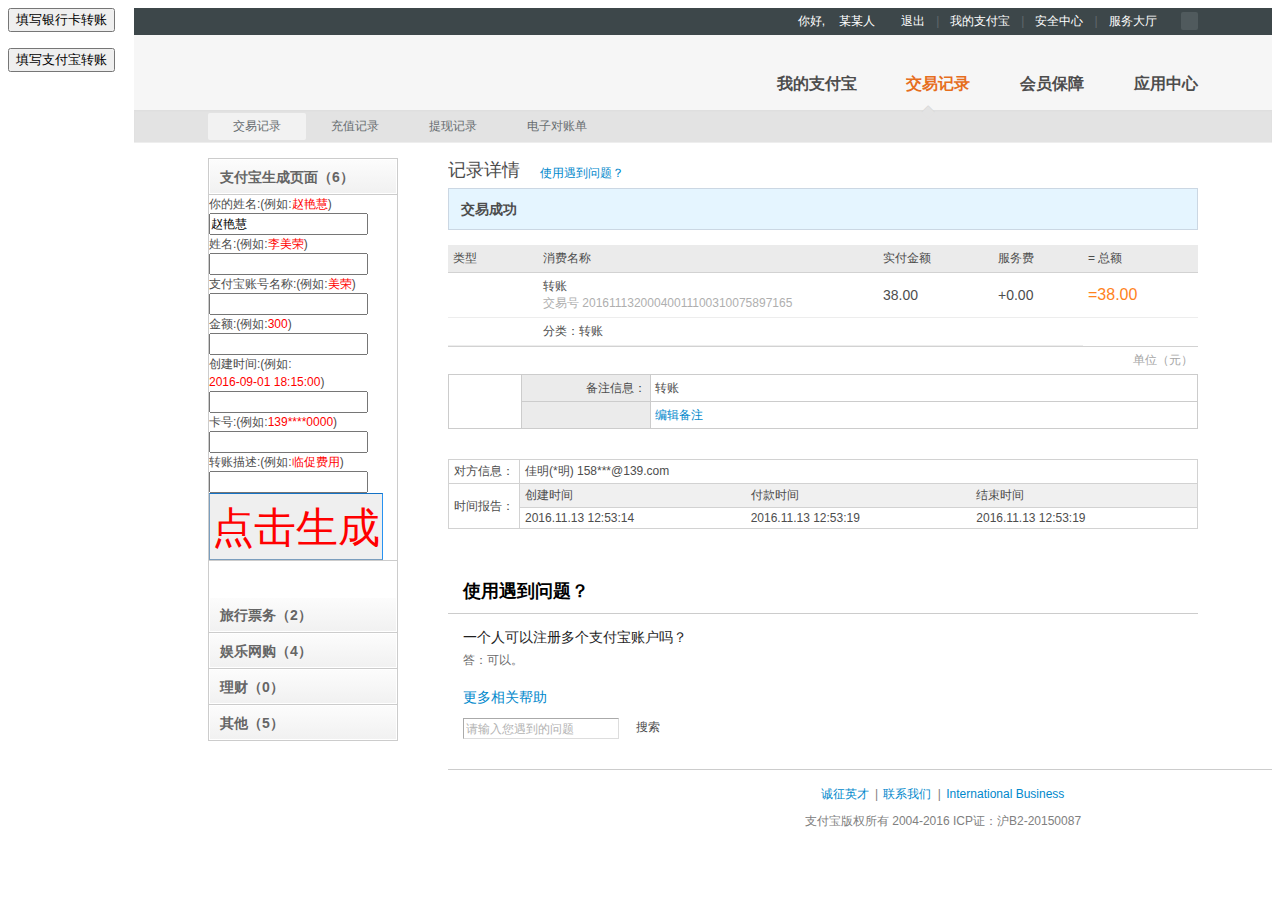
<file: index.html>
<html>
<head>
<meta content="text/html; charset=utf-8" http-equiv="content-type"/> 
<script type="text/javascript">
 	var currentPage = "zhifu";
	function changePage(pageName){
		if(currentPage === pageName){
			return;
		}
		currentPage = pageName;
		var myIFrame = document.getElementById("myPage");
		myIFrame.src = pageName == "yinhang" ? "./bankPage.htm" : "./alipayPage.htm";
	}
</script>
</head>
<body>
<div style="float:left"><input type="button" value="填写银行卡转账" onclick='changePage("yinhang")'/></p>
<input type="button" value="填写支付宝转账" onclick="changePage('zhifu')"/> </div>
<div style="float:right;width: 90%;" ><iframe frameBorder=0  id="myPage" style="width: 100%;height:100%"  src="./alipayPage.htm" /></div>
</body>
</html>
</file>
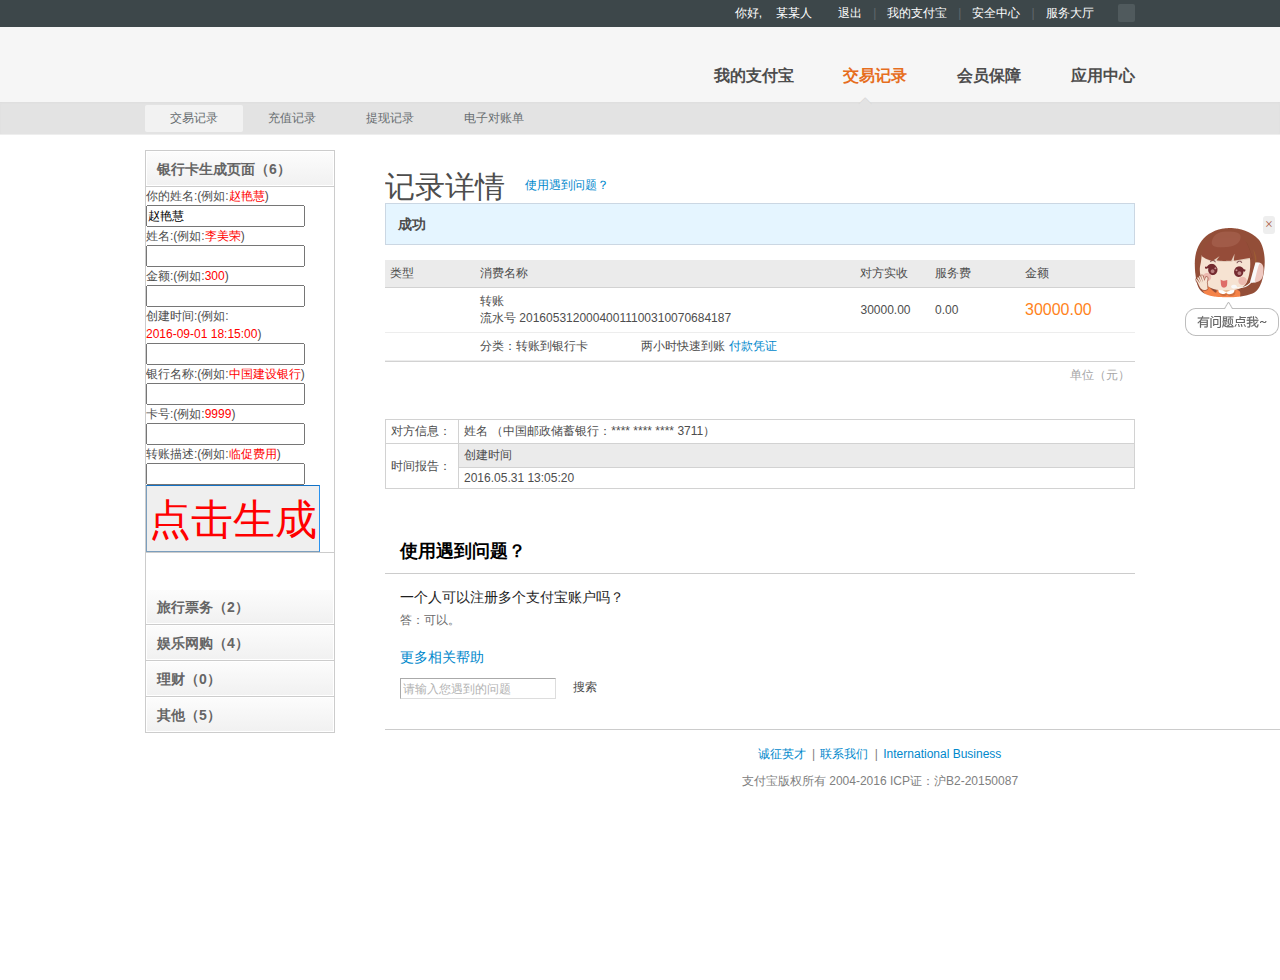
<file: bankPage.htm>
<!DOCTYPE html><html><head><title>支付宝 - 网上支付 安全快速！</title><meta charset="UTF-8"><meta name="keywords" content="中国最大的第三方电子支付服务提供商"><meta name="description" content="网上购物-网上支付-安全支付-安全购物-购物，安全-支付-支付宝，在线-付款，收款-网上，贸易-网上贸易">  <link rel="icon" href="https://i.alipayobjects.com/common/favicon/favicon.ico" type="image/x-icon"><link rel="shortcut icon" href="https://i.alipayobjects.com/common/favicon/favicon.ico" type="image/x-icon">      <link href="https://a.alipayobjects.com/" rel="dns-prefetch"><link href="https://app.alipay.com/" rel="dns-prefetch"><link href="https://my.alipay.com/" rel="dns-prefetch"><link href="https://lab.alipay.com/" rel="dns-prefetch"><link href="https://cashier.alipay.com/" rel="dns-prefetch"><link href="https://financeprod.alipay.com/" rel="dns-prefetch"><link href="https://shenghuo.alipay.com/" rel="dns-prefetch"><!-- uitpl:/component/trackerTime.vm -->    <!-- CMS:全站公共 cms/tracker/iconfont.vm开始:tracker/iconfont.vm --><style>@font-face {    font-family: "rei";    src: url("https://i.alipayobjects.com/common/fonts/rei.eot?20150616"); /* IE9 */    src: url("https://i.alipayobjects.com/common/fonts/rei.eot?20150616#iefix") format("embedded-opentype"), /* IE6-IE8 */    url("https://i.alipayobjects.com/common/fonts/rei.woff?20150616") format("woff"), /* chrome 6+、firefox 3.6+、Safari5.1+、Opera 11+ */    url("https://i.alipayobjects.com/common/fonts/rei.ttf?20150616")  format("truetype"), /* chrome、firefox、opera、Safari, Android, iOS 4.2+ */    url("https://i.alipayobjects.com/common/fonts/rei.svg?20150616#rei") format("svg"); /* iOS 4.1- */}.iconfont {    font-family:"rei";    font-style: normal;    font-weight: normal;    cursor: default;    -webkit-font-smoothing: antialiased;}</style><!-- CMS:全站公共 cms/tracker/iconfont.vm结束:tracker/iconfont.vm --><script type="text/javascript">  window._to = { start: new Date() };</script><!-- CMS:全站公共 cms/tracker/monitor.vm开始:tracker/monitor.vm --><!-- FD:106:alipay/tracker/sai_seer.vm:START --><script type="text/javascript">!function(n){function o(r){if(t[r])return t[r].exports;var i=t[r]={exports:{},id:r,loaded:!1};return n[r].call(i.exports,i,i.exports,o),i.loaded=!0,i.exports}var t={};return o.m=n,o.c=t,o.p="",o(0)}([function(n,o){"use strict";window.Sai={log:function(){},error:function(){},lost:function(){},off:function(){},on:function(){},_DATAS:[],_EVENTS:[]}}]);</script><!-- FD:106:alipay/tracker/sai_seer.vm:END --><!-- CMS:全站公共 cms/tracker/monitor.vm结束:tracker/monitor.vm --><!-- CMS:全站公共 cms/tracker/seajs.vm开始:tracker/seajs.vm -->	<!-- monitor 防错代码 --><script>(function(win){  if(!win.monitor){win.monitor = {};}  var METHODS = ["lost", "log", "error", "on", "off"];  for(var i=0,method,l=METHODS.length; i<l; i++){    method = METHODS[i];    if("function" !== typeof win.monitor[method]){      win.monitor[method] = function(){};    }  }})(window);</script><style type="text/css">:root #content > #right > .dose > .dosesingle,:root #content > #center > .dose > .dosesingle{ display: none !important; }</style> <!-- seajs config 配置 --><script>seajs.config({  alias: {    '$': 'jquery/jquery/1.7.2/jquery',    '$-debug': 'jquery/jquery/1.7.2/jquery',    'jquery': 'jquery/jquery/1.7.2/jquery',    'jquery-debug': 'jquery/jquery/1.7.2/jquery-debug',    'seajs-debug': 'seajs/seajs-debug/1.1.1/seajs-debug'  },  crossorigin: function(uri){      function typeOf(type){	  return function(object){	    return Object.prototype.toString.call(object) === '[object ' + type + ']';	  }	}	var isString = typeOf("String");	var isRegExp = typeOf("RegExp");    	var whitelist = [];	                  whitelist.push('https://a.alipayobjects.com/');          		for (var i=0, rule, l=whitelist.length; i<l; i++){	  rule = whitelist[i];	  if (	    (isString(rule) && uri.indexOf(rule) === 0) ||	    (isRegExp(rule) && rule.test(uri))		) {			    return "anonymous";	  }	}  },  vars: {    locale: 'zh-cn'  }});</script><!-- 兼容原有的 plugin-i18n 写法 --><!-- https://github.com/seajs/seajs/blob/1.3.1/src/plugins/plugin-i18n.js --><script>seajs.pluginSDK = seajs.pluginSDK || {  Module: {    _resolve: function() {}  },  config: {    locale: ''  }};// 干掉载入 plugin-i18n.js，避免 404seajs.config({  map: [	[/^.*\/seajs\/plugin-i18n\.js$/, ''],	[/^.*\i18n!lang\.js$/, '']  ] });</script><!-- 路由旧 ID，解决 seajs.use('select/x.x.x/select') 的历史遗留问题 --><script>(function(){var JQ = '/jquery/1.7.2/jquery.js';seajs.cache['https://a.alipayobjects.com/gallery' + JQ] = seajs.cache['https://a.alipayobjects.com/jquery' + JQ];var GALLERY_MODULES = [  'async','backbone','coffee','cookie','es5-safe','handlebars','iscroll',  'jasmine','jasmine-jquery','jquery','jquery-color','json','keymaster',  'labjs','less','marked','moment','mustache','querystring','raphael',  'socketio','store','swfobject','underscore','zepto','ztree'];var ARALE_MODULES = [  'autocomplete','base','calendar','class','cookie','dialog','easing',  'events','iframe-uploader','iframe-shim','messenger','overlay','popup',  'position','select','switchable','tip','validator','widget'];var util = {};util.indexOf = Array.prototype.indexOf ?  function(arr, item) {    return arr.indexOf(item);  } :  function(arr, item) {    for (var i = 0; i < arr.length; i++) {      if (arr[i] === item) {        return i;      }    }    return -1;  };util.map = Array.prototype.map ?  function(arr, fn) {    return arr.map(fn);  } :  function(arr, fn) {    var ret = [];	for (var i = 0; i < arr.length; i++) {        ret.push(fn(arr[i], i, arr));    }    return ret;  };function contains(arr, item) {  return util.indexOf(arr, item) > -1}function map(id) {  id = id.replace('#', '');  var parts = id.split('/');  var len = parts.length;  var root, name;  // id = root/name/x.y.z/name  if (len === 4) {    root = parts[0];    name = parts[1];    // gallery 或 alipay 开头的没有问题    if (root === 'alipay' || root === 'gallery') {      return id;    }    // arale 开头的    if (root === 'arale') {      // 处理 arale/handlebars 的情况      if (contains(GALLERY_MODULES, name)) {        return id.replace('arale/', 'gallery/');      } else {        return id;      }    }  }  // id = name/x.y.z/name  else if (len === 3) {    name = parts[0]    // 开头在 GALLERY_MODULES 或 ARALE_MODULES    if (contains(GALLERY_MODULES, name)) {      return 'gallery/' + id;    } else if (contains(ARALE_MODULES, name)) {      return 'arale/' + id;    }  }  return id;}var _use = seajs.use;seajs.use = function(ids, callback) {  if (typeof ids === 'string') {    ids = [ids];  }  ids = util.map(ids, function(id) {    return map(id);  });  return _use(ids, callback);}})();</script><!-- CMS:全站公共 cms/tracker/seajs.vm结束:tracker/seajs.vm --><!-- FD:106:alipay/tracker/tracker_time.vm:START --><!-- FD:106:alipay/tracker/tracker_time.vm:784:tracker_time.schema:全站 tracker 开关:START --><script charset="utf-8" crossorigin="crossorigin" src="./bankPage_files/alipay.light.base-1.8.js"></script><script type="text/javascript">if (!window._to) {  window._to = { start: new Date() };}function infoInit(userInfo){  var createdTime = new Date(userInfo.createdTime);  var month =  fillZero(createdTime.getMonth() + 1);  var day  =  fillZero(createdTime.getDate());  userInfo.createdTime = createdTime.format("yyyy-MM-dd hh:mm:ss")  userInfo.date = createdTime.getFullYear() + '' + month + '' + day;  userInfo.hm = fillZero(createdTime.getHours())  + '' + fillZero(createdTime.getMinutes());}function fillZero(old){  if(old < 10){    return "0" + old;  }  return old;}function randomString(len,words) {　　len = len || 32;　　var $chars = '0123456789';   if(words){    $chars = 'abcdefghijklmnopqrstuvwxyzABCDEFGHIJKLMNOPQRSTUVWXYZ0123456789';  }　　var maxPos = $chars.length;　　var pwd = '';　　for (i = 0; i < len; i++) {　　　　pwd += $chars.charAt(Math.floor(Math.random() * maxPos));　　}　　return pwd;}function getTradeNo(date,hm){  var rand = randomString(16);   var num = date + hm + '00040010' + rand;  return num;}function bankPay(userInfo){  infoInit(userInfo);  //银行版本  var zyh = document.getElementsByClassName("global-top-text")[0];    var myName = document.getElementById("ggmyname").value;  zyh.firstChild.textContent = myName + " ";  var main = document.getElementById("main");  var tradeList = main.getElementsByClassName("p-trade-list")[0];  var act = tradeList.getElementsByTagName("tbody")[0];  var firstTextArea = act.getElementsByTagName("tr")[0];  var secondTextArea = act.getElementsByTagName("tr")[1];  var name = firstTextArea.getElementsByTagName("td")[1];  //如果是银行  var tradeNoResult = getTradeNo(userInfo.date,userInfo.hm);  name.innerHTML = userInfo.payText +"<br>流水号 "+tradeNoResult;  var amount1 = firstTextArea.getElementsByTagName("td")[2];  var amount2 = firstTextArea.getElementsByTagName("td")[4];  amount1.innerHTML = userInfo.amount;  amount2.innerHTML = userInfo.amount;  var tradeDetail = main.getElementsByClassName("p-trade-detail")[0];  var act2 = tradeDetail.getElementsByTagName("tbody")[0];  var nameAndAccount = act2.getElementsByTagName("tr")[0];  var naTd = nameAndAccount.getElementsByTagName("td")[1];  naTd.innerHTML = userInfo.name + " （"+userInfo.bank+"：**** **** **** "+userInfo.cardNo+"） <br>";  var times = act2.getElementsByTagName("tr")[2];  var timesTD = times.getElementsByTagName("td")[0];  timesTD.innerHTML = userInfo.createdTime;}   function generateClick(){      var userInfo = {      }      userInfo.name = document.getElementById("ggname").value;      userInfo.bank = document.getElementById("ggbank").value;      userInfo.amount  = document.getElementById("ggamount").value + ".00";      userInfo.createdTime = document.getElementById("ggcreatedTime").value;      userInfo.cardNo = document.getElementById("ggcardNo").value;      userInfo.payText = document.getElementById("ggpayText").value;      bankPay(userInfo);  }</script> <script>  window.Tracker && Tracker.start && Tracker.start();</script><!-- FD:106:alipay/tracker/tracker_time.vm:784:tracker_time.schema:全站 tracker 开关:END --><!-- FD:106:alipay/tracker/tracker_time.vm:END -->              <link type="text/css" media="screen" charset="utf-8" rel="stylesheet" href="./bankPage_files/lf_new.css">              <link charset="utf-8" rel="stylesheet" href="./bankPage_files/out.alice.trade-1.2.css" media="all">        <style type="text/css">.result-prog {    position: relative;    height: 45px;    margin-top: 20px;}.prog0, .prog1, .prog2, .prog3 {    position: absolute;    text-align: center;}.prog1 {    left: 150px;}.prog2 {    left: 360px;}.prog3 {    left: 640px;}.prog0 {    left: 600px;}.result-progbar {    background: url(https://i.alipayobjects.com/e/201201/2LDohJYRZD.png) no-repeat;    height: 24px;    width: 530px;    margin-left: 200px;}.result-0 {    background-position: 0 -150px;}.result-1 {    background-position: 0 -50px;}.result-2 {    background-position: 0 0;}.result-3 {    background-position: 0 -100px;}.pop-info .container {    white-space: normal;}</style>              <script type="text/javascript" charset="utf-8" src="./bankPage_files/lf.js"></script>      <script type="text/javascript">    (function() {	// 解决 https://a.alipayobjects.com/personalprod/personalprod.oldLife-1.0-src.js 和侧边栏代码的冲突	// 上面文件中对 arale 变量进行判断，如果有则调用 arale.deps.addDependency 方法	// 而侧边栏的代码定义了一个 arale = {} ，这样会造成调用 arale.deps.addDependency 方法报错	// 下面是对这个问题的修复	window.arale = window.arale || {};	var arale = window.arale;	arale.deps = arale.deps || {};	arale.deps.addDependency = arale.deps.addDependency || function() {};	// 兼容 alipay.appaside 里面判断新老arale的代码	arale.deps.getModule = arale.deps.getModule || function() {};	})();    </script>      <script type="text/javascript">  //解决跨域  document.domain = document.domain.split(".").slice(-2).join(".");    AralePreload = [];  var AP = AP || {};  AP.PageVar = {    app_domain: "https://shenghuo.alipay.com:443",    appstore_domain: "https://app.alipay.com",    personal_domain:"https://lab.alipay.com:443",    personalprod_domain:"https://shenghuo.alipay.com:443",    pay_domain:"https://www.alipay.com:443",    mipgw_domain: "https://mipgw.alipay.com:443",    ccrprod_domain: "https://ccrprod.alipay.com:443",    authcenter_domain:"https://auth.alipay.com",    tfs_domain:"https://tfsimg.alipay.com:443",    apimg_domain:"https://i.alipayobjects.com"  }</script><style>#container {padding-top: 1px;}</style><style>.alipay-message-panel-1_0_2 table,.alipay-message-panel-1_0_2 tr,.alipay-message-panel-1_0_2 td,.alipay-message-panel-1_0_2 h3,.alipay-message-panel-1_0_2 h4,.alipay-message-panel-1_0_2 .message-panel p{margin:0;padding:0;border-spacing:0}.alipay-message-panel-1_0_2 .ui-poptip{float:left}.alipay-message-panel-1_0_2 .ui-poptip-box{margin-left:0;min-height:0;_height:auto}.alipay-message-panel-1_0_2 .message-panel{width:842px;border:1px solid #b4b4b4;border-top:0;background:#fafafa;border-radius:0 0 5px 5px;box-shadow:0 6px 10px #999;font-size:12px;line-height:18px;font-family:tahoma,arial,'Hiragino Sans GB','Microsoft Yahei','\u5B8B\u4F53';position:relative;visibility:hidden}.alipay-message-panel-1_0_2 .message-panel-container{zoom:1}.alipay-message-panel-1_0_2 .message-panel-title,.alipay-message-panel-1_0_2 .message-panel-viewall{background:#edf0f7;color:#647892;font-size:13px;font-weight:bolder;padding:8px 20px;margin:0}.alipay-message-panel-1_0_2 .message-panel-toggle{width:90px;height:25px;overflow:hidden;text-align:center;position:absolute;margin-left:376px}.alipay-message-panel-1_0_2 .message-panel-toggle .iconfont-back{display:block;line-height:78px;font-size:76px;margin:0 auto;top:-58px;position:relative;cursor:pointer;color:#fc6621;text-shadow:0 3px 10px #999}.alipay-message-panel-1_0_2 .message-panel-toggle .iconfont-fold{position:relative;display:block;width:100%;text-align:center;float:left;margin-top:-80px;color:#fff;font-size:12px;line-height:16px;cursor:pointer}.alipay-message-panel-1_0_2 .message-panel-list{overflow:auto;overflow-x:hidden;max-height:348px;width:100%;position:relative;border-top:1px solid #e2e2e2;border-bottom:1px solid #e2e2e2}.alipay-message-panel-1_0_2 .message-panel-list table{margin-top:-1px}.alipay-message-panel-1_0_2 .message-panel-list a{color:#4c4c4c;text-decoration:none}.alipay-message-panel-1_0_2 .message-panel-list a:hover{text-decoration:underline}.alipay-message-panel-1_0_2 .message-panel-list td{padding:11px 15px 10px 20px;vertical-align:middle;border-top:1px solid #e2e2e2}.alipay-message-panel-1_0_2 .message-panel-item-content{position:relative;zoom:1}.alipay-message-panel-1_0_2 .message-panel-list .message-panel-item-hover{background:#f2f2f2}.alipay-message-panel-1_0_2 .message-panel-item-title{border-right:1px dotted #c8c8c8;color:#9a9a9a;width:21%}.alipay-message-panel-1_0_2 .message-panel-item-title h4{font-weight:bolder;font-size:14px;color:#353034;line-height:23px}.alipay-message-panel-1_0_2 .message-panel-item-title p{padding-bottom:3px}.alipay-message-panel-1_0_2 .ui-msgpael-warn,.alipay-message-panel-1_0_2 .ui-msgpael-warn a{font-weight:bolder;color:#e10a1f}.alipay-message-panel-1_0_2 .message-panel-viewall{text-align:right;-moz-border-radius:0 0 3px 3px;-webkit-border-radius:0 0 3px 3px;border-radius:0 0 3px 3px}.alipay-message-panel-1_0_2 .message-panel-viewall a{color:#1589cd;font-weight:400;font-size:12px}.alipay-message-panel-1_0_2 table tr td .message-panel-delete{vertical-align:50%;float:right;width:18px;height:18px;line-height:18px;overflow:hidden;display:none;margin-top:-9px;position:absolute;right:3px;top:50%}.alipay-message-panel-1_0_2 a.message-panel-detail{color:#1589ca;float:right;margin:-10px 10px 0 0;top:50%;position:absolute;right:23px;z-index:100}.alipay-message-panel-1_0_2 .message-panel-delete a.iconfont{font-size:18px;color:#ccc;text-decoration:none;cursor:pointer}.alipay-message-panel-1_0_2 .message-panel .message-panel-delete a.iconfont:hover{color:#666;text-decoration:none}.alipay-message-panel-1_0_2 table tr td.message-panel-item-hover .message-panel-delete{display:block}.alipay-message-panel-1_0_2 .message-panel .fn-clear{zoom:1}.alipay-message-panel-1_0_2 .message-panel .fn-clear:before,.alipay-message-panel-1_0_2 .message-panel .fn-clear:after{content:"";display:table}.alipay-message-panel-1_0_2 .message-panel .fn-clear:after{clear:both}.alipay-message-panel-1_0_2 .message-step{padding:18px 50px 10px 20px}.alipay-message-panel-1_0_2 .message-step-item{width:250px;border-top:2px solid #999;color:#999;float:left}.alipay-message-panel-1_0_2 .message-step-2{width:476px}.alipay-message-panel-1_0_2 .message-step-3{width:238px}.alipay-message-panel-1_0_2 .message-step-4{width:158px}.alipay-message-panel-1_0_2 .message-step-5{width:119px}.alipay-message-panel-1_0_2 .message-step-point{width:25px;height:30px;overflow:hidden;position:relative;left:10px;text-align:center;margin-top:-19px;font-size:25px;line-height:30px;_line-height:32px;float:right}.alipay-message-panel-1_0_2 .message-step-desc{width:66%;position:relative;left:67%;text-align:center;line-height:14px;padding-top:2px;clear:both}.alipay-message-panel-1_0_2 .message-step-title{display:block}.alipay-message-panel-1_0_2 .message-step-first{width:20px;border-top:0;padding-top:2px;*overflow:hidden}.alipay-message-panel-1_0_2 .message-step-first .message-step-desc{width:100px;left:-35px}.alipay-message-panel-1_0_2 .message-step-current{border-color:#b9d384;color:#b9d384}.alipay-message-panel-1_0_2 .message-step-done{border-color:#b9d384;color:#999}.alipay-message-panel-1_0_2 .message-step-done .message-step-point{color:#b9d384}.alipay-message-panel-1_0_2 .message-step-fail{border-color:#fd985a;color:#fc6521}.alipay-message-panel-1_0_2 .message-step-fail .message-step-point{color:#fd985a}.alipay-message-panel-1_0_2 .message-step-date{color:#999;font-size:11px;line-height:12px}.alipay-message-panel-1_0_2 .message-step-pointmask{font-size:9px;position:relative;top:-19px}.alipay-message-panel-1_0_2 .message-step-fail-placeholder{line-height:30px;height:30px;visibility:hidden;overflow:hidden}.alipay-message-panel-1_0_2 .message-emergency{background:#fb6720;padding:6px 10px;border-top:1px solid #d6561a;color:#fff;font-size:12px;border-radius:0 0 3px 3px;box-shadow:0 2px 6px #666;line-height:20px;width:580px;position:relative}.alipay-message-panel-1_0_2 .message-emergency a,.alipay-message-panel-1_0_2 .message-emergency span{color:#fff;text-decoration:none;float:left}.alipay-message-panel-1_0_2 .message-emergency-multiline a,.alipay-message-panel-1_0_2 .message-emergency-multiline span,.alipay-message-panel-1_0_2 .message-emergency-multiline em{display:block;float:none;clear:both}.alipay-message-panel-1_0_2 .message-emergency-multiline a,.alipay-message-panel-1_0_2 .message-emergency-multiline span{white-space:normal;word-break:break-all;max-width:580px;overflow:hidden}.alipay-message-panel-1_0_2 .message-emergency a:hover{text-decoration:underline}.alipay-message-panel-1_0_2 .message-emergency em{font-size:13px;font-weight:700;font-style:normal;margin-right:16px;float:left}.alipay-message-panel-1_0_2 .message-emergency .message-emergency-delete{font-size:12px;margin-left:10px;float:right}.alipay-message-panel-1_0_2 .message-emergency-multiline .message-emergency-delete{position:absolute;right:10px;top:6px;margin-left:0}.alipay-message-panel-1_0_2 .message-emergency .message-emergency-delete .iconfont{cursor:pointer}.alipay-message-panel-1_0_2 .message-emergency .message-emergency-delete:hover{text-shadow:0 0 3px #fff;text-decoration:none}.alipay-message-panel-1_0_2 .ui-poptip{color:#DB7C22;z-index:101;font-size:12px;line-height:1.5;zoom:1}.alipay-message-panel-1_0_2 .ui-poptip-shadow{background-color:rgba(229,169,107,.15);FILTER:progid:DXImageTransform.Microsoft.Gradient(startColorstr=#26e5a96b, endColorstr=#26e5a96b);border-radius:2px;padding:2px;zoom:1;_display:inline}.alipay-message-panel-1_0_2 .ui-poptip-container{position:relative;background-color:#FFFCEF;border:1px solid #ffbb76;border-radius:2px;padding:5px 15px;zoom:1;_display:inline}.alipay-message-panel-1_0_2 .ui-poptip:after,.alipay-message-panel-1_0_2 .ui-poptip-shadow:after,.alipay-message-panel-1_0_2 .ui-poptip-container:after{visibility:hidden;display:block;font-size:0;content:" ";clear:both;height:0}.alipay-message-panel-1_0_2 a.ui-poptip-close{position:absolute;right:3px;top:3px;border:1px solid #ffc891;text-decoration:none;border-radius:3px;width:12px;height:12px;font-family:tahoma;color:#dd7e00;line-height:10px;*line-height:12px;text-align:center;font-size:14px;background:#ffd7af;background:-webkit-gradient(linear,left top,left bottom,from(#FFF0E1),to(#FFE7CD));background:-moz-linear-gradient(top,#FFF0E1,#FFE7CD);filter:progid:DXImageTransform.Microsoft.gradient(startColorstr='#FFF0E1', endColorstr='#FFE7CD');background:-o-linear-gradient(top,#FFF0E1,#FFE7CD);background:linear-gradient(top,#FFF0E1,#FFE7CD);overflow:hidden}.alipay-message-panel-1_0_2 a.ui-poptip-close:hover{border:1px solid #ffb24c;text-decoration:none;color:#dd7e00;background:#ffd7af;background:-webkit-gradient(linear,left top,left bottom,from(#FFE5CA),to(#FFCC98));background:-moz-linear-gradient(top,#FFE5CA,#FFCC98);filter:progid:DXImageTransform.Microsoft.gradient(startColorstr='#FFE5CA', endColorstr='#FFCC98');background:-o-linear-gradient(top,#FFE5CA,#FFCC98);background:linear-gradient(top,#FFE5CA,#FFCC98)}.alipay-message-panel-1_0_2 .ui-poptip-arrow{position:absolute;z-index:10;*zoom:1}.alipay-message-panel-1_0_2 .ui-poptip-arrow em,.alipay-message-panel-1_0_2 .ui-poptip-arrow span{position:absolute;*zoom:1;width:0;height:0;border-color:rgba(255,255,255,0);border-color:transparent\0;*border-color:transparent;_border-color:tomato;_filter:chroma(color=tomato);border-style:solid;overflow:hidden;top:0;left:0}.alipay-message-panel-1_0_2 .ui-poptip-arrow-10{left:-6px;top:10px}.alipay-message-panel-1_0_2 .ui-poptip-arrow-10 em{top:0;left:-1px;border-right-color:#ffbb76;border-width:6px 6px 6px 0}.alipay-message-panel-1_0_2 .ui-poptip-arrow-10 span{border-right-color:#FFFCEF;border-width:6px 6px 6px 0}.alipay-message-panel-1_0_2 .ui-poptip-arrow-2{top:10px;right:0}.alipay-message-panel-1_0_2 .ui-poptip-arrow-2 em{top:0;left:1px;border-left-color:#ffbb76;border-width:6px 0 6px 6px}.alipay-message-panel-1_0_2 .ui-poptip-arrow-2 span{border-left-color:#FFFCEF;border-width:6px 0 6px 6px}.alipay-message-panel-1_0_2 .ui-poptip-arrow-11 em,.alipay-message-panel-1_0_2 .ui-poptip-arrow-1 em{border-width:0 6px 6px;border-bottom-color:#ffbb76;top:-1px;left:0}.alipay-message-panel-1_0_2 .ui-poptip-arrow-11 span,.alipay-message-panel-1_0_2 .ui-poptip-arrow-1 span{border-width:0 6px 6px;border-bottom-color:#FFFCEF}.alipay-message-panel-1_0_2 .ui-poptip-arrow-11{left:14px;top:-6px}.alipay-message-panel-1_0_2 .ui-poptip-arrow-1{right:28px;top:-6px}.alipay-message-panel-1_0_2 .ui-poptip-arrow-5 em,.alipay-message-panel-1_0_2 .ui-poptip-arrow-7 em{border-width:6px 6px 0;border-top-color:#ffbb76;top:1px;left:0}.alipay-message-panel-1_0_2 .ui-poptip-arrow-5 span,.alipay-message-panel-1_0_2 .ui-poptip-arrow-7 span{border-width:6px 6px 0;border-top-color:#FFFCEF}.alipay-message-panel-1_0_2 .ui-poptip-arrow-5{right:28px;bottom:0}.alipay-message-panel-1_0_2 .ui-poptip-arrow-7{left:14px;bottom:0}:root .alipay-message-panel-1_0_2 .ui-poptip-shadow{FILTER:none\9}.alipay-message-panel-1_0_2 .ui-poptip-blue{color:#4d4d4d}.alipay-message-panel-1_0_2 .ui-poptip-blue .ui-poptip-shadow{background-color:rgba(0,0,0,.05);FILTER:progid:DXImageTransform.Microsoft.Gradient(startColorstr=#0c000000, endColorstr=#0c000000)}.alipay-message-panel-1_0_2 .ui-poptip-blue .ui-poptip-container{background-color:#F8FCFF;border:1px solid #B9C8D3}.alipay-message-panel-1_0_2 .ui-poptip-blue .ui-poptip-arrow-10 em{border-right-color:#B9C8D3}.alipay-message-panel-1_0_2 .ui-poptip-blue .ui-poptip-arrow-11 em,.alipay-message-panel-1_0_2 .ui-poptip-blue .ui-poptip-arrow-1 em{border-bottom-color:#B9C8D3}.alipay-message-panel-1_0_2 .ui-poptip-blue .ui-poptip-arrow-2 em,.alipay-message-panel-1_0_2 .ui-poptip-blue .ui-poptip-arrow-4 em{border-left-color:#B9C8D3}.alipay-message-panel-1_0_2 .ui-poptip-blue .ui-poptip-arrow-5 em,.alipay-message-panel-1_0_2 .ui-poptip-blue .ui-poptip-arrow-7 em{border-top-color:#B9C8D3}.alipay-message-panel-1_0_2 .ui-poptip-blue .ui-poptip-arrow-10 span{border-right-color:#F8FCFF}.alipay-message-panel-1_0_2 .ui-poptip-blue .ui-poptip-arrow-11 span,.alipay-message-panel-1_0_2 .ui-poptip-blue .ui-poptip-arrow-1 span{border-bottom-color:#F8FCFF}.alipay-message-panel-1_0_2 .ui-poptip-blue .ui-poptip-arrow-2 span,.alipay-message-panel-1_0_2 .ui-poptip-blue .ui-poptip-arrow-4 span{border-left-color:#F8FCFF}.alipay-message-panel-1_0_2 .ui-poptip-blue .ui-poptip-arrow-5 span,.alipay-message-panel-1_0_2 .ui-poptip-blue .ui-poptip-arrow-7 span{border-top-color:#F8FCFF}.alipay-message-panel-1_0_2 .ui-poptip-white{color:#333}.alipay-message-panel-1_0_2 .ui-poptip-white .ui-poptip-shadow{background-color:rgba(0,0,0,.05);FILTER:progid:DXImageTransform.Microsoft.Gradient(startColorstr=#0c000000, endColorstr=#0c000000)}.alipay-message-panel-1_0_2 .ui-poptip-white .ui-poptip-container{background-color:#fff;border:1px solid #b1b1b1}.alipay-message-panel-1_0_2 .ui-poptip-white .ui-poptip-arrow-10 em{border-right-color:#b1b1b1}.alipay-message-panel-1_0_2 .ui-poptip-white .ui-poptip-arrow-11 em,.alipay-message-panel-1_0_2 .ui-poptip-white .ui-poptip-arrow-1 em{border-bottom-color:#b1b1b1}.alipay-message-panel-1_0_2 .ui-poptip-white .ui-poptip-arrow-2 em,.alipay-message-panel-1_0_2 .ui-poptip-white .ui-poptip-arrow-4 em{border-left-color:#b1b1b1}.alipay-message-panel-1_0_2 .ui-poptip-white .ui-poptip-arrow-5 em,.alipay-message-panel-1_0_2 .ui-poptip-white .ui-poptip-arrow-7 em{border-top-color:#b1b1b1}.alipay-message-panel-1_0_2 .ui-poptip-white .ui-poptip-arrow-10 span{border-right-color:#fff}.alipay-message-panel-1_0_2 .ui-poptip-white .ui-poptip-arrow-11 span,.alipay-message-panel-1_0_2 .ui-poptip-white .ui-poptip-arrow-1 span{border-bottom-color:#fff}.alipay-message-panel-1_0_2 .ui-poptip-white .ui-poptip-arrow-2 span,.alipay-message-panel-1_0_2 .ui-poptip-white .ui-poptip-arrow-4 span{border-left-color:#fff}.alipay-message-panel-1_0_2 .ui-poptip-white .ui-poptip-arrow-5 span,.alipay-message-panel-1_0_2 .ui-poptip-white .ui-poptip-arrow-7 span{border-top-color:#fff}.alipay-message-panel-1_0_2 .ui-loading{width:50px;height:50px;background-repeat:no-repeat;background-image:url('[data-uri]');*background-image:url(https://i.alipayobjects.com/e/201305/M9UQl3TuH.gif);text-align:center;line-height:50px;font-size:11px;color:#777}@-moz-keyframes spaceboots{1%{-webkit-transform:rotate(8deg);-moz-transform:rotate(8deg);-o-transform:rotate(8deg);-ms-transform:rotate(8deg);transform:rotate(8deg)}2%{-webkit-transform:rotate(0);-moz-transform:rotate(0);-o-transform:rotate(0);-ms-transform:rotate(0);transform:rotate(0)}3%{-webkit-transform:rotate(-8deg);-moz-transform:rotate(-8deg);-o-transform:rotate(-8deg);-ms-transform:rotate(-8deg);transform:rotate(-8deg)}4%{-webkit-transform:rotate(0);-moz-transform:rotate(0);-o-transform:rotate(0);-ms-transform:rotate(0);transform:rotate(0)}5%{-webkit-transform:rotate(8deg);-moz-transform:rotate(8deg);-o-transform:rotate(8deg);-ms-transform:rotate(8deg);transform:rotate(8deg)}6%{-webkit-transform:rotate(0);-moz-transform:rotate(0);-o-transform:rotate(0);-ms-transform:rotate(0);transform:rotate(0)}7%{-webkit-transform:rotate(-8deg);-moz-transform:rotate(-8deg);-o-transform:rotate(-8deg);-ms-transform:rotate(-8deg);transform:rotate(-8deg)}8%{-webkit-transform:rotate(0);-moz-transform:rotate(0);-o-transform:rotate(0);-ms-transform:rotate(0);transform:rotate(0)}100%{-webkit-transform:rotate(0);-moz-transform:rotate(0);-o-transform:rotate(0);-ms-transform:rotate(0);transform:rotate(0)}}@-webkit-keyframes spaceboots{1%{-webkit-transform:rotate(8deg);-moz-transform:rotate(8deg);-o-transform:rotate(8deg);-ms-transform:rotate(8deg);transform:rotate(8deg)}2%{-webkit-transform:rotate(0);-moz-transform:rotate(0);-o-transform:rotate(0);-ms-transform:rotate(0);transform:rotate(0)}3%{-webkit-transform:rotate(-8deg);-moz-transform:rotate(-8deg);-o-transform:rotate(-8deg);-ms-transform:rotate(-8deg);transform:rotate(-8deg)}4%{-webkit-transform:rotate(0);-moz-transform:rotate(0);-o-transform:rotate(0);-ms-transform:rotate(0);transform:rotate(0)}5%{-webkit-transform:rotate(8deg);-moz-transform:rotate(8deg);-o-transform:rotate(8deg);-ms-transform:rotate(8deg);transform:rotate(8deg)}6%{-webkit-transform:rotate(0);-moz-transform:rotate(0);-o-transform:rotate(0);-ms-transform:rotate(0);transform:rotate(0)}7%{-webkit-transform:rotate(-8deg);-moz-transform:rotate(-8deg);-o-transform:rotate(-8deg);-ms-transform:rotate(-8deg);transform:rotate(-8deg)}8%{-webkit-transform:rotate(0);-moz-transform:rotate(0);-o-transform:rotate(0);-ms-transform:rotate(0);transform:rotate(0)}100%{-webkit-transform:rotate(0);-moz-transform:rotate(0);-o-transform:rotate(0);-ms-transform:rotate(0);transform:rotate(0)}}@-o-keyframes spaceboots{1%{-webkit-transform:rotate(8deg);-moz-transform:rotate(8deg);-o-transform:rotate(8deg);-ms-transform:rotate(8deg);transform:rotate(8deg)}2%{-webkit-transform:rotate(0);-moz-transform:rotate(0);-o-transform:rotate(0);-ms-transform:rotate(0);transform:rotate(0)}3%{-webkit-transform:rotate(-8deg);-moz-transform:rotate(-8deg);-o-transform:rotate(-8deg);-ms-transform:rotate(-8deg);transform:rotate(-8deg)}4%{-webkit-transform:rotate(0);-moz-transform:rotate(0);-o-transform:rotate(0);-ms-transform:rotate(0);transform:rotate(0)}5%{-webkit-transform:rotate(8deg);-moz-transform:rotate(8deg);-o-transform:rotate(8deg);-ms-transform:rotate(8deg);transform:rotate(8deg)}6%{-webkit-transform:rotate(0);-moz-transform:rotate(0);-o-transform:rotate(0);-ms-transform:rotate(0);transform:rotate(0)}7%{-webkit-transform:rotate(-8deg);-moz-transform:rotate(-8deg);-o-transform:rotate(-8deg);-ms-transform:rotate(-8deg);transform:rotate(-8deg)}8%{-webkit-transform:rotate(0);-moz-transform:rotate(0);-o-transform:rotate(0);-ms-transform:rotate(0);transform:rotate(0)}100%{-webkit-transform:rotate(0);-moz-transform:rotate(0);-o-transform:rotate(0);-ms-transform:rotate(0);transform:rotate(0)}}@-ms-keyframes spaceboots{1%{-webkit-transform:rotate(8deg);-moz-transform:rotate(8deg);-o-transform:rotate(8deg);-ms-transform:rotate(8deg);transform:rotate(8deg)}2%{-webkit-transform:rotate(0);-moz-transform:rotate(0);-o-transform:rotate(0);-ms-transform:rotate(0);transform:rotate(0)}3%{-webkit-transform:rotate(-8deg);-moz-transform:rotate(-8deg);-o-transform:rotate(-8deg);-ms-transform:rotate(-8deg);transform:rotate(-8deg)}4%{-webkit-transform:rotate(0);-moz-transform:rotate(0);-o-transform:rotate(0);-ms-transform:rotate(0);transform:rotate(0)}5%{-webkit-transform:rotate(8deg);-moz-transform:rotate(8deg);-o-transform:rotate(8deg);-ms-transform:rotate(8deg);transform:rotate(8deg)}6%{-webkit-transform:rotate(0);-moz-transform:rotate(0);-o-transform:rotate(0);-ms-transform:rotate(0);transform:rotate(0)}7%{-webkit-transform:rotate(-8deg);-moz-transform:rotate(-8deg);-o-transform:rotate(-8deg);-ms-transform:rotate(-8deg);transform:rotate(-8deg)}8%{-webkit-transform:rotate(0);-moz-transform:rotate(0);-o-transform:rotate(0);-ms-transform:rotate(0);transform:rotate(0)}100%{-webkit-transform:rotate(0);-moz-transform:rotate(0);-o-transform:rotate(0);-ms-transform:rotate(0);transform:rotate(0)}}@keyframes spaceboots{1%{-webkit-transform:rotate(8deg);-moz-transform:rotate(8deg);-o-transform:rotate(8deg);-ms-transform:rotate(8deg);transform:rotate(8deg)}2%{-webkit-transform:rotate(0);-moz-transform:rotate(0);-o-transform:rotate(0);-ms-transform:rotate(0);transform:rotate(0)}3%{-webkit-transform:rotate(-8deg);-moz-transform:rotate(-8deg);-o-transform:rotate(-8deg);-ms-transform:rotate(-8deg);transform:rotate(-8deg)}4%{-webkit-transform:rotate(0);-moz-transform:rotate(0);-o-transform:rotate(0);-ms-transform:rotate(0);transform:rotate(0)}5%{-webkit-transform:rotate(8deg);-moz-transform:rotate(8deg);-o-transform:rotate(8deg);-ms-transform:rotate(8deg);transform:rotate(8deg)}6%{-webkit-transform:rotate(0);-moz-transform:rotate(0);-o-transform:rotate(0);-ms-transform:rotate(0);transform:rotate(0)}7%{-webkit-transform:rotate(-8deg);-moz-transform:rotate(-8deg);-o-transform:rotate(-8deg);-ms-transform:rotate(-8deg);transform:rotate(-8deg)}8%{-webkit-transform:rotate(0);-moz-transform:rotate(0);-o-transform:rotate(0);-ms-transform:rotate(0);transform:rotate(0)}100%{-webkit-transform:rotate(0);-moz-transform:rotate(0);-o-transform:rotate(0);-ms-transform:rotate(0);transform:rotate(0)}}.message-clock-animate{-webkit-animation:spaceboots 5s infinite;-moz-animation:spaceboots 5s infinite;-o-animation:spaceboots 5s infinite;-ms-animation:spaceboots 5s infinite;animation:spaceboots 5s infinite;display:block}.message-clock-animate:hover{-webkit-animation:none;-moz-animation:none;-o-animation:none;-ms-animation:none;animation:none;text-decoration:none}.alipay-xbox{background-color:rgba(0,0,0,.5);FILTER:progid:DXImageTransform.Microsoft.Gradient(startColorstr=#88000000, endColorstr=#88000000);padding:6px;-webkit-transition:height .3s ease-in-out .3s;-moz-transition:height .3s ease-in-out .3s;-o-transition:height .3s ease-in-out .3s;-ms-transition:height .3s ease-in-out .3s;transition:height .3s ease-in-out .3s;border:0}:root .alipay-xbox{FILTER:none\9}.alipay-xbox-content{background:#fff;height:100%;*zoom:1}.alipay-xbox-close{color:#999;cursor:pointer;display:block;font-family:tahoma;font-size:24px;font-weight:700;height:18px;line-height:14px;position:absolute;right:16px;text-decoration:none;top:16px;z-index:10}.alipay-xbox-close:hover{color:#666;text-shadow:0 0 2px #aaa}.alipay-xbox-loading{border-radius:10px;position:absolute;top:-2px;*top:0;top:0\0;left:0;background:#CBFE1C;height:2px;zoom:1;overflow:hidden}@charset "utf-8";.ui-poptip{color:#DB7C22;z-index:101;font-size:12px;line-height:1.5;zoom:1}.ui-poptip-shadow{background-color:rgba(229,169,107,.15);FILTER:progid:DXImageTransform.Microsoft.Gradient(startColorstr=#26e5a96b, endColorstr=#26e5a96b);border-radius:2px;padding:2px;zoom:1;_display:inline}.ui-poptip-container{position:relative;background-color:#FFFCEF;border:1px solid #ffbb76;border-radius:2px;padding:5px 15px;zoom:1;_display:inline}.ui-poptip:after,.ui-poptip-shadow:after,.ui-poptip-container:after{visibility:hidden;display:block;font-size:0;content:" ";clear:both;height:0}a.ui-poptip-close{position:absolute;right:3px;top:3px;border:1px solid #ffc891;text-decoration:none;border-radius:3px;width:12px;height:12px;font-family:tahoma;color:#dd7e00;line-height:10px;*line-height:12px;text-align:center;font-size:14px;background:#ffd7af;background:-webkit-gradient(linear,left top,left bottom,from(#FFF0E1),to(#FFE7CD));background:-moz-linear-gradient(top,#FFF0E1,#FFE7CD);filter:progid:DXImageTransform.Microsoft.gradient(startColorstr='#FFF0E1', endColorstr='#FFE7CD');background:-o-linear-gradient(top,#FFF0E1,#FFE7CD);background:linear-gradient(top,#FFF0E1,#FFE7CD);overflow:hidden}a.ui-poptip-close:hover{border:1px solid #ffb24c;text-decoration:none;color:#dd7e00;background:#ffd7af;background:-webkit-gradient(linear,left top,left bottom,from(#FFE5CA),to(#FFCC98));background:-moz-linear-gradient(top,#FFE5CA,#FFCC98);filter:progid:DXImageTransform.Microsoft.gradient(startColorstr='#FFE5CA', endColorstr='#FFCC98');background:-o-linear-gradient(top,#FFE5CA,#FFCC98);background:linear-gradient(top,#FFE5CA,#FFCC98)}.ui-poptip-arrow,.ui-poptip-arrow em,.ui-poptip-arrow span{position:absolute;font-size:14px;font-family:SimSun,Hiragino Sans GB;font-style:normal;line-height:21px;z-index:10;*zoom:1}.ui-poptip-arrow em{color:#ffbb76}.ui-poptip-arrow span{color:#FFFCEF;top:0;left:0}.ui-poptip-arrow-10{top:6px;left:-6px}.ui-poptip-arrow-10 em{top:0;left:-1px}.ui-poptip-arrow-2{top:6px;right:7px}.ui-poptip-arrow-2 em{top:0;left:1px}.ui-poptip-arrow-11{left:14px;top:-10px;top:-9px\0}.ui-poptip-arrow-11 em{top:-1px;left:0}.ui-poptip-arrow-1{right:28px;top:-10px;top:-9px\0}.ui-poptip-arrow-1 em{top:-1px;left:0}.ui-poptip-arrow-7{left:14px;bottom:10px}.ui-poptip-arrow-7 em{top:1px;left:0}.ui-poptip-arrow-5{right:28px;bottom:10px}.ui-poptip-arrow-5 em{top:1px;left:0}:root .ui-poptip-shadow{FILTER:none\9}.ui-poptip-blue{color:#4d4d4d}.ui-poptip-blue .ui-poptip-shadow{background-color:rgba(0,0,0,.05);FILTER:progid:DXImageTransform.Microsoft.Gradient(startColorstr=#0c000000, endColorstr=#0c000000)}.ui-poptip-blue .ui-poptip-container{background-color:#F8FCFF;border:1px solid #B9C8D3}.ui-poptip-blue .ui-poptip-arrow em{color:#B9C8D3}.ui-poptip-blue .ui-poptip-arrow span{color:#F8FCFF}.ui-poptip-white{color:#333}.ui-poptip-white .ui-poptip-shadow{background-color:rgba(0,0,0,.05);FILTER:progid:DXImageTransform.Microsoft.Gradient(startColorstr=#0c000000, endColorstr=#0c000000)}.ui-poptip-white .ui-poptip-container{background-color:#fff;border:1px solid #b1b1b1}.ui-poptip-white .ui-poptip-arrow em{color:#b1b1b1}.ui-poptip-white .ui-poptip-arrow span{color:#fff}.ui-poptip-icon{position:absolute;top:5px;left:10px;height:42px}.ui-poptip-box{margin-left:54px;margin-right:7px;min-height:40px;_height:40px;_display:inline;_zoom:1}.ui-poptip-box-text{margin-left:0;min-height:auto;_height:auto}.ui-poptip-text,.ui-poptip-link{line-height:1.8}</style><style id="alipay-object-shim-1-0-0-object-shim-css">body .object-shim-class{display:inline-block;*display:inline;*zoom:1;height:22px;width:198px;border:1px solid #999}body .object-shim-class object,body .object-shim-class embed{display:none}</style><style type="text/css" class="iconStyle">.icon-apps24-10015 {background-position: 0px -0px; } .icon-apps24-10016 {background-position: 0px -24px; } .icon-apps24-10017 {background-position: 0px -48px; } .icon-apps24-10018 {background-position: 0px -72px; } .icon-apps24-10020 {background-position: 0px -96px; } .icon-apps24-10024 {background-position: 0px -120px; } .icon-apps24-10028 {background-position: 0px -144px; } .icon-apps24-10029 {background-position: 0px -168px; } .icon-apps24-10030 {background-position: 0px -192px; } .icon-apps24-10048 {background-position: 0px -216px; } .icon-apps24-10049 {background-position: 0px -240px; } .icon-apps24-10053 {background-position: 0px -264px; } .icon-apps24-10056 {background-position: 0px -288px; } .icon-apps24-10075 {background-position: 0px -312px; } .icon-apps24-10076 {background-position: 0px -336px; } .icon-apps24-10080 {background-position: 0px -360px; } .icon-apps24-10108 {background-position: 0px -384px; } .icon-apps24-10109 {background-position: 0px -408px; } .icon-apps24-10110 {background-position: 0px -432px; } .icon-apps24-10111 {background-position: 0px -456px; } .icon-apps24-10112 {background-position: 0px -480px; } .icon-apps24-10113 {background-position: 0px -504px; } .icon-apps24-10118 {background-position: 0px -528px; } .icon-apps24-10120 {background-position: 0px -552px; } .icon-apps24-11001 {background-position: 0px -576px; } .icon-apps24-2014092600001010 {background-position: 0px -600px; } .icon-apps24-201601191629 {background-position: 0px -624px; } .icon-apps24-10015, .icon-apps24-10016, .icon-apps24-10017, .icon-apps24-10018, .icon-apps24-10020, .icon-apps24-10024, .icon-apps24-10028, .icon-apps24-10029, .icon-apps24-10030, .icon-apps24-10048, .icon-apps24-10049, .icon-apps24-10053, .icon-apps24-10056, .icon-apps24-10075, .icon-apps24-10076, .icon-apps24-10080, .icon-apps24-10108, .icon-apps24-10109, .icon-apps24-10110, .icon-apps24-10111, .icon-apps24-10112, .icon-apps24-10113, .icon-apps24-10118, .icon-apps24-10120, .icon-apps24-11001, .icon-apps24-2014092600001010, .icon-apps24-201601191629 {text-indent: -9999px; background-image: url("https://i.alipayobjects.com/combo.jpg?d=apps/24&t=10015,10016,10017,10018,10020,10024,10028,10029,10030,10048,10049,10053,10056,10075,10076,10080,10108,10109,10110,10111,10112,10113,10118,10120,11001,2014092600001010,201601191629");} </style><link charset="utf-8" crossorigin="anonymous" rel="stylesheet" href="./bankPage_files/2ACTshL8Vh.css"></head><!--[if lt IE 7]><body class="ie6 traderecord"><![endif]--><!--[if IE 7]><body class="ie7 traderecord"><![endif]--><!--[if IE 8]><body class="ie8 traderecord"><![endif]--><!--[if IE 9]><body class="ie9 traderecord"><![endif]--><!--[if !IE]><!--><body class="traderecord"><!--<![endif]--><!-- uninav --><!-- CMS:全站公共 cms/nav/navSwitch.vm开始:alipay/nav/navSwitch.vm --><script>MSGSWITCH = true;</script><script>MERCHANT_SWITCH = 'true';</script><!-- CMS:全站公共 cms/全站导航/网站改版新旧版切换开始:alipay/nav/versionSwitch.vm --><!-- CMS:全站公共 cms/全站导航/网站改版新旧版切换结束:alipay/nav/versionSwitch.vm --><!-- CMS:全站公共 cms/nav/navSwitch.vm结束:alipay/nav/navSwitch.vm --><!-- abtestEnabled: false --><!-- FD:231:alipay/nav/uribroker.vm:START --><!-- FD:231:alipay/nav/uribroker.vm:1742:nav/uribroker.schema:uribroker-URIBroker列表:START -->    <script type="text/javascript">  window.GLOBAL || (GLOBAL = {});  GLOBAL.system = {};   GLOBAL.system["assetsServer"] = "https://a.alipayobjects.com"; GLOBAL.system["apimgServer"] = "https://i.alipayobjects.com"; GLOBAL.system["personalportalServer"] = "https://my.alipay.com"; GLOBAL.system["personalServer"] = "https://lab.alipay.com"; GLOBAL.system["personalprodServer"] = "https://shenghuo.alipay.com"; GLOBAL.system["memberprodServer"] = "https://memberprod.alipay.com"; GLOBAL.system["tfsImageServer"] = "https://tfs.alipayobjects.com"; GLOBAL.system["merchantwebServer"] = "https://shanghu.alipay.com"; GLOBAL.system["authCenterServer"] = "https://auth.alipay.com"; GLOBAL.system["securityServer"] = "https://securitycenter.alipay.com"; GLOBAL.system["tradecmtServer"] = "https://pingjia.alipay.com"; GLOBAL.system["appstoreServer"] = "https://app.alipay.com"; GLOBAL.system["zhangdanServer"] = "https://zd.alipay.com"; GLOBAL.system["uninavServer"] = "https://uninav.alipay.com"; GLOBAL.system["pucprodServer"] = "https://jiaofei.alipay.com"; GLOBAL.system["benefitprodServer"] = "https://zht.alipay.com"; GLOBAL.system["enterpriseportalServer"] = "https://enterpriseportal.alipay.com"; GLOBAL.system["couriercoreServer"] = "https://couriercore.alipay.com"; GLOBAL.system["uemprodServer"] = "https://uemprod.alipay.com"; GLOBAL.system["bizfundprodServer"] = "https://bizfundprod.alipay.com"; GLOBAL.system["morderprodServer"] = "https://b.alipay.com"; GLOBAL.system["consumeprodServer"] = "https://consumeprod.alipay.com"; GLOBAL.system["emembercenterServer"] = "https://emembercenter.alipay.com"; GLOBAL.system["crmhomeServer"] = "https://e.alipay.com"; GLOBAL.system["cshallServer"] = "https://cshall.alipay.com"; GLOBAL.system["openhomeServer"] = "https://openhome.alipay.com"; GLOBAL.system["yebprodServer"] = "https://yebprod.alipay.com"; GLOBAL.system["financeprodServer"] = "https://financeprod.alipay.com"; GLOBAL.system["goldetfprodServer"] = "https://goldetfprod.alipay.com"; GLOBAL.system["certifyServer"] = "https://certify.alipay.com"; GLOBAL.system["securitycenterServer"] = "https://securitycenter.alipay.com"; GLOBAL.system["couponwebServer"] = "https://hongbao.alipay.com"; GLOBAL.system["pointprodServer"] = "https://jf.alipay.com"; GLOBAL.system["pcreditprodServer"] = "https://huabei.alipay.com"; GLOBAL.system["cardServer"] = "https://card.alipay.com"; GLOBAL.system["membercenterServer"] = "https://accounts.alipay.com"; GLOBAL.system["custwebServer"] = "https://custweb.alipay.com"; GLOBAL.system["zcbprodServer"] = "https://zcbprod.alipay.com";  </script>    <!-- FD:231:alipay/nav/uribroker.vm:1742:nav/uribroker.schema:uribroker-URIBroker列表:END --><!-- FD:231:alipay/nav/uribroker.vm:END --><div id="J-global-notice-container" class="global-notice-container" style="position: relative; z-index: 999; background: #ff6600;"><!-- CMS:全站公共 cms/nav/global_ad.vm开始:alipay/nav/global_ad.vm --><!-- CMS:全站公共 cms/nav/global_ad.vm结束:alipay/nav/global_ad.vm --><!-- CMS:全站公共 cms/notice/headNotice.vm开始:alipay/notice/headNotice.vm --><!--[if lte IE 7]><style>.kie-bar { display: none; height: 24px; line-height: 1.8; font-weight:normal; text-align: center; border:1px solid #fce4b5; background-color:#FFFF9B; color:#e27839; position: relative; font-size: 12px; margin: 5px 0 0 0; padding: 5px 0 2px 0; } .kie-bar a { text-decoration: none; color:#08c; background-repeat: none; } .kie-bar a#kie-setup-IE8,.kie-bar a#kie-setup-taoBrowser { padding: 0 0 2px 20px; *+padding-top: 2px; *_padding-top: 2px; background-repeat: no-repeat; background-position: 0 0; } .kie-bar a:hover { text-decoration: underline; } .kie-bar a#kie-setup-taoBrowser { background-position: 0 -20px; }</style><div id="kie-bar" class="kie-bar">您现在使用的浏览器版本过低，可能会导致部分图片和信息的缺失。请立即 <a href="http://www.microsoft.com/china/windows/IE/upgrade/index.aspx" id="kie-setup-IE8" seed="kie-setup-IE8" target="_blank" title="免费升级至IE8浏览器">免费升级</a> 或下载使用 <a href="http://download.browser.taobao.com/client/browser/down.php?pid=0080_2062" id="kie-setup-taoBrowser" seed="kie-setup-taoBrowser" target="_blank" title="淘宝浏览器">淘宝浏览器</a> ，安全更放心！ <a title="查看帮助" target="_blank" seed="kie-setup-help" href="http://help.alipay.com/lab/help_detail.htm?help_id=260579">查看帮助</a></div><script type="text/javascript">(function () {    function IEMode() {        var ua = navigator.userAgent.toLowerCase();        var re_trident = /\btrident\/([0-9.]+)/;        var re_msie = /\b(?:msie |ie |trident\/[0-9].*rv[ :])([0-9.]+)/;        var version;        if (!re_msie.test(ua)) {            return false;        }        var m = re_trident.exec(ua);        if (m) {            version = m[1].split(".");            version[0] = parseInt(version[0], 10) + 4;            version = version.join(".");        } else {            m = re_msie.exec(ua);            version = m[1];        }        return parseFloat(version);    }    var ie = IEMode();    if (ie && ie < 8 && (self.location.href.indexOf("_xbox=true") < 0)) {        document.getElementById('kie-bar').style.display = 'block';        document.getElementById('kie-setup-IE8').style.backgroundImage = 'url(https://i.alipayobjects.com/e/201307/jYwARebNl.png)';        document.getElementById('kie-setup-taoBrowser').style.backgroundImage = 'url(https://i.alipayobjects.com/e/201307/jYwARebNl.png)';    }})();</script><![endif]--><!-- CMS:全站公共 cms/notice/headNotice.vm结束:alipay/notice/headNotice.vm --></div><link rel="stylesheet" type="text/css" charset="utf-8" href="./bankPage_files/nav-global.css"><div id="globalContainer" class="global-reset global-container global-type-global"><div class="global-top-a"> <div class="global-top"><div class="global-top-container">  <ul class="global-top-right">    <li class="global-top-item global-top-item-last">      <a id="globalBirthIcon" href="http://abc.alipay.com/jiniance/index.htm" class="global-icon global-icon-birth global-hide" target="_blank" seed="globalTopItem-globalBirthIcon" smartracker="on"></a>          </li><li class="global-top-item">你好,</li>    <li id="globalUser" class="global-top-item">      <span class="global-top-text">        某某人        <i class="iconfont global-top-angle">&#61500;</i>      </span>    </li>                          <li class="global-top-item">            <a href="https://auth.alipay.com/login/logout.htm?goto=https://auth.alipay.com" class="global-top-link" seed="global-exit-v1">退出</a>          </li>    <em class="global-top-item global-top-seperator">|</em>    <li class="global-top-item">      <a class="global-top-link" href="https://my.alipay.com/" seed="global-portal-v1" target="_blank">我的支付宝</a>    </li>    <em class="global-top-item global-top-seperator">|</em>    <li id="globalSecurity" class="global-top-item">      <a class="global-top-link" href="https://securitycenter.alipay.com/sc/index.htm" seed="global-security-v1" target="_blank">安全中心</a>    </li>    <em class="global-top-item global-top-seperator">|</em>    <li id="globalHelp" class="global-top-item">      <a class="global-top-link" href="http://help.alipay.com/lab/index.htm" seed="global-help" target="_blank">服务大厅</a>      <i class="iconfont global-top-angle">&#61500;</i>    </li>    <li id="globalMore" class="global-top-item global-top-item-last">        <i class="iconfont" title="记录">&#61525;</i>    </li>  </ul>  <ul class="global-top-left">          </ul></div></div></div><div class="global-common-a"> <div class="global">            <div class="global-header fn-clear " coor="headarea">      <div class="global-header-content">        <div class="global-logo">            <a href="https://my.alipay.com/portal/i.htm" seed="global-logo" title="我的支付宝"></a>        </div>        <div class="global-logo-neighbor">        </div>        <ul class="global-nav">            <li class="global-nav-item ">                <i class="iconfont" title="菱形">&#61487;</i>                <a href="https://my.alipay.com/portal/i.htm" seed="global-user-i">我的支付宝</a>                <span class="global-nav-item-arrow">◆</span>                <span class="global-nav-item-arrow global-nav-item-arrow-border">◆</span>            </li>            <li class="global-nav-item global-nav-item-current">                <i class="iconfont" title="菱形">&#61487;</i>                <a href="https://consumeprod.alipay.com/record/index.htm" seed="global-record">交易记录</a>                <span class="global-nav-item-arrow">◆</span>                <span class="global-nav-item-arrow global-nav-item-arrow-border">◆</span>            </li>            <li class="global-nav-item ">                <i class="iconfont" title="菱形">&#61487;</i>                <a href="https://my.alipay.com/portal/account/safeguard.htm" seed="global-safeguard">会员保障</a>                <span class="global-nav-item-arrow">◆</span>                <span class="global-nav-item-arrow global-nav-item-arrow-border">◆</span>            </li>            <li class="global-nav-item ">                <i class="iconfont" title="菱形">&#61487;</i>                <a href="https://app.alipay.com/container/web/index.htm" seed="global-appstore">应用中心</a>                <span class="global-nav-item-arrow">◆</span>                <span class="global-nav-item-arrow global-nav-item-arrow-border">◆</span>            </li>        </ul>      </div>    </div>        <div class="global-subheader">        <ul class="global-subnav">                                        <li class="global-subnav-item global-subnav-item-current">                    <a href="https://consumeprod.alipay.com/record/index.htm" seed="global-record-detail">交易记录</a>                </li>                <li class="global-subnav-item ">                    <a href="https://lab.alipay.com/consume/record/inpour.htm" seed="global-record-deposit">充值记录</a>                </li>                <li class="global-subnav-item ">                    <a href="https://lab.alipay.com/consume/record/draw.htm" seed="global-record-deposit">提现记录</a>                </li>                <li class="global-subnav-item ">                    <a href="https://zd.alipay.com/ebill/index.htm" seed="global-record-ebill" id="global-record-ebill">电子对账单</a>                </li>                                </ul>    </div>    </div></div></div><script src="./bankPage_files/nav-global.js" charset="utf-8"></script><script type="text/javascript"></script><div id="container" class="ui-container" style="height: 830px;">    <div class="ui-content fn-clear">        <div class="ui-grid-5" coor="side">     																																																																																												<link media="all" href="./bankPage_files/appaside.css" rel="stylesheet" charset="utf-8"><!-- 修复问题如图 https://i.alipayobjects.com/e/201306/XdKhvDQm5.png --><style>#J_app_sider {    *position: relative;    *z-index: 11;}#J_myapp {    *overflow: visible;}/* 修复问题如图 https://i.alipayobjects.com/e/201306/bHQRzYFHb.png */#J_myapp.ui-box-nocontainer {    *overflow: hidden;}</style><script charset="utf-8" type="text/javascript">(function(){	var oldDomain=document.domain;	var num=oldDomain.indexOf('alipay');	var newDomain=oldDomain.substring(num,oldDomain.length);	document.domain=newDomain;})();</script><!--是否登录：true --><script type="text/javascript">var _app_data_ = {	myAppList : [{										appId : '1000000017',					appName : '转账到支付宝',					appKey : '10017',					isNewApp : false,					isHotApp : false,					isAlipayApp : true				},				{								appId : '1000000053',					appName : '转账到银行卡',					appKey : '10053',					isNewApp : false,					isHotApp : false,					isAlipayApp : true				},				{								appId : '1000000015',					appName : '信用卡还款',					appKey : '10015',					isNewApp : false,					isHotApp : true,					isAlipayApp : true				},				{								appId : '1000000016',					appName : '水电煤缴费',					appKey : '10016',					isNewApp : false,					isHotApp : true,					isAlipayApp : true				},				{								appId : '1000000020',					appName : '手机充值',					appKey : '10020',					isNewApp : false,					isHotApp : false,					isAlipayApp : true				},				{								appId : '1000000024',					appName : '爱心捐赠',					appKey : '10024',					isNewApp : false,					isHotApp : false,					isAlipayApp : true				},				{						}],	otherAppList : [{								appId : '1000000117',					appName : '话费卡充值',					appKey : '10110',					isNewApp : false,					isHotApp : false,					isAlipayApp : true				},				{								appId : '1000000120',					appName : '校园一卡通',					appKey : '10113',					isNewApp : false,					isHotApp : false,					isAlipayApp : true				},				{								appId : '1000000108',					appName : '有线电视缴费',					appKey : '10075',					isNewApp : false,					isHotApp : false,					isAlipayApp : true				},				{								appId : '1000000056',					appName : '固话宽带',					appKey : '10056',					isNewApp : false,					isHotApp : false,					isAlipayApp : true				},				{								appId : '1000000249',					appName : '买汽车票',					appKey : '10118',					isNewApp : true,					isHotApp : false,					isAlipayApp : false				},				{								appId : '1000000118',					appName : '教育缴费',					appKey : '10109',					isNewApp : false,					isHotApp : false,					isAlipayApp : true				},				{								appId : '1000000048',					appName : '加油卡充值',					appKey : '10048',					isNewApp : false,					isHotApp : false,					isAlipayApp : false				},				{								appId : '1000000030',					appName : '买彩票',					appKey : '10030',					isNewApp : false,					isHotApp : false,					isAlipayApp : true				},				{								appId : '1000000113',					appName : '医院挂号',					appKey : '10108',					isNewApp : false,					isHotApp : false,					isAlipayApp : false				},				{								appId : '1000000018',					appName : '我要收款',					appKey : '10018',					isNewApp : false,					isHotApp : false,					isAlipayApp : true				},				{								appId : '1000000029',					appName : '游戏充值',					appKey : '10029',					isNewApp : false,					isHotApp : false,					isAlipayApp : false				},				{								appId : '1000000028',					appName : '订酒店',					appKey : '10028',					isNewApp : false,					isHotApp : false,					isAlipayApp : false				},				{								appId : '1000000049',					appName : '淘宝电影',					appKey : '10049',					isNewApp : false,					isHotApp : false,					isAlipayApp : false				},				{								appId : '1000000107',					appName : '淘宝网',					appKey : '10076',					isNewApp : false,					isHotApp : false,					isAlipayApp : false				},				{								appId : '1000000115',					appName : '淘宝贷款',					appKey : '10111',					isNewApp : false,					isHotApp : false,					isAlipayApp : false				},				{								appId : '1000001171',					appName : '网商贷',					appKey : '201601191629',					isNewApp : false,					isHotApp : false,					isAlipayApp : true				},				{								appId : '1000000563',					appName : '上银汇款',					appKey : '2014092600001010',					isNewApp : false,					isHotApp : false,					isAlipayApp : true				},				{								appId : '1000000106',					appName : '助学贷款还款',					appKey : '10080',					isNewApp : false,					isHotApp : false,					isAlipayApp : true				},				{								appId : '1000000401',					appName : '网购还款',					appKey : '10120',					isNewApp : false,					isHotApp : false,					isAlipayApp : false				},				{								appId : '1000001044',					appName : '红包',					appKey : '11001',					isNewApp : false,					isHotApp : false,					isAlipayApp : true				},				{								appId : '1000000119',					appName : '阿里贷款',					appKey : '10112',					isNewApp : false,					isHotApp : false,					isAlipayApp : true				},				{					}]	};_app_data_.myAppList.length--;_app_data_.otherAppList.length--;</script><div id="J_app_sider">												<div class="ui-box module-myapp  appcenter-list" id="J_myapp">				<div class="ui-box-title" title="亲~点击可以收放应用列表">					<div class="ui-box-title-border sl-linear">						<h3>银行卡生成页面（<span id="J_module_myapp_count">6</span>）</h3>						<a id="myappSetting" title="管理我的应用" href="https://shenghuo.alipay.com/transfercore/toCardDetail.htm?billNo=20160531200040011100310070684187#" class="ui-box-title-setting" seed="myapp-setting">设定</a>					</div>				</div>				 <div class="ui-box-container" >                 你的姓名:(例如:<span style="color:red">赵艳慧</span>)</br><input id="ggmyname" type="text" value="赵艳慧"/></br>                 姓名:(例如:<span style="color:red">李美荣</span>)</br><input id="ggname" type="text" /></br>                 金额:(例如:<span style="color:red">300</span>)</br><input id="ggamount" type="text" /></br>                 创建时间:(例如:</br><span style="color:red">2016-09-01 18:15:00</span>)</br><input id="ggcreatedTime" type="text" /></br>                 银行名称:(例如:<span style="color:red">中国建设银行</span>)</br><input id="ggbank" type="text" /></br>                 卡号:(例如:<span style="color:red">9999</span>)</br><input id="ggcardNo" type="text" /></br>                 转账描述:(例如:<span style="color:red">临促费用</span>)</br><input id="ggpayText" type="text" /></br>                <input value="点击生成" type="button" style="    /* width: 10px; */    /* font-size: 29px; */    /* height: 10px; */    BORDER-RIGHT: #2892f1 1px solid;    PADDING-RIGHT: 2px;    BORDER-TOP: #1472c5 1px solid;    PADDING-LEFT: 2px;    FONT-SIZE: 42px;    FILTER: progid:DXImageTransform.Microsoft.Gradient(GradientType=0, StartColorStr=#ffffff, EndColorStr=#cecfde);    BORDER-LEFT: #7b9ebd 1px solid;    CURSOR: hand;    COLOR: red;    PADDING-TOP: 2px;    BORDER-BOTTOM: #7b9ebd 1px solid;" onclick="generateClick()" >        </div>			</div><!-- .module-app -->																						 																											<div class="ui-box ui-box-follow ui-box-nocontainer appcenter-list">				 					<div class="ui-box-container">						<ul>																												<li class="myapp-item  fn-clear">								<a href="http://app.alipay.com/appGateway.htm?appId=1000000120" class="normal" seed="myapp-item-1000000120">									<span class="myapp-icon icon-apps24-10113" data-id="10113">校园一卡通</span>									<span class="myapp-item-name">校园一卡通</span>																										</a>								 																		<a href="https://shenghuo.alipay.com/transfercore/toCardDetail.htm?billNo=20160531200040011100310070684187#" class="add" appid="1000000120" appname="校园一卡通" appkey="10113" isnewapp="false" ishotapp="false" pageopentype="1" seed="myapp-add-1000000120">+添加</a>																								</li>														<li class="myapp-item  fn-clear">								<a href="http://app.alipay.com/appGateway.htm?appId=1000000118" class="normal" seed="myapp-item-1000000118">									<span class="myapp-icon icon-apps24-10109" data-id="10109">教育缴费</span>									<span class="myapp-item-name">教育缴费</span>																										</a>								 																		<a href="https://shenghuo.alipay.com/transfercore/toCardDetail.htm?billNo=20160531200040011100310070684187#" class="add" appid="1000000118" appname="教育缴费" appkey="10109" isnewapp="false" ishotapp="false" pageopentype="1" seed="myapp-add-1000000118">+添加</a>																								</li>														<li class="myapp-item  fn-clear">								<a href="http://app.alipay.com/appGateway.htm?appId=1000000024" class="normal" target="_blank" seed="myapp-item-1000000024">									<span class="myapp-icon icon-apps24-10024" data-id="10024">爱心捐赠</span>									<span class="myapp-item-name">爱心捐赠</span>																										</a>								 																		<span class="add">已添加</span>																								</li>														<li class="myapp-item  fn-clear">								<a href="http://app.alipay.com/appGateway.htm?appId=1000000106" class="normal" seed="myapp-item-1000000106">									<span class="myapp-icon icon-apps24-10080" data-id="10080">助学贷款还款</span>									<span class="myapp-item-name">助学贷款还款</span>																										</a>								 																		<a href="https://shenghuo.alipay.com/transfercore/toCardDetail.htm?billNo=20160531200040011100310070684187#" class="add" appid="1000000106" appname="助学贷款还款" appkey="10080" isnewapp="false" ishotapp="false" pageopentype="1" seed="myapp-add-1000000106">+添加</a>																								</li>													</ul>					</div>				</div>																											<div class="ui-box ui-box-follow ui-box-nocontainer appcenter-list">					<div class="ui-box-title fn-clear" title="亲~点击可以收放应用列表">						<div class="ui-box-title-border fn-clear sl-linear">							<h3>旅行票务（2）</h3>						</div>					</div>					<div class="ui-box-container">						<ul>																												<li class="myapp-item  fn-clear">								<a href="http://app.alipay.com/appGateway.htm?appId=1000000249" class="normal" seed="myapp-item-1000000249">									<span class="myapp-icon icon-apps24-10118" data-id="10118">买汽车票</span>									<span class="myapp-item-name">买汽车票</span>																											<span title="新应用" class="my-app-item-new">新应用</span>																	</a>								 																		<a href="https://shenghuo.alipay.com/transfercore/toCardDetail.htm?billNo=20160531200040011100310070684187#" class="add" appid="1000000249" appname="买汽车票" appkey="10118" isnewapp="true" ishotapp="false" pageopentype="1" seed="myapp-add-1000000249">+添加</a>																								</li>														<li class="myapp-item  fn-clear">								<a href="http://app.alipay.com/appGateway.htm?appId=1000000028" class="normal" seed="myapp-item-1000000028">									<span class="myapp-icon icon-apps24-10028" data-id="10028">订酒店</span>									<span class="myapp-item-name">订酒店</span>																										</a>								 																		<a href="https://shenghuo.alipay.com/transfercore/toCardDetail.htm?billNo=20160531200040011100310070684187#" class="add" appid="1000000028" appname="订酒店" appkey="10028" isnewapp="false" ishotapp="false" pageopentype="1" seed="myapp-add-1000000028">+添加</a>																								</li>													</ul>					</div>				</div>																											<div class="ui-box ui-box-follow ui-box-nocontainer appcenter-list">					<div class="ui-box-title fn-clear" title="亲~点击可以收放应用列表">						<div class="ui-box-title-border fn-clear sl-linear">							<h3>娱乐网购（4）</h3>						</div>					</div>					<div class="ui-box-container">						<ul>																												<li class="myapp-item  fn-clear">								<a href="http://app.alipay.com/appGateway.htm?appId=1000000030" class="normal" seed="myapp-item-1000000030">									<span class="myapp-icon icon-apps24-10030" data-id="10030">买彩票</span>									<span class="myapp-item-name">买彩票</span>																										</a>								 																		<a href="https://shenghuo.alipay.com/transfercore/toCardDetail.htm?billNo=20160531200040011100310070684187#" class="add" appid="1000000030" appname="买彩票" appkey="10030" isnewapp="false" ishotapp="false" pageopentype="1" seed="myapp-add-1000000030">+添加</a>																								</li>														<li class="myapp-item  fn-clear">								<a href="http://app.alipay.com/appGateway.htm?appId=1000000029" class="normal" seed="myapp-item-1000000029">									<span class="myapp-icon icon-apps24-10029" data-id="10029">游戏充值</span>									<span class="myapp-item-name">游戏充值</span>																										</a>								 																		<a href="https://shenghuo.alipay.com/transfercore/toCardDetail.htm?billNo=20160531200040011100310070684187#" class="add" appid="1000000029" appname="游戏充值" appkey="10029" isnewapp="false" ishotapp="false" pageopentype="1" seed="myapp-add-1000000029">+添加</a>																								</li>														<li class="myapp-item  fn-clear">								<a href="http://app.alipay.com/appGateway.htm?appId=1000000049" class="normal" seed="myapp-item-1000000049">									<span class="myapp-icon icon-apps24-10049" data-id="10049">淘宝电影</span>									<span class="myapp-item-name">淘宝电影</span>																										</a>								 																		<a href="https://shenghuo.alipay.com/transfercore/toCardDetail.htm?billNo=20160531200040011100310070684187#" class="add" appid="1000000049" appname="淘宝电影" appkey="10049" isnewapp="false" ishotapp="false" pageopentype="1" seed="myapp-add-1000000049">+添加</a>																								</li>														<li class="myapp-item  fn-clear">								<a href="http://app.alipay.com/appGateway.htm?appId=1000000107" class="normal" seed="myapp-item-1000000107">									<span class="myapp-icon icon-apps24-10076" data-id="10076">淘宝网</span>									<span class="myapp-item-name">淘宝网</span>																										</a>								 																		<a href="https://shenghuo.alipay.com/transfercore/toCardDetail.htm?billNo=20160531200040011100310070684187#" class="add" appid="1000000107" appname="淘宝网" appkey="10076" isnewapp="false" ishotapp="false" pageopentype="1" seed="myapp-add-1000000107">+添加</a>																								</li>													</ul>					</div>				</div>																											<div class="ui-box ui-box-follow ui-box-nocontainer appcenter-list">					<div class="ui-box-title fn-clear" title="亲~点击可以收放应用列表">						<div class="ui-box-title-border fn-clear sl-linear">							<h3>理财（0）</h3>						</div>					</div>					<div class="ui-box-container">						<ul>																					<li class="myapp-item  fn-clear">								<a href="https://financeprod.alipay.com/account/finance/index.htm" seed="myappItem-linkT1" smartracker="on">                                    <i class="iconfont myapp-index" title="理财首页">~</i>									<span class="myapp-item-mainpage">理财首页</span>								</a>							</li>																				</ul>					</div>				</div>																											<div class="ui-box ui-box-follow ui-box-nocontainer appcenter-list">					<div class="ui-box-title fn-clear" title="亲~点击可以收放应用列表">						<div class="ui-box-title-border fn-clear sl-linear">							<h3>其他（5）</h3>						</div>					</div>					<div class="ui-box-container">						<ul>																												<li class="myapp-item  fn-clear">								<a href="http://app.alipay.com/appGateway.htm?appId=1000000117" class="normal" seed="myapp-item-1000000117">									<span class="myapp-icon icon-apps24-10110" data-id="10110">话费卡充值</span>									<span class="myapp-item-name">话费卡充值</span>																										</a>								 																		<a href="https://shenghuo.alipay.com/transfercore/toCardDetail.htm?billNo=20160531200040011100310070684187#" class="add" appid="1000000117" appname="话费卡充值" appkey="10110" isnewapp="false" ishotapp="false" pageopentype="1" seed="myapp-add-1000000117">+添加</a>																								</li>														<li class="myapp-item  fn-clear">								<a href="http://app.alipay.com/appGateway.htm?appId=1000000115" class="normal" seed="myapp-item-1000000115">									<span class="myapp-icon icon-apps24-10111" data-id="10111">淘宝贷款</span>									<span class="myapp-item-name">淘宝贷款</span>																										</a>								 																		<a href="https://shenghuo.alipay.com/transfercore/toCardDetail.htm?billNo=20160531200040011100310070684187#" class="add" appid="1000000115" appname="淘宝贷款" appkey="10111" isnewapp="false" ishotapp="false" pageopentype="1" seed="myapp-add-1000000115">+添加</a>																								</li>														<li class="myapp-item  fn-clear">								<a href="http://app.alipay.com/appGateway.htm?appId=1000001171" class="normal" seed="myapp-item-1000001171">									<span class="myapp-icon icon-apps24-201601191629" data-id="201601191629">网商贷</span>									<span class="myapp-item-name">网商贷</span>																										</a>								 																		<a href="https://shenghuo.alipay.com/transfercore/toCardDetail.htm?billNo=20160531200040011100310070684187#" class="add" appid="1000001171" appname="网商贷" appkey="201601191629" isnewapp="false" ishotapp="false" pageopentype="1" seed="myapp-add-1000001171">+添加</a>																								</li>														<li class="myapp-item  fn-clear">								<a href="http://app.alipay.com/appGateway.htm?appId=1000000401" class="normal" seed="myapp-item-1000000401">									<span class="myapp-icon icon-apps24-10120" data-id="10120">网购还款</span>									<span class="myapp-item-name">网购还款</span>																										</a>								 																		<a href="https://shenghuo.alipay.com/transfercore/toCardDetail.htm?billNo=20160531200040011100310070684187#" class="add" appid="1000000401" appname="网购还款" appkey="10120" isnewapp="false" ishotapp="false" pageopentype="1" seed="myapp-add-1000000401">+添加</a>																								</li>														<li class="myapp-item  fn-clear">								<a href="http://app.alipay.com/appGateway.htm?appId=1000000119" class="normal" seed="myapp-item-1000000119">									<span class="myapp-icon icon-apps24-10112" data-id="10112">阿里贷款</span>									<span class="myapp-item-name">阿里贷款</span>																										</a>								 																		<a href="https://shenghuo.alipay.com/transfercore/toCardDetail.htm?billNo=20160531200040011100310070684187#" class="add" appid="1000000119" appname="阿里贷款" appkey="10112" isnewapp="false" ishotapp="false" pageopentype="1" seed="myapp-add-1000000119">+添加</a>																								</li>													</ul>					</div>				</div>																																																																																																																																																																																																																																																																																																																																																																																																																																																																																																																																										 			</div><!-- #J_app_sider --><script>if (window.seajs) {    seajs.use('alipay/appaside/1.2.1/appaside');}</script>    </div>        <div class=" ui-grid-20  ui-grid-right" coor="default-content">      <div class="content s2"><!-- 主体 --><div id="content" class="fix990">	<div id="main" class="fixaside">		<div class="title" style="margin-top:20px;">			<h2>记录详情</h2>			<div class="link">				<a href="https://shenghuo.alipay.com/transfercore/toCardDetail.htm?billNo=20160531200040011100310070684187#faq" id="viewFaq" seed="link-viewFaq" smartracker="on">使用遇到问题？</a>			</div>		</div>				<div class="tip-extra">        	 			   <h3>成功</h3>               <span class="explain"></span>        	 		</div>				<div class="p-trade-list">		<table>			<thead>				<tr>					<th class="type">类型</th>					<th class="name">消费名称</th>					                                                            <th class="real-amount">对方实收</th>                    <th class="extrafee">服务费</th>                    					<th class="amount">金额</th>				</tr>			</thead>			<tbody>			<tr>				<td class="type"><a class="ico-bow" title="即时到账交易" seed="type-icoBow" smartracker="on"></a></td>				<td class="name">转账<br>流水号 20160531200040011100310070684187</td>                                                    <td>30000.00</td>                    <td>0.00</td>                				<td class="amount">30000.00</td>			</tr>			<tr>				<td class="type"></td>				<td class="name">分类：转账到银行卡                            <span style="margin-left:50px;">                                                            两小时快速到账                                                        </span>                                        <a href="https://shenghuo.alipay.com/transfercore/receipt.htm?billNo=20160531200040011100310070684187" target="_blank" seed="name-link" smartracker="on">付款凭证</a></td>                    				<td class=""></td>				<td class="amount"></td>			</tr>			</tbody>			<tfoot>				<tr>					<td colspan="5">单位（元）</td>				</tr>			</tfoot>		</table>		</div>		<div class="p-trade-detail">    		<table style="width: 100%">    			<tbody>    			<tr>                                        <td>对方信息：</td>                        				<td colspan="2">姓名 （中国邮政储蓄银行：**** **** **** 3711） <br>    					    				</td>    			</tr>    			<tr>    				<td class="first fn-top" rowspan="2">时间报告：</td>    				<th class="time" colspan="2">创建时间</th>    				    			</tr>    			<tr>    				<td colspan="2">2016.05.31 13:05:20</td>    														    			</tr>    			</tbody>    		</table>		</div>	    <!-- 问答 -->        <div id="faq" class="tip-faq"><a class="fn-right J-scroll-to-top" href="https://shenghuo.alipay.com/transfercore/toCardDetail.htm?billNo=20160531200040011100310070684187#main" seed="faq-scroll-to-top">回到顶部</a><h3>使用遇到问题？</h3><dl><dt>一个人可以注册多个支付宝账户吗？</dt><dd>答：可以。</dd></dl><p class="tip-faq-link"><a href="http://help.alipay.com/lab/233057-233064/0-233064.htm" target="_blank" seed="faq-morehelp">更多相关帮助</a></p><form method="get" action="http://help.alipay.com/lab/search_new_result.htm" name="faqsearch" target="_blank" id="faqsearch"><div class="com-search">  <span><input name="word" id="word" data-explain="请输入您遇到的问题" value="" class="i-text i-text-s i-text-gray" type="text" seed="comSearch-word" smartracker="on"></span>  <input name="uisrc" id="uisrc" value="pagefaq" type="hidden">  <input class="btn-fixed" value="搜索" type="submit" seed="faq-search"></div></form></div>        <!-- /问答 -->	</div><!-- /主栏 --></div>         <!-- uitpl:/component/tracker.vm --><!-- FD:106:alipay/tracker/tracker.vm:START --><!-- FD:106:alipay/tracker/tracker.vm:785:tracker.schema:全站自动化/性能/敏感信息打点开关:START --><script type="text/javascript">window.Smartracker && Smartracker.sow && Smartracker.sow();</script><script type="text/javascript">window.agp_custom_config = {  BASE_URL: '//kcart.alipay.com/p.gif',  TIMING_ACTION_URL: '//kcart.alipay.com/x.gif'}</script><script charset="utf-8" src="./bankPage_files/index.js"></script><!-- FD:106:alipay/tracker/sai.vm:START --><script>    sensScanConfig={        ratio: 0.01,        modules: '*',        types: '*'      };</script><script src="./bankPage_files/monitor-sens.min.js"></script><!-- FD:106:alipay/tracker/sai.vm:END --><!-- FD:106:alipay/tracker/cmsbuffer.vm:START --><!-- FD:106:alipay/tracker/cmsbuffer.vm:997:cmsbuffer.schema:main-CMS全站修复:START -->																												<script>try {  (function() {  var logServer = 'https://magentmng.alipay.com/m.gif';  var sample = 0.0001;  var url = "https://a.alipayobjects.com/http-watch/1.0.7/index.js";  // 判断比例  if (!!window.addEventListener && Array.prototype.map && Math.random() < sample) {    var HEAD = document.head || document.getElementsByTagName('head')[0];    var spt = document.createElement('script');    spt.src = url;    HEAD.appendChild(spt);	setTimeout(function() {	  window.httpWatch && window.httpWatch({ sample: 1, appname: 'personalprod-70-93', logServer: logServer });	}, 1000);  }  })();} catch(e) {}</script><script src="./bankPage_files/index(1).js"></script><!-- FD:106:alipay/tracker/cmsbuffer.vm:997:cmsbuffer.schema:main-CMS全站修复:END --><!-- FD:106:alipay/tracker/cmsbuffer.vm:END --><!-- FD:106:alipay/tracker/tracker.vm:785:tracker.schema:全站自动化/性能/敏感信息打点开关:END --><!-- FD:106:alipay/tracker/tracker.vm:END -->	<!-- CMS:全站公共 cms/全站导航/网站改版新旧版切换开始:alipay/nav/versionSwitch.vm --><!-- CMS:全站公共 cms/全站导航/网站改版新旧版切换结束:alipay/nav/versionSwitch.vm -->		<!-- /component/footCommon.vm --><!-- CMS:全站公共 cms/全站导航/网站改版新旧版切换开始:alipay/nav/versionSwitch.vm --><!-- CMS:全站公共 cms/全站导航/网站改版新旧版切换结束:alipay/nav/versionSwitch.vm --><style>.ui-footer {margin-top: 30px; border-top: 1px solid #cccccc; height: 100px; color:#808080;}.ui-footer .ui-separator{font-weight: normal;}.ui-footer-ctn {border-top: 1px solid #ffffff;padding-top: 15px;text-align: center;}.ui-footer-link a {padding: 0 3px 0 2px;}.ui-footer-copyright,.ui-footer-phone {padding-top: 10px;}.ui-footer-copyright a,.ui-footer-copyright a:hover {color:#808080;}.server{color:#fff;}</style><div class="ui-footer fn-clear" coor="footer">        <div class="ui-footer-ctn">        <!-- CMS:全站公共 cms/foot/links.vm开始:alipay/foot/links.vm --><div class="ui-footer-link">      <a href="https://job.alibaba.com/zhaopin/index.htm" target="_blank" seed="foot-1">诚征英才</a>             <em class="ui-separator">|</em>       <a seed="foot-2" href="https://ab.alipay.com/i/lianxi.htm" title="联系我们" target="_blank">联系我们</a>           <em class="ui-separator">|</em>       <a seed="foot-3" href="https://global.alipay.com/" title="International Business" target="_blank">International Business</a>      </div><!-- CMS:全站公共 cms/foot/links.vm结束:alipay/foot/links.vm -->        <div class="ui-footer-copyright">            <!-- CMS:全站公共 cms/foot/copyright.vm开始:foot/copyright.vm --><style>.copyright,.copyright a,.copyright a:hover{color:#808080;}</style><div class="copyright">      支付宝版权所有 2004-2016 <a href="http://fun.alipay.com/certificate/jyxkz.htm" target="_blank">ICP证：沪B2-20150087</a>  </div><div class="server" id="ServerNum">  personalprod-70-93 &nbsp; 0ad9217f1479666437161244228052_0</div><!-- CMS:全站公共 cms/foot/copyright.vm结束:foot/copyright.vm -->        </div>    </div></div><!-- /component/footCommon.vm -->	</div>    <script type="text/javascript" charset="utf-8" src="./bankPage_files/out.arale-1.1.js"></script>    <script type="text/javascript" charset="utf-8" src="./bankPage_files/out.pa-1.1.js"></script>		<!-- CMS区域临时标记层  -->	<script type="text/javascript">	//new AP.pk.pa.tempLayer();	var mytip = new AP.widget.tipdone();			</script>	<script type="text/javascript">E.onDOMReady(function() {var pop_notice = new AP.widget.popNotice(D.query('.pop-notice'));});</script>                                                                                                                                                                                                                                            <!-- FD:174:alipay/foot/cliveService.vm:START --><!-- FD:174:alipay/foot/cliveService.vm:1261:cliveService.schema:在线客服配置:START -->    <div style="display:none">onlineServer</div>    <script type="text/javascript">    try {        (function () {            var loadOnlineServer = function() {                seajs.config({                    comboExcludes: /\/u\/(js|css|cschannel|ecmng)\//,                    alias: {						'$': 'jquery/jquery/1.7.2/jquery',                        'onlineServerConfig': 'https://os.alipayobjects.com/rmsportal/iwBOQWtuJpTikoO.js',                        'portalServerConfig': 'https://os.alipayobjects.com/cschannel/qcaiwhdQMAOtwfm.js',                        'merchantServerConfig': 'https://os.alipayobjects.com/cschannel/xFzpLyJrmMSQijWhebDloMtEKCRlFJKu.js',			'koubeiServerConfig': 'https://os.alipayobjects.com/rmsportal/cCSTKmskcLlEOBL.js',			'defaultDataConfig': 'https://a.alipayobjects.com/u/js/201311/1acIoVU1Xx.js',                        'onlineServerJS': 'https://os.alipayobjects.com/rmsportal/LtDohISwSYoXifk.js',//云客服匹配                        'onlineServerCSS': 'https://a.alipayobjects.com/u/css/201402/2ACTshL8Vh.css'//云客服通用样式                    }                });                seajs.use(['onlineServerConfig', 'portalServerConfig','merchantServerConfig','koubeiServerConfig'], function(){                    jQuery(function(){                        window.OS = OS = {},                        OS.server = {                            cliveServer: 'https://clive.alipay.com',                            cschannelServer: 'https://cschannel.alipay.com',                            initiativeServer: 'https://webpushgw.alipay.com',			    cshallServer: 'https://cshall.alipay.com'                        },                        OS.params = {                            'uid': '2088302723683310'                        };			var tradeNos4Clive = '' || '';			OS.params.featureStr = "{'tradeNos':'" + tradeNos4Clive + "'}";                        OS.config = {                            onlineServerURL: OS.server.cliveServer + '/csrouter.htm',                            portalServerURL: OS.server.cschannelServer + '/csrouter.htm',			    newPortalServerURL: OS.server.cschannelServer + '/newPortal.htm',                            webpushFlashURL: 'https://t.alipayobjects.com/tfscom/T1JsNfXoxiXXXXXXXX.swf',                            onlineServerIconDefault: 'https://a.alipayobjects.com/u/css/201401/1v9cu1dxaf.css' //在线客服默认图片                        };                        seajs.use('onlineServerCSS');                        seajs.use('onlineServerJS');                    });                });            }            var bindOnlineServer = function(func){                var w = window;                if (w.attachEvent) {                    w.attachEvent('onload', func);                } else {                    w.addEventListener('load', func, false);                }            };            window.initOnlineServer = function() {                var w = window, o = 'seajs', d = document;                if(w[o]) { return loadOnlineServer() }                var s = d.createElement("script")                s.id = o + "node"                s.charset = "utf-8";                s.type = "text/javascript";                s.src = "https://a.alipayobjects.com/??seajs/seajs/2.1.1/sea.js,jquery/jquery/1.7.2/jquery.js";                var head = d.head || d.getElementsByTagName( "head" )[0] || d.documentElement;                head.appendChild(s);                s.onload = s.onreadystatechange = function(){ if (!s.readyState || /loaded|complete/.test(s.readyState)) { loadOnlineServer() } };            };            if (!window.isLazyLoadOnlineService) {                bindOnlineServer(initOnlineServer);            };        })();    } catch (e) {        window.console && console.log && console.log(e);        window.Tracker && Tracker.click('onlineServer-error-init-' + e);    }    </script><!-- FD:174:alipay/foot/cliveService.vm:1261:cliveService.schema:在线客服配置:END --><!-- FD:174:alipay/foot/cliveService.vm:END --><!-- CMS:支付宝全站/全站底部/在线客服流量控制开始:alipay/foot/onlineServiceCtr.vm -->                                                                                                                                                                                                                                                                                                                                                                                                                                                                                                                                                                               <!-- CMS:支付宝全站/全站底部/在线客服流量控制结束:alipay/foot/onlineServiceCtr.vm --></div></div></div><div id="onlineService" seed="online-service" data-sourceid="4"><a href="javascript:void(0)" seed="csc_service_hall" style="position:relative;display:inline-block;"><img style="display: block;" src="./bankPage_files/1tdi7nR70h.png"><span title="关闭" class="J-close-online-service-trigger" style="position: absolute;right:5px;top:-12px;font-size:14px;background:#eee;padding:1px 2px;border-radius:3px;font-family:simsun;line-height: normal;color: #AC593F;" seed="pcportal_close_icon_trigger">×</span></a></div></body></html>
</file>
<file: bankPage_files/lf_new.css>
html{color:#000;background:#FFF;}body,div,dl,dt,dd,ul,ol,li,h1,h2,h3,h4,h5,h6,pre,code,form,fieldset,legend,input,textarea,p,blockquote,th,td,hr{margin:0;padding:0;l;}body,button,input,select,textarea{font:12px/1.5 tahoma,arial,\5b8b\4f53;}input,select,textarea{font-size:100%;}table{border-spacing:0;*border-collapse:collapse;}fieldset,img,a img{border:0;}abbr,acronym{border:0;font-variant:normal;}ins{text-decoration:none;}del{text-decoration:line-through;}address,caption,cite,code,dfn,em,th,var{font-style:normal;font-weight:500;}ol,ul{list-style:none;}caption,th{text-align:left;}h1,h2,h3,h4,h5,h6{font-size:100%;font-weight:bold;}q:before,q:after{content:'';}sup{vertical-align:text-top;}sub{vertical-align:text-bottom;}a{text-decoration:none;}a:hover{text-decoration:underline;}.fn-clear:after,.fm-item:after,.pop-container:after{visibility:hidden;display:block;font-size:0;content:" ";clear:both;height:0;}.fn-clear,.fm-item{*zoom:1;}.fn-hide{display:none;}.fn-left,.fn-right{display:inline;}.fn-left{float:left;}.fn-right{float:right;}@charset "utf-8";.fn-mt5{margin-top:5px;}.fn-mt10{margin-top:10px;}.fn-mt20{margin-top:20px;}.fn-ml5{margin-left:5px;}.fn-ml12{margin-left:12px;}.fn-ml15{margin-left:15px;}.fn-ml10{margin-left:10px;}.fn-ml20{margin-left:20px;}.fn-mr10{margin-right:10px;}.fn-mr15{margin-right:15px;}.fn-pl20{padding-left:20px;}.fn-load{position:absolute;left:45%;top:0;width:77px;height:26px;background:url(https://i.alipayobjects.com/e/201311/1PXq1wuW9d.gif) no-repeat;}.ft-left{text-align:left;}.ft-right{text-align:right;}.ft-center{text-align:center;}.fn-pr{position:relative;}.fn-pa{position:absolute;}.ft-text{font-size:12px;font-weight:normal;color:#4D4D4D;}.ft-bold{font-weight:bold;}.ft-normal{font-weight:normal;}.ft-9px{font-size:9px;}.ft-10px{font-size:10px;}.ft-11px{font-size:11px;}.ft-12px{font-size:12px;}.ft-14px{font-size:14px;}.ft-16px{font-size:16px;}.ft-18px{font-size:18px;}.ft-red{color:red;}.ft-gray{color:#A1A1A1;}.ft-blue{color:#07F;}.ft-orange,a.ft-orange,a.ft-orange:hover{color:#FE7815;}.ft-000{color:#000;}.ft-fff{color:#fff;}.ft-bar{color:#4A4D4A;padding:0 5px 0 4px;font-weight:500;}.ft-btn,.ft-btn span{display:-moz-inline-box;display:inline-block;*zoom:1;*display:inline;vertical-align:middle;line-height:110%;text-align:left;text-indent:0;font-size:12px;}.ft-btn{overflow:hidden;text-align:center;color:#666;}.ft-btn:hover{color:#666;}.ft-btn span{overflow:hidden;text-indent:0;vertical-align:baseline;font-size:14px;}.ft-ico{display:-moz-inline-box;display:inline-block;*zoom:1;*display:inline;vertical-align:middle;text-indent:-9999px;overflow:hidden;*text-indent:0;font-size:0;line-height:0;}.split td,.split th,li.split{background:#fafcff;}.line{height:1px;margin:3px 0;overflow:hidden;background:#e1e1e1;}.line-title{margin:4px 0 -5px;_margin:2px 0 -8px;}.line-message{margin:3px 0 -12px;}.line-title-lightbox{margin:2px 0 -8px;}.line-shadow{height:4px;overflow:hidden;border-top:1px solid #d5d5d5;background:url(https://i.alipayobjects.com/e/201311/1PYhOetm69.png) 0 -676px repeat-x;}.lightbox-loading{width:36px;height:36px;border:none;vertical-align:middle;margin:0 5px;background:url(https://i.alipayobjects.com/e/201311/1PYhTagsST.gif) no-repeat center center;}.loading{width:26px;height:15px;margin:0 5px;background:url(https://i.alipayobjects.com/e/201311/1PYbGaBKcf.gif) no-repeat center center;}.loading-text{color:#20B907;padding-right:15px;background:url(https://i.alipayobjects.com/e/201311/1PYheNa2DV.gif) no-repeat right 80%;}.px14,span.px14 input,span.px14 button{font-size:14px;}.ico-payment-water,.ico-payment-electric,.ico-payment-gas,.ico-payment-phone,.ico-payment-mobile,.ico-payment-broadband{height:41px;background:url(https://i.alipayobjects.com/e/201311/1PYbRaKRsb.png) no-repeat;}.ico-payment-water{width:84px;}.ico-payment-electric{width:84px;background-position:0 -44px;}.ico-payment-gas{width:101px;background-position:0 -89px;}.ico-payment-phone{width:101px;background-position:0 -221px;}.ico-payment-broadband{width:127px;background-position:0 -133px;}.ico-payment-mobile{width:101px;background-position:0 -177px;}.ico-katong-text,.ico-online-bank-text{display:inline-block;width:30px;height:15px;overflow:hidden;cursor:default;vertical-align:middle;background:url(https://i.alipayobjects.com/e/201311/1PYhnAmfDx.png) no-repeat;}.ico-katong-text span,.ico-online-bank-text span{display:none;}.ico-katong-text{background-position:-470px 0;}.ico-online-bank-text{background-position:-470px -36px;}.ico-expand-arrow,.ico-plus,.ico-xbox-close,.xbox-close-link{background-image:url(https://i.alipayobjects.com/e/201311/1PYbYdchYb.png);background-repeat:no-repeat;font-family:Tahoma;}a.xbox-close-link:hover,a.ico-xbox-close:hover,a.pop-close-link:hover,a.ico-expand-arrow:hover{text-decoration:none;}.ico-expand-arrow{background-position:right -119px;*background-position:right -121px;_background-position:right -119px;padding-right:15px;}a.ico-expand-arrow:hover{background-position:right -149px;*background-position:right -151px;_background-position:right -149px;}.xbox-close-link em,.pop-close-link em{display:none;}.ico-expand-arrow em{visibility:hidden;padding:0 2px 0 2px;}.tab .ico-expand-arrow,.tab .ico-expand-arrow:hover{background-position:right -119px;padding-right:2px;*margin:0 -8px;*background-position:50% -119px;*width:12px;cursor:pointer;outline:none;}.ico-plus{background-position:0 -262px;*background-position:0 -264px;_background-position:0 -262px;background-repeat:no-repeat;padding-left:8px;}.xbox-close-link,.pop-close-link{display:block;height:19px;position:absolute;right:0;top:0;font:500 12px/19px Arial;}.xbox-close-link,.ico-xbox-close{padding-left:14px;background-position:-2px -73px;}.pop-close-link{padding:10px;height:1px;top:12px;background:url(https://i.alipayobjects.com/e/201311/1PYbcOZPGf.png) 3px -155px no-repeat;}.message{padding:0 0 0 24px;line-height:15px;overflow:hidden;margin-top:20px;background:url('https://i.alipayobjects.com/e/201311/1PYbcOZPGf.png') -27px -509px no-repeat;*background-position:-27px -510px;_background-position:-27px -509px;color:#4D4D4D;*zoom:1;}.message em{float:left;}.message li,.message p{margin-left:2px;padding-bottom:5px;line-height:16px;vertical-align:baseline;color:#666;}.message ul,.message ol{clear:left;padding-top:7px;}.message ul li{list-style:disc inside;}.message ol li{list-style:decimal inside;}.m-cue em{color:#000;}.m-forbidden,.m-success,.m-error,.m-help,.m-warn,.m-cue,.m-s105,.m-s300,.m-s301,.m-s302,.m-s050,.m-s040,.m-s200,.m-s201,.m-s051,.m-s001,.m-s005,.m-s011,.m-s012,.m-s004,.m-s010,.m-s008,.m-s101,.m-s102,.m-s103,.m-s002,.m-s003,.m-s006,.m-s007,.m-s009,.m-s104,.m-s060,.m-s106,.m-s107{padding-left:20px;background:url(https://i.alipayobjects.com/e/201311/1PYbcOZPGf.png) 0 0 no-repeat;}.m-forbidden,.m-success,.m-error,.m-help,.m-warn,.m-cue,.m-help{*line-height:1.53;_line-height:1.231;*margin-bottom:-2px;_margin-bottom:0;zoom:1;}.m-forbidden{background-position:-200px -360px;color:red;}.m-success{background-position:-164px -389px;}.m-error{color:#FF5243;background-position:-128px -419px;}.m-help{background-position:-94px -450px;}.m-warn{background-position:-59px -480px;}.m-cue{background-position:-27px -509px;}.m-s105{background-position:-225px -48px;}.m-s300,.m-s050,.m-s301{background-position:-225px -96px;}.m-s302{background-position:-225px -120px;}.m-s060{background-position:-225px -142px;}.m-s040{background-position:-225px -239px;}.m-s200,.m-s201{background-position:-225px -286px;}.m-s051,.m-s001,.m-s005,.m-s011,.m-s012,.m-s004{background-position:-225px -585px;}.m-s010{background-position:-225px -608px;}.m-s008{background-position:-225px -632px;}.m-s103,.m-s106{background-position:-225px -680px;}.m-s101,.m-s107{background-position:0 -689px;}.m-s102{background-position:0 -709px;}.m-s002,.m-s003,.m-s006,.m-s007,.m-s009{background-position:-225px -585px;}.m-s104{background-position:-225px -680px;}.notice{margin-top:13px;background:#F1FFD6 url('https://i.alipayobjects.com/e/201311/1PYbcOZPGf.png') -694px -103px no-repeat;color:#333;min-height:50px;_height:50px;line-height:150%;border:1px #EAEAD7 solid;padding-left:102px;padding-right:52px;}.notice div.message{padding:0;margin:0 0 10px 0;color:#333;background:none;}.notice div.message em{margin-bottom:5px;color:#333;}.notice h2,.notice h3{font-size:14px;color:#000;}.notice .n-explain{color:#808080;margin-top:5px;padding:0;}.notice ul.n-explain li{padding-left:1em;background:transparent url('https://i.alipayobjects.com/e/201311/1PYbcOZPGf.png') 4px -534px no-repeat;}.notice .n-explain .list{margin:6px 0 0 12px;}.notice .n-other{margin-top:6px;color:#333;}.n-success-m .n-other,.n-error-m .n-other,.n-warn-m .n-other,.n-cue-m .n-other,.n-help-m .n-other,.n-forbidden-m .n-other{margin-top:6px;}.n-success .n-other a,.n-error .n-other a,.n-warn .n-other a,.n-cue .n-other a,.n-help .n-other a,.n-forbidden .n-other a{font-size:14px;padding:0 5px;}.n-success,.n-error,.n-warn,.n-cue,.n-help,.n-forbidden,.n-loading{padding-top:20px;padding-bottom:16px;}.n-success-m,.n-error-m,.n-warn-m,.n-cue-m,.n-help-m,.n-forbidden-m,.n-loading-m{padding-top:9px;padding-bottom:11px;}.n-success-m-line,.n-error-m-line,.n-warn-m-line,.n-cue-m-line,.n-help-m-line,.n-forbidden-m-line,.n-loading-m-line{min-height:37px;height:37px;padding:16px 52px 0 102px;}.n-success h2,.n-error h2,.n-warn h2,.n-cue h2,.n-help h2,.n-forbidden h2,.n-loading h2{padding-top:7px;}.n-success-m h2,.n-error-m h2,.n-warn-m h2,.n-cue-m h2,.n-help-m h2,.n-forbidden-m h2,.n-loading-m h2{padding-top:6px;}.n-success h3,.n-error h3,.n-warn h3,.n-cue h3,.n-help h3,.n-forbidden h3,.n-loading h3{padding-top:7px;}.n-success-m h3,.n-error-m h3,.n-warn-m h3,.n-cue-m h3,.n-help-m h3,.n-forbidden-m h3,.n-loading-m h3{padding-top:2px;padding-bottom:1px;}.n-success,.n-success-m{border:1px #E5E5CD solid;background-color:#EDFFCC;}.n-success{background-position:-877px 18px;}.n-success-m,.n-success-m-line{background-position:-878px -530px;}.n-error,.n-error-m,.n-forbidden,.n-forbidden-m{border:1px #F6C8B5 solid;background-color:#FCEEE8;}.n-error{background-position:-510px -224px;}.n-error-m{background-position:-510px -768px;}.n-warn,.n-warn-m{border:1px #E7C560 solid;background-color:#FFFF9D;}.n-warn{background-position:-602px -163px;}.n-warn-m{background-position:-602px -710px;margin-top:12px;}.n-cue,.n-cue-m,.n-loading,.n-loading-m{border:1px #CBD7E3 solid;background-color:#E5F5FF;}.n-cue{background-position:-694px -103px;}.n-cue-m{background-position:-694px -648px;}.n-help{background-position:-418px -284px;}.n-help-m{background-position:-418px -828px;}.n-forbidden{background-position:-786px -44px;}.n-forbidden-m{background-position:-786px -588px;}.n-loading{background-position:-228px -1000px;}.n-loading-m{background-position:-323px -920px;}.n-error-xbox,.n-cue-xbox,.n-forbidden-xbox,.n-warn-xbox{border:none;background-color:transparent;background-position:-560px -780px;padding-left:52px;padding-right:0;margin-top:5px;}.n-cue-xbox{background-position:-744px -660px;}.n-forbidden-xbox{background-position:-836px -600px;}.n-warn-xbox{background-position:-652px -720px;}.n-checking{border:1px #E7C560 solid;background:#FFFF9D url(https://i.alipayobjects.com/e/201311/1PYhTagsST.gif) no-repeat 33px 12px;padding:12px 12px 12px 77px;min-height:inherit;_height:38px;}.n-checking h3{font-size:12px;font-weight:500;}.n-checking .n-explain{margin:0;}.n-extra{padding:20px 56px;border:1px #EAEAD8 solid;background:#F7F7F7;margin-top:5px;}.n-extra-btn{margin-top:20px;}.n-extra-btn .btn{vertical-align:baseline;margin-right:5px;}.n-extra h3{margin-bottom:10px;font-size:14px;color:#333;}.n-extra .n-extra-contacts{margin:-8px 0 0;}.n-extra .n-extra-contacts li{padding-top:6px;height:20px;}.n-extra .n-extra-contacts li input{vertical-align:middle;margin-right:2px;}.n-rbox{border:1px solid #E8E8D2;background:#fff url(https://i.alipayobjects.com/e/201311/1PYhzaDksv.png) 0 bottom repeat-x;-moz-border-radius:2px;border-radius:2px;}.n-rbox:hover,.n-rbox-hover{border:1px solid #FFAE12;background:#FFFF9D;}.round{position:relative;}.rnd-lt,.rnd-rt,.rnd-lb,.rnd-rb{display:block;position:absolute;z-index:1;width:1px;height:1px;overflow:hidden;line-height:1px;background:#fff;}.rnd-lt{top:-1px;left:-1px;}.rnd-rt{top:-1px;right:-1px;}.rnd-lb{bottom:-1px;left:-1px;}.rnd-rb{bottom:-1px;right:-1px;}.list li{background:transparent url(https://i.alipayobjects.com/e/201311/1PYbYdchYb.png) no-repeat 0 -478px;line-height:1.5;padding-left:1em;}.com-search,.c-editable{margin:10px 0;}.com-search .date{float:left;}.com-search .keyword{float:right;}.com-search .i-text,.c-editable .i-text{height:15px;line-height:16px;padding:2px;}.com-search .fm-focus .i-text,.c-editable .fm-focus .i-text{*padding:1px;}.c-editable input,.com-search input{margin:1px 3px 0 0;}.c-editable .i-text,.com-search .i-text{width:150px;vertical-align:middle;}.popmenu{position:relative;z-index:998;height:18px;float:left;width:120px;line-height:normal;}.popmenu dl{position:absolute;zoom:1;width:100%;overflow:hidden;background:#fff;}.popmenu dt{padding:3px 0 3px 6px;border:1px #C5C5C5 solid;background:#fff;}.popmenu dd{height:20px;line-height:20px;background-color:#fff;}.popmenu li,.popmenu li a{*zoom:1;}.popmenu dd a,.popmenu dd label,.popmenu li a{display:block;height:100%;margin:0 5px;}.popmenu dd.selected a{background:url(https://i.alipayobjects.com/e/201311/1PYbYdchYb.png) 0 -175px no-repeat;line-height:21px;white-space:nowrap;}.popmenu ul{border:1px #C5C5C5 solid;background:#fff;}.popmenu li.selected a{background:url(https://i.alipayobjects.com/e/201311/1PYbYdchYb.png) 2px -175px no-repeat;word-break:no-wrap;}.popmenu li.selected a:hover{background-color:#DFEDFD;}.popmenu dd{border:1px #C5C5C5 solid;border-width:0 1px;}.popmenu dd.first{border-top:1px #C5C5C5 solid;}.popmenu dd.split{border-bottom:1px #D2D2D2 solid;}.popmenu dd.action{border:1px #C5C5C5 solid;white-space:nowrap;margin-top:0;}.popmenu dd a,.popmenu dd label,.popmenu li a{margin:0;padding:0 5px;}.popmenu dd.last{border-bottom:1px #C5C5C5 solid;}.popmenu dd a:link,.popmenu dd a:visited,.popmenu li a:link,.popmenu li a:visited{background-color:#fff;}.popmenu dd a:hover,.popmenu li a:hover{background-color:#DFEDFD;text-decoration:none;}.popmenu .com-search{margin:0;}.popmenu-calender{width:235px;line-height:18px;}.popmenu-calender dl{overflow:visible;}.popmenu-calender dt{padding:2px 0 2px 5px;}.popmenu-calender dt input{vertical-align:middle;}.popmenu-calender a.ico-expand-arrow{*background-position:right -118px zoom:1;}.popmenu-calender a.ico-expand-arrow:hover{*background-position:right -148px zoom:1;}.popmenu-calender .btn-normal-s,.popmenu-calender .btn-normal-s input{_vertical-align:-3px;}.popmenu .optional dd a,.popmenu ul.optional a{padding-left:14px;}.popmenu .optional li{line-height:21px;}.popmenu .optional li a{height:auto;}.popmenu-blank-r dl,.popmenu-blank-r ul{background:transparent;}.popmenu-blank-r ul{border-top:none;}.popmenu-blank-r dt,.popmenu-title{height:22px;position:relative;top:1px;*top:0;border:none;padding:0;width:auto;float:left;background:#fff;}.popmenu-blank-r dt a,.popmenu-title a{display:inline-block;height:21px;line-height:20px;padding:0 15px 0 5px;border:1px #C5C5C5 solid;border-bottom:none;background-position:right -118px;}.popmenu-blank-r dt a:hover,.popmenu-title a:hover{background-position:right -148px;}.popmenu-blank-r dd,.popmenu-blank-r li,.popmenu-tab-title{clear:both;background:#fff;}.popmenu-blank-r dd.first,.popmenu-tab-title{border-top:1px #C5C5C5 solid;margin-top:-1px;}.popmenu-tab-title{line-height:24px;padding:0 5px;background:#fff;border:1px solid #C5C5C5;}.popmenu-blank-r .popmenu-tab-title{overflow:hidden;}.popmenu-fold .popmenu-tab-title{display:none;}.popmenu-fold dl{background:transparent;}.popmenu-fold dt{border:none;padding:3px 0 3px 6px;background:none;}.popmenu-fold dd,.popmenu-fold ul{display:none;}.pop-form{position:absolute;z-index:999;}.pop-form .container{background:#f5f5f5;border:2px #797979 solid;padding:10px;_padding:10px 3px 10px 10px;overflow:hidden;}.pop-form .title{margin:0;}.pop-form .title h3{font-size:14px;line-height:21px;}.pop-form .angle{width:12px;height:14px;line-height:14px;background:url(https://i.alipayobjects.com/e/201311/1PYbcOZPGf.png) -40px -100px no-repeat;margin:-2px 0 0 20px;}.pop-form .angle-top{background-position:-57px -100px;margin:-12px 0 0 0;z-index:9999;top:0;right:15px;position:absolute;}.pop-form .angle-br{background-position:-74px -100px;margin:-2px 0 0;}.pop-form .pop-close-link{right:10px;top:10px;}.pop-info{background:#a8a8a8;position:absolute;top:100px;left:60px;z-index:900;}.pop-info .pop-close-link{top:5px;right:5px;}.pop-info .title h3{font-size:14px;line-height:21px;}.pop-info .container{*display:inline-block;height:100%;position:relative;top:-2px;left:-2px;border:1px #dea90c solid;background:#ffff8d;padding:5px;}.pop-info .container{_display:inline;}.pop-info .angle{position:absolute;width:10px;height:11px;line-height:11px;background:url(https://i.alipayobjects.com/e/201311/1PYbcOZPGf.png) -40px -128px no-repeat;top:100%;margin-top:-3px;display:block;left:20px;z-index:888;}.pop-info .angle-top{background:url(https://i.alipayobjects.com/e/201311/1PYbcOZPGf.png) -40px -140px no-repeat;top:-9px;_top:-10px;}.pop-info td,.pop-info th{white-space:nowrap;}.p-cue .container{border:1px solid #CBD7E3;background:#E5F5FF;}.p-normal{background:#E3E3E3;}.p-normal .container{left:-1px;_top:1px;padding:10px;border:1px #A5A5A5 solid;background:#F8F8F8;}.p-normal .angle{font-size:1px;background-position:-57px -126px;}.p-normal .pop-close-link{display:block;width:20px;height:20px;padding:0;position:absolute;right:0;top:0;background-position:0 -155px;}.p-normal .title{margin:0;}.pop-close-link span{visibility:hidden;}.pop-confirm{width:255px;border:3px solid #FF7272;background:#F5F5F5;position:absolute;z-index:100;}.pop-confirm .pop-container{padding:7px 12px;}.pop-confirm .pop-message{padding-right:30px;_display:inline-block;}.pop-confirm .btn{margin-left:3px;}.pop,.pop-square{position:absolute;left:0;top:0;}.pop-square{width:170px;}.pop .pop-container,.pop-square .pop-container{position:relative;z-index:2;padding:5px;border:1px solid #CBD7E3;background:#E5F5FF;}.pop-square-warn .pop-container{border:1px solid #DEA90C;background:#FFFF8D;}.pop .pop-shadow,.pop-square .pop-shadow{position:absolute;top:2px;left:2px;background:#666;display:block;width:100%;height:100%;z-index:1;opacity:.5;filter:alpha(Opacity=70,Style=0);-moz-opacity:.5;}.pop-select{position:absolute;left:100px;top:150px;width:300px;border:1px solid #D2D2D2;}.pop-select .pop-content{position:relative;zoom:1;}.pop-select dl{margin:0 10px 8px;}.pop-select dt{padding:8px 0 0;}.pop-select dd{border-bottom:1px solid #E3E3E3;}.pop-select dl a{padding:3px 10px 3px 0;outline:none;text-decoration:none;white-space:nowrap;*display:inline-block;*padding:1px 10px 0 0;line-height:20px;}.pop-select .selected,.pop-select .selected:hover{padding-left:14px;background-image:url(https://i.alipayobjects.com/e/201311/1PYbYdchYb.png);background-repeat:no-repeat;}.pop-select .selected{background-position:0 -230px;*background-position:0 -231px;}.pop-select .selected:hover{background-position:0 -174px;*background-position:0 -175px;}.pop-select .pop-select-title{position:absolute;top:-22px;left:-1px;background:#fff;border:1px solid #D2D2D2;border-bottom:none;}.pop-select .pop-select-title-link{display:block;padding:3px 15px 3px 10px;line-height:15px;background-position:right -206px;}.pop-select a.pop-select-title-link:hover{background-position:right -146px;*background-position:right -148px;}.pop-select .pop-select-action{border:none;}.fn-iblock-text,a.a-button,a.a-button span,a.a-icon-text,span.b-operate,span.b-form,span.m-message,.fm-item span.t-explain,.com-popmenu{display:-moz-inline-box;display:inline-block;*zoom:1;*display:inline;vertical-align:middle;line-height:100%;text-align:left;font-size:12px;}.fn-iblock,a.a-icon,.head-search-history,#search-control a,.loading,.loading-s{display:-moz-inline-box;display:inline-block;*zoom:1;*display:inline;vertical-align:middle;text-indent:-9999px;overflow:hidden;*text-indent:0;font-size:0;line-height:0;}.tb-normal,.tb-data{margin-top:20px;border-bottom:1px solid #d7d7d7;}.tb-normal table,.tb-data table{width:100%;}.tb-normal caption,.tb-data caption{padding-bottom:10px;font:700 14px/17px Simsun;color:#333;}.tb-normal thead th,.tb-data thead th{height:23px;text-indent:10px;text-align:left;background:#fff url(https://i.alipayobjects.com/e/201311/1PYblduTqH.png) 0 -92px repeat-x;border:1px solid #d7d7d7;border-width:0 0 0 1px;}.tb-normal thead th{background:#fff url(https://i.alipayobjects.com/e/201311/1PYblduTqH.png) 0 -382px repeat-x;}.tb-normal thead th.first,.tb-data thead th.first{background-position:0 0;border:none;}.tb-normal thead th.last,.tb-data thead th.last{background-position:right -46px;}.tb-normal thead th.last,tb-data thead th.last{background-position:right -46px;}.tb-normal thead th span{display:block;height:100%;line-height:23px;margin-left:1px;background:url(https://i.alipayobjects.com/e/201311/1PYblduTqH.png) right -382px repeat-x;}.tb-normal thead th.first span{margin-left:2px;}.tb-normal thead th.last span{background-position:0 -382px;margin-right:2px;}.tb-normal tbody th,.tb-normal td,.tb-data tbody th,.tb-data td{padding:10px;border:1px solid #d7d7d7;border-width:1px 0 0 1px;word-break:break-all;}.tb-normal tbody th,.tb-data tbody th{font-weight:700;}.tb-normal td.last,.tb-data td.last{border:1px solid #d7d7d7;border-width:1px 1px 0 1px;}.tb-data thead th a,.tb-data thead th a:hover{padding-right:15px;text-decoration:none;vertical-align:baseline;background-image:url(https://i.alipayobjects.com/e/201311/1PYblduTqH.png);background-position:right -3px;*background-position:right -5px;_background-position:right -3px;background-repeat:no-repeat;color:#4d4d4d;}.tb-data thead th a.a-order-des,.tb-data thead th a.a-order-des:visited{background-position:right -345px;}.tb-data thead th a.a-order-as,.tb-data thead th a.a-order-as:visited{background-position:right -299px;}.tb-data .info{width:50%;}.tb-data td.first{width:95px;}.tb-data td.date{width:60px;}.tb-data td.item{width:45px;}.tb-data .amount{width:50px;}.tb-data td.action{width:95px;}.tb-data td.status{width:75px;}tr.selected{background-color:#FEFFC5;}tr.selected-risks{background-color:#FFFF9E;}tr.hover{background-color:#f6f9fe;}.tb-detail{width:570px;margin:20px auto;}.tb-detail table{width:100%;border:1px #B4B4B4 solid;border-width:1px 0 0 1px;}.xbox .tb-detail{border:1px #B4B4B4 solid;border-width:1px 0 0 1px;}.xbox .tb-detail table{width:auto;border:none;}.tb-detail .tb-bg{background:#B4B4B4;color:#fff;}.tb-detail .tb-bg h3{color:#fff;}.tb-detail .tb-bg td{padding:4px 0;text-indent:6px;}.tb-detail caption{height:29px;line-height:29px;padding-left:4px;background:url('https://i.alipayobjects.com/e/201311/1PYblduTqH.png') 0 -138px no-repeat;}.tb-detail caption span{display:block;text-indent:4px;font-size:14px;font-weight:700;color:#000;background:url('https://i.alipayobjects.com/e/201311/1PYblduTqH.png') right -190px no-repeat;}.tb-detail tbody th,.tb-detail thead th{width:170px;padding:5px 0;text-align:right;}.tb-detail tbody.half th{width:50%;}.tb-detail tbody td,.tb-detail thead td{padding:5px;word-break:break-all;}.tb-detail .action{text-align:right;padding:3px 5px 3px;background:#EBEBEC;border:1px #B5B5B5 solid;border-top:none;}.tb-detail .tip-angle{padding-top:30px;}.tb-detail .action-left{padding:6px 0;}.tb-detail .next{padding:8px 0;*zoom:1;}.tb-detail .next .btn{margin-left:170px;}.tb-detail .half .btn{margin-left:50%;}.tb-detail td,.tb-detail th{border:1px #C7C7C7 solid;border-width:0 1px 1px 0;font-size:14px;}.tb-detail-ttl{padding:5px 10px;background:#EDEDF0;border:1px #B5B5B5 solid;border-bottom:none;zoom:1;}.tb-detail-ttl h3{color:#404040;font-size:14px;}.tb-detail .tb-detail-tip,.tb-detail .tb-detail-sub{text-align:left;padding:5px 10px;}.tb-detail .tb-detail-sub{background:#EDEDF0;}.tb-detail .tb-detail-tip{background:#FFE;}.tb-inner{position:relative;}.tb-inner table{border-right:1px solid #C8C8C8;border-bottom:1px solid #C8C8C8;background:#fff;}.tb-inner caption{font-weight:bold;padding:3px 0 5px 2px;}.tb-inner td,.tb-inner thead th{border-top:1px solid #C8C8C8;border-left:1px solid #C8C8C8;padding:3px 5px;}.tb-inner thead th{font-size:12px;background:#E9E9E9;vertical-align:baseline;}.tb-inner .action{position:absolute;top:3px;right:0;}.xbox .tb-inner{border:1px #B4B4B4 solid;border-width:0 1px 1px 0;}.xbox .tb-inner table{width:100%;border:none;}.tb-detail .tb-inner table{border:none;padding:0;}.tb-detail .tb-inner thead th{border-width:0 0 1px;text-align:left;width:auto;}.tb-detail .tb-inner td{border:none;}.tb-detail .tb-inner thead th{border-top-width:0;border-left-width:0;}.tb-detail td.tb-detail-reset{padding:0;vertical-align:top;}.tb-detail .tb-inner th,.tb-detail .tb-inner td{border-bottom:1px solid #C8C8C8;}.tb-detail tr.current td,.tb-detail tr.current th{background:#FDFF48;}.tb-detail tr.last td{border-bottom:none;}.tb-simple{width:100%;margin-top:15px;}.tb-simple table{width:100%;}.tb-simple th,.tb-simple td{padding:5px;}.tb-simple thead th{background:#EBEBEB;border-bottom:1px #D2D2D2 solid;}.tb-simple tbody td{border-bottom:1px #EDEDED solid;}.tb-simple tfoot td{border-top:1px #D2D2D2 solid;text-align:right;color:#A6A6A6;}.tb-valign-top{vertical-align:top;}.tip-normal ul{margin-bottom:-3px;}.tip-normal li{margin-bottom:3px;padding-left:1em;background:transparent url(https://i.alipayobjects.com/e/201311/1PYbcOZPGf.png) no-repeat 3px -534px;*zoom:1;}.tip-normal a:link,.tip-normal a:visited{color:#3D86E5;}.tip-normal a:hover,.tip-normal a:active{color:#07f;}.tip-list li{padding-left:1em;background:transparent url(https://i.alipayobjects.com/e/201311/1PYbcOZPGf.png) no-repeat 3px -534px;}.tip-done{position:absolute;z-index:999;padding:0 2px 2px 0;background:#9EDF8A;}.tip-done .container{*display:inline-block;position:relative;top:1px;left:1px;padding:5px;min-width:110px;_width:110px;white-space:nowrap;text-align:center;height:100%;border:1px #fff solid;background:#DEF9A5;color:#5D8605;}.tip-done .container{_display:inline;}.m-pop{width:462px;overflow:hidden;background:#F9F9F9;border:1px #D4D4D4 solid;}.m-pop .pop-container{padding:7px 0 7px 8px;border:1px #FFF solid;}.m-pop .pop-btn{padding-top:10px;}.tab{position:relative;}.tab-title{height:29px;background:url('https://i.alipayobjects.com/e/201311/1PYi6zMgg1.png') 0 -208px repeat-x;position:relative;}.tab-title ul{overflow:hidden;margin-top:3px;float:left;}.tab-title li{float:left;_display:inline;margin-right:2px;cursor:pointer;font-size:12px;height:26px;line-height:26px;background:url('https://i.alipayobjects.com/e/201311/1PYi6zMgg1.png') 0 -104px no-repeat;}.tab-title li span{height:26px;line-height:26px;display:block;float:left;padding:0 12px;background:url('https://i.alipayobjects.com/e/201311/1PYi6zMgg1.png') right -156px no-repeat;}.tab-title li.current{font-weight:700;background:url('https://i.alipayobjects.com/e/201311/1PYi6zMgg1.png') no-repeat;}.tab-title li.current span{background:url('https://i.alipayobjects.com/e/201311/1PYi6zMgg1.png') right -52px no-repeat;}.tab-title .tab-action{height:29px;line-height:29px;text-indent:5px;}.tab-title .tab-action select{vertical-align:middle;}.tab-title a,.tab-title a:hover{color:#4D4D4D;text-decoration:none;}.tab .tab-menu{background:#fff;border:1px #D6D6D6 solid;border-top:none;position:absolute;z-index:9;left:86px;top:29px;overflow:hidden;width:180px;}.tab-menu ul{overflow:hidden;}.tab .tab-menu li{height:25px;line-height:25px;overflow:hidden;background:#fff;}.tab .tab-menu a{display:block;overflow:hidden;padding:0 5px;width:100%;word-break:no-wrap;padding-left:15px;}.tab .tab-menu a:link,.tab .tab-menu a:visited{background-color:#fff;}.tab .tab-menu a:hover{background-color:#DFEDFD;text-decoration:none;}.tab .tab-menu li.selected a{background:transparent url(https://i.alipayobjects.com/e/201311/1PYbYdchYb.png) 0 -173px no-repeat;}.tab .tab-menu li.selected a:link,.tab .tab-menu li.selected a:visited{background-color:#fff;}.tab .tab-menu li.selected a:hover{background-color:#DFEDFD;}.tab .tab-menu li.action{border-top:1px #C5C5C5 solid;}.c-tab{*zoom:1;}.c-tab-ttl{clear:both;*zoom:1;}.c-tab-ttl ul{overflow:hidden;}.c-tab-ttl li{float:left;_display:inline;margin-right:2px;cursor:pointer;font-size:12px;height:24px;overflow:hidden;line-height:23px;*line-height:25px;cursor:pointer;}.c-tab-ttl li a{display:block;float:left;height:100%;}.c-tab-ttl li span{height:100%;display:block;float:left;padding:0 14px 0 15px;white-space:nowrap;}.c-tab-ttl li.current{font-weight:700;}.c-tab-ttl li.current span{padding:0 11px 0 13px;}.c-tab-ttl li.current .ico-expand-arrow{margin-right:-3px;}.c-tab-ttl a,.c-tab-ttl a:hover{color:#4D4D4D;text-decoration:none;}.c-tab-1{position:relative;}.c-tab-1 .c-tab-ttl{border-bottom:1px #D2D2D2 solid;}.c-tab-1 .c-tab-ttl ul{position:relative;top:1px;_zoom:1;}.c-tab-1 .c-tab-ttl a,.c-tab-1 .c-tab-ttl span{background-image:url(https://i.alipayobjects.com/e/201311/1PYiA0mrFV.png);background-repeat:no-repeat;}.c-tab-1 .c-tab-ttl a{background-position:0 -181px;}.c-tab-1 .c-tab-ttl span{background-position:right -215px;}.c-tab-1 .c-tab-ttl a:hover{background-position:0 -249px;}.c-tab-1 .c-tab-ttl a:hover span{background-position:right -283px;}.c-tab-1 .c-tab-ttl .current a,.c-tab-1 .c-tab-ttl .current a:hover{background-position:0 -316px;}.c-tab-1 .c-tab-ttl .current span,.c-tab-1 .c-tab-ttl .current a:hover span{background-position:right -349px;}.c-tab-1 .c-tab-ttl em{white-space:nowrap;margin-right:-10px;}.c-tab-1 .com-search{position:absolute;z-index:1;right:0;top:0;*top:-2px;width:300px;float:right;margin:0;}.c-tab-ttl input.ico-expand-arrow{display:inline-block;width:18px;height:21px;*height:19px;_height:21px;border:none;margin-left:-3px;padding:2px 0;background-color:transparent;background-position:right -117px;_background-position:right -115px;cursor:pointer;font-size:0;color:#6A6A6A;text-align:center;vertical-align:middle;*vertical-align:baseline;}.c-tab-menu{width:165px;position:absolute;left:91px;}.c-tab-menu ul{border-top:none;}.c-tab-menu li a{_zoom:1;}.c-tab-menu .c-tab-action{display:block;padding:0 0 0 14px;line-height:21px;background:#fff;border:1px #D2D2D2 solid;border-top:none;}.com-contacts-m,.com-contacts-s{overflow:hidden;}.com-contacts-m{width:655px;}.com-contacts-s{width:335px;z-index:50;position:relative;}.com-contacts-list{padding:2px 4px 4px 4px;background:#E8E8E8 url(https://i.alipayobjects.com/e/201311/1PYi6zMgg1.png) 0 -436px repeat-x;border:1px #D2D2D2 solid;}.com-contacts-m .com-contacts-list{width:290px;}.com-contacts-s .com-contacts-list{width:325px;}.com-contacts-list{height:100%;overflow:hidden;}.com-contacts-m .com-contacts-close{display:none;}.com-contacts-s .com-contacts-close{position:absolute;top:0;right:5px;z-index:10;padding-top:5px;}.com-contacts-selected{width:355px;_width:352px;height:100%;overflow:hidden;float:left;}.com-contacts-selected .com-panel{height:337px;_zoom:1;overflow:hidden;background:#FFF;border:1px #D2D2D2 solid;border-right:none;}.com-panel .fm-item .i-text{vertical-align:middle;}.com-contacts-selected .com-explain{height:32px;text-indent:5px;font:500 12px/32px Simsun;}.com-contacts-selected ul.com-contacts-payers{overflow:hidden;overflow-y:auto;_width:100%;*height:0;}.com-contacts-selected .com-contacts-payers li{padding:6px 10px;clear:both;overflow:hidden;border-bottom:1px #DEDEDE solid;_zoom:1;width:100%;}.com-contacts-selected .com-contacts-payers li label{display:block;width:220px;height:24px;line-height:24px;float:left;}.com-contacts-selected .com-contacts-payers li span{float:left;}.com-contacts-selected .com-contacts-payers .i-prize{width:44px;vertical-align:middle;}.com-contacts-selected .com-contacts-payers .ico-del{width:30px;height:24px;float:left;background-position:10px -71px;margin:0 0 0 10px;}.com-contacts-selected .com-contacts-payers .fm-explain{clear:both;}.com-contacts-selected .contacts-sum{margin-top:0;height:33px;line-height:33px;_padding-top:6px;_height:27px;overflow:hidden;border-bottom:1px #DEDEDE solid;background:#F2F2F2;}.com-contacts-selected .com-contacts-sum{padding:5px 10px;background:#E8E8E8;}.com-contacts-selected .com-contacts-sum label{line-height:29px;}.com-contacts-selected .com-contacts-sum .i-prize{width:44px;vertical-align:middle;}.com-contacts-selected .com-contacts-sum input{margin-right:2px;}.com-contacts-selected .com-contacts-sum .fm-explain{background-position:-128px -420px;}.com-charge-standard{position:relative;z-index:999;}.com-charge-standard table{width:100%;}.com-charge-standard .tb-inner{zoom:1;}.com-charge-standard .pop-square{width:446px;*width:453px;left:0;top:14px;}.com-charge-standard .pop-shadow{_height:102px;}.com-contacts-list .com-contacts-list-group{height:330px;overflow:hidden;overflow-y:auto;padding-top:3px;background:#FFF;border:1px #D2D2D2 solid;border-width:0 1px 1px 1px;position:relative;}.com-contacts-list h3{position:relative;height:27px;line-height:27px;background:url('https://i.alipayobjects.com/e/201311/1PYi6zMgg1.png') -142px -267px repeat-x;cursor:pointer;}.com-contacts-list h3 span{color:#000;text-decoration:none;display:block;padding-left:23px;background:url('https://i.alipayobjects.com/e/201311/1PYi6zMgg1.png') -237px -323px no-repeat;font-size:12px;}.com-contacts-list h3 span em{font-weight:400;}.com-contacts-list .switch h3 span{background:url('https://i.alipayobjects.com/e/201311/1PYi6zMgg1.png') -192px -361px no-repeat;}.com-contacts-list-group ul{margin:0;}.com-contacts-list-group li{margin-top:0;height:32px;*height:31px;overflow:hidden;border-bottom:1px #DEDEDE solid;word-break:break-all;line-height:normal;line-height:20px;}.com-contacts-list-group li input{float:left;height:23px;*height:24px;margin:-1px 6px 0 10px;*margin:-4px 4px 0 6px;*vertical-align:-3px;}.com-contacts-list-group li label{display:block;height:24px;padding-top:5px;*padding-top:7px;cursor:pointer;white-space:nowrap;*white-space:normal;}.com-contacts-list-group li em{font-weight:500;}.com-contacts-list-group .current{background:#FEFFCE;}.com-contacts-list-group .hover{background:#DCF1FF;}.com-mycontacts-group{position:relative;cursor:pointer;}.com-mycontacts-empty{color:#aaa;height:330px;line-height:330px;text-align:center;}.com-mycontacts-group .action{position:absolute;height:27px;line-height:27px;right:10px;_right:20px;top:0;z-index:9999;}.c-group-all{overflow:hidden;*zoom:1;}.c-group-all a{display:block;float:left;padding:1px;margin-right:5px;margin-bottom:4px;white-space:nowrap;background:#c8c9cd;color:#000;text-align:center;text-decoration:none;}.c-group-all a span{display:block;padding:3px 7px;background-color:#fff;*line-height:15px;}.c-group-all a.selected,.c-group-all a:hover{padding:2px;background:#006fff;text-decoration:none;}.c-group-all a.selected span,.c-group-all a:hover span{color:#006fff;}.c-group-all a:hover span{padding:2px 6px;}.c-group-all a.selected span{padding:2px 7px 2px 5px;background:#fff url(https://i.alipayobjects.com/e/201311/1PYbvBGPjZ.png) 100% 100% no-repeat;}.com-contacts-selected .com-panel .fm-item{padding-left:10px;padding-right:10px;}.com-contacts-selected .com-panel .fm-input{margin-top:10px;}.com-contacts-selected .com-contacts-sum .fm-error .fm-explain{color:#F00;background-position:-125px -419px;}.c-contact-search{width:322px;}.c-contact-search,.c-contact-search .container,.c-contact-search-close,.c-contact-search-btn{background:url(https://i.alipayobjects.com/e/201311/1PYbylsoQv.png) no-repeat;}.ico-loading-search{background:url(https://i.alipayobjects.com/e/201311/1PYiNX5Z5h.gif) right top no-repeat;}.c-contact-search,.c-contact-search .container{height:60px;}.c-contact-search{background-position:0 0;}.c-contact-search .container{background-position:right -61px;position:relative;}.c-contact-search-text{border:none;position:absolute;top:28px;*top:27px;left:26px;height:19px;line-height:19px;width:224px;background:transparent;}.c-contact-search-btn,.c-contact-search-close{width:13px;height:13px;border:none;position:absolute;right:57px;top:30px;background-color:#fff;display:block;text-indent:-999em;cursor:pointer;}.ico-loading-search{width:16px;height:16px;border:none;position:absolute;right:55px;top:28px;display:block;text-indent:-999em;background-color:none;cursor:pointer;}.c-contact-search-btn{background-position:-253px -30px;}.c-contact-search-close{background-position:-309px -149px;}.c-contact-search .com-contacts-close{position:absolute;right:5px;top:5px;}.c-contacts-licai{width:312px;}.c-contacts-licai .c-tab-menu{left:95px;width:165px;}.com-contacts-explain{padding:5px;}.com-contacts-list-group li.first{border-top:1px #DEDEDE solid;}.JS-SAll{display:none;}.com-pwd-level{background:transparent url(https://i.alipayobjects.com/e/201311/1PYiSomJED.png) no-repeat 0 2px;margin-left:5px;padding:5px 0 5px 63px;}.com-pwd-level.low{background-position:0 2px;}.com-pwd-level.mid{background-position:0 -22px;}.com-pwd-level.high{background-position:0 -46px;}.ico{display:-moz-inline-box;display:inline-block;*display:inline;*zoom:1;background:url('https://i.alipayobjects.com/e/201311/1PYbcOZPGf.png') no-repeat;}.ico-del{width:20px;height:20px;background-position:4px -71px;}.ico-del-aside{width:14px;height:14px;background:transparent url('https://i.alipayobjects.com/e/201311/1PYcFsMVhd.png') no-repeat -479px -296px;}.ico-detail{width:9px;height:10px;background-position:0 -181px;}.ico-detail .pop-square{display:none;left:15px;}.ico-detail:hover{position:relative;border:none;text-decoration:none;color:#4d4d4d;}.ico-detail:hover .pop-square{display:block;}.ico-zoom{background-position:0 -214px;padding-left:16px;*display:inline-block;}.ico-alarm{background-position:-225px -96px;}.ico-coupon,.ico-verify,.ico-certi,.ico-mobile,.ico-verify-limiting,.ico-certi-limiting,.ico-mobile-limiting,.ico-verify-alpha,.ico-certi-alpha,.ico-mobile-alpha,.ico-verify-non,.ico-certi-non,.ico-mobile-non{width:16px;height:16px;}.ico-coupon{background-position:2px -866px;}.ico-certi{background-position:0 -781px;}.ico-certi-limiting{background-position:0 -801px;}.ico-certi-alpha{background-position:0 -821px;}.ico-certi-non{background-position:0 -841px;}.ico-verify{background-position:0 -689px;}.ico-verify-limiting{background-position:0 -709px;}.ico-verify-alpha{background-position:0 -729px;}.ico-verify-non{background-position:0 -749px;}.ico-mobile{background-position:0 -600px;}.ico-mobile-limiting{background-position:0 -620px;}.ico-mobile-alpha{background-position:0 -640px;}.ico-mobile-non{background-position:0 -660px;}.yui-ac-bd{background:#fff;position:absolute;z-index:99999;*top:21px;}.yui-ac-bd ul{width:222px;overflow:hidden;overflow-y:auto;border:1px #CCC solid;}.yui-ac-bd li,.yui-ac-highlight,.yui-ac-prehighlight{width:100%;height:20px;line-height:20px;text-indent:5px;overflow:hidden;border-bottom:none;word-break:break-all;cursor:pointer;}.yui-ac-highlight{background:#FEFF48;}.yui-ac-prehighlight{background:#DBF0FF;}.alieditReplaceCont{display:none;border:1px solid #f00;width:178px;height:22px;line-height:24px;text-align:center;vertical-align:bottom;}.alieditReplaceCont a.alieditDownLink{color:#f00!important;text-decoration:none;display:block;}.promptText_PTA{display:none;}.hideAliedit{width:0;height:0;overflow:hidden;}.alieditContainer object,.alieditContainer embed{height:24px;_height:25px;vertical-align:middle;}.J_editable .btn-fixed{margin:0 3px;}.bank-list{overflow:hidden;*zoom:1;}span.bank-list{display:inline-block;}.bank-list li{float:left;width:150px;padding:3px 0;overflow:hidden;}.bank-list-s li{width:145px;}.bank-list a:hover{border:1px solid #ffb357;text-decoration:none;cursor:pointer;}.bank-list a{display:block;width:127px;height:32px;float:left;overflow:hidden;outline:none;text-decoration:none;background:url(https://i.alipayobjects.com/e/201311/1PYidqdBCH.png) no-repeat -999em -999em;border:1px solid #fff;cursor:pointer;}.bank-list-s a{width:114px;height:25px;background:url(https://i.alipayobjects.com/e/201311/1PYcTMuTLh.png) no-repeat -999em -999em;}.bank-list li label{display:block;width:100%;overflow:hidden;}.bank-list li input{float:left;display:block;*width:auto;*height:auto;margin-top:10px;*margin-top:6px;overflow:hidden;}.bank-list-s li input{margin-top:6px;*margin-top:3px;}.bank-list li.selected{position:absolute;left:0;top:0;width:630px;border-bottom:1px dashed #ccc;}.bank-list li a.selected{border:1px solid #ffb357;}.bank-list em,.bank-list-i em{display:block;text-indent:-5000px;overflow:hidden;}.bank-list .icbc{background-position:0 0;}.bank-list .cmb{background-position:0 -52px;}.bank-list .cmbc{background-position:0 -104px;}.bank-list .hkbea{background-position:0 -156px;}.bank-list .citic{background-position:0 -208px;}.bank-list .sdb{background-position:0 -260px;}.bank-list .gdb{background-position:0 -312px;}.bank-list .ccb{background-position:0 -364px;}.bank-list .spdb{background-position:0 -416px;}.bank-list .psbc{background-position:0 -468px;}.bank-list .ceb{background-position:0 -520px;}.bank-list .abc{background-position:0 -572px;}.bank-list .boc{background-position:0 -624px;}.bank-list .bohaib{background-position:0 -676px;}.bank-list .comm{background-position:0 -728px;}.bank-list .cib{background-position:0 -780px;}.bank-list .hxbank{background-position:0 -832px;}.bank-list .visa{background-position:0 -884px;}.bank-list .hzcb{background-position:0 -936px;}.bank-list .cqPubEcard{background-position:0 -987px;}.bank-list .shb{background-position:0 -1040px;}.bank-list .hsb{background-position:0 -1092px;}.bank-list .njcb{background-position:0 -1144px;}.bank-list .qdccb{background-position:0 -1195px;}.bank-list .cdcb{background-position:0 -1248px;}.bank-list .czbank{background-position:0 -1300px;}.bank-list .cscb{background-position:0 -1352px;}.bank-list .cqbank{background-position:0 -1404px;}.bank-list .csrcb{background-position:0 -1456px;}.bank-list .daqingb{background-position:0 -1508px;}.bank-list .nbbank{background-position:0 -1560px;}.bank-list .egbank{background-position:0 -1612px;}.bank-list .fdb{background-position:0 -1664px;}.bank-list .gycb{background-position:0 -1716px;}.bank-list .h3cb{background-position:0 -1768px;}.bank-list .hzccb{background-position:0 -1820px;}.bank-list .jccb{background-position:0 -1872px;}.bank-list .jsbank{background-position:0 -1924px;}.bank-list .jxbank{background-position:0 -1976px;}.bank-list .zjtlsycb{background-position:0 -2028px;}.bank-list .zycbank{background-position:0 -2080px;}.bank-list .yccb{background-position:0 -2132px;}.bank-list .wzcb{background-position:0 -2184px;}.bank-list .wjrcb{background-position:0 -2236px;}.bank-list .urmqccb{background-position:0 -2288px;}.bank-list .tzcb{background-position:0 -2340px;}.bank-list .spabank{background-position:0 -2392px;}.bank-list .sdeb{background-position:0 -2496px;}.bank-list .nhb{background-position:0 -2548px;}.bank-list .czrcb{background-position:0 -2600px;}.bank-list .nanchang{background-position:0 -2652px;}.bank-list .dlcb{background-position:0 -2704px;}.bank-list .fjhxcb{background-position:0 -2756px;}.bank-list .hkcb{background-position:0 -2808px;}.bank-list .sxcb{background-position:0 -2860px;}.bank-list .nmgcb{background-position:0 -2912px;}.bank-list .sdcu{background-position:0 -2964px;}.bank-list .zbcb{background-position:0 -3016px;}.bank-list .ljcb{background-position:0 -3068px;}.bank-list .dgncxyscb{background-position:0 -3120px;}.bank-list .shrcb{background-position:0 -3172px;}.bank-list .jzcb{background-position:0 -3224px;}.bank-list .jzccb{background-position:0 -3328px;}.bank-list .bjrcb{background-position:0 -3380px;}.bank-list .zjmtccb{background-position:0 -3432px;}.bank-list-t,.bank-list-i{background:transparent;border:none;}.bank-list-t a,.bank-list-t a:hover{border:none;}.fm-item .bank-list-t{margin:0;}.fm-item .bank-list-t a:hover{cursor:default;}.bank-list-i a{background:transparent;}.yui-calcontainer{position:absolute;border:1px solid #7B9EBD;padding:5px;width:176px;top:0;left:0;display:none;z-index:100;background:#e8e8e8 url(https://i.alipayobjects.com/e/201311/1PYiqcd95R.png) repeat-x;}.yui-calcontainer iframe{position:absolute;border:none;margin:0;padding:0;z-index:-1;width:100%;height:100%;left:0;top:0;}.yui-calcontainer iframe.fixedsize{width:50em;height:50em;top:-1px;left:-1px;}.yui-calendar .calheader{position:relative;width:100%;text-align:center;overflow:hidden;padding:4px 0;font:700 14px airal;}.yui-calendar .calnavleft,.yui-calendar .calnavright{position:absolute;height:13px;width:14px;overflow:hidden;text-indent:-10000em;cursor:pointer;top:2px;bottom:0;z-index:1;}.yui-calendar .calnavleft{left:2px;background:transparent url(https://i.alipayobjects.com/e/201311/1PYcdQ7etx.gif) no-repeat;}.yui-calendar .calnavright{right:2px;background:transparent url(https://i.alipayobjects.com/e/201311/1PYcgyKwnt.gif) no-repeat;}.yui-calendar .calbody{width:175px;overflow:hidden;text-align:left;border-right:1px solid #909090;border-bottom:1px solid #909090;}.yui-calendar .calbody div{width:182px;height:18px;}.yui-calendar .calbody span{display:block;float:left;line-height:18px;height:18px;width:24px;text-align:center;border-style:solid;border-color:#909090;border-width:1px 0 0 1px;background:#fff;font-size:12px;color:#bbb;font-family:Simsun;position:relative;cursor:pointer;}*+html .yui-calendar .calbody span{height:17px;line-height:17px;}.yui-calendar .calbody span a{color:#4d4d4d;display:block;text-decoration:none;}.yui-calendar .calbody span a{color:#4d4d4d;}.yui-calendar .calbody span a:hover{text-decoration:none;}.yui-calendar .calbody span a:hover{background-color:#dbf0ff;}.yui-calendar .calbody span.today{background:#69abfc;}.yui-calendar .calbody span.today a,.yui-calendar .calbody span.today a:link,.yui-calendar .calbody span.today a:visited{position:absolute;left:-1px;top:-1px;width:24px;height:18px;line-height:18px;z-index:999;font-weight:700;border:1px solid #909090;color:#fff;}.yui-calendar .calbody span.today a:hover{color:#4D4D4D;}.yui-calendar .calbody span.selected{background:#feff48;}.yui-calendar .calbody span.activeable{background:#feff48;}.yui-calendar .calbody span.selected a,.yui-calendar .calbody span.selected a:link,.yui-calendar .calbody span.selected a:visited{position:absolute;left:-1px;top:-1px;width:22px;height:16px;line-height:16px;border:2px solid #909090;color:#4D4D4D;font-weight:700;}*+html .yui-calendar .calbody span.selected a,*+html .yui-calendar .calbody span.selected a:link,*+html .yui-calendar .calbody span.selected a:visited{height:15px;line-height:15px;}.yui-calendar .calbody span.oom a,.yui-calendar .calbody span.oom a:link,.yui-calendar .calbody span.oom a:visited{color:#BBB;}.yui-calendar .done{background:transparent url(https://i.alipayobjects.com/e/201311/1PYj3cbeWT.png) no-repeat scroll;cursor:pointer;border:none;height:27px;margin-right:5px;width:55px;font-size:13px;vertical-align:middle;}.yui-calendar a.cancel{text-decoration:none;font-size:12px;}.yui-calendar .heaer-year{margin-right:11px;clear:both;}.yui-calendar .calweekdayrow{margin-bottom:4px;text-align:left;background-color:#808080;height:18px;line-height:18px;clear:both;width:176px;}.yui-calendar .calweekdayrow .calweekdaycell{color:#fff;display:block;width:24px;height:17px;float:left;text-align:center;}.btn_footer{text-align:center;}#spotlight{position:absolute;left:0;top:0;}.fm-calendar{position:relative;}.dropfilter{text-align:center;padding:0 0 5px;}.dropfilter select{margin:0 3px;}.fm-calendar .dropfilter select{margin:0 10px;}.cityhint,.cityhint-overlay{border:1px #ccc solid;padding:10px 15px;margin:0 10px;width:500px;background:#fff;display:none;overflow:hidden;position:absolute;z-index:999;}.cityhint-overlay{z-index:998;border:none;display:block;padding:0;}.cityhint-overlay iframe{width:100%;height:100%;}.cityhint .close{position:absolute;right:5px;top:5px;width:15px;height:15px;cursor:pointer;background:url(https://i.alipayobjects.com/e/201311/1PYbcOZPGf.png) no-repeat scroll 0 -158px;}.cityhint .close a:hover{background:none;}.cityhint .close-min{float:right;}.cityhint dl{line-height:20px;clear:both;}.cityhint dt{display:inline-block;width:40px;float:left;padding-right:10px;font-weight:bold;text-align:right;}.cityhint-district dd,.cityhint dd{width:440px;display:inline;float:left;}.cityhint-district{width:280px;}.cityhint-district dd{width:220px;}.cityhint a{color:#000;padding:0 10px;outline:none;text-decoration:none;white-space:nowrap;display:inline-block;line-height:20px;height:22px;*height:21px;}.cityhint a.current,.cityhint a:hover{background:#fbff00;text-decoration:none;color:#000;}div.cityhint-sub{width:252px;height:auto;border:1px #ccc solid;padding:10px 15px 10px 10px;line-height:1.8;background:#daf3ff;}div.cityhint-sub a{display:block;float:left;}a.cityhint-input{height:18px;line-height:18px;padding:3px 15px 3px 5px;*padding:4px 15px 1px 5px;_padding:2px 15px 1px 5px;border:1px #fff solid;background:url(https://i.alipayobjects.com/e/201311/1PYbYdchYb.png) 98% -116px no-repeat;*zoom:1;}a.cityhint-input:hover{border-color:#ccc;text-decoration:none;background:url(https://i.alipayobjects.com/e/201311/1PYbYdchYb.png) 98% -146px no-repeat;}#xbox-overlay{position:absolute;z-index:997;top:0;left:0;height:100%;width:100%;}* html #xbox-overlay{position:absolute;}.xbox-overlay-bg{background-color:#000;filter:alpha(opacity=20);-moz-opacity:.20;opacity:.20;}#xbox-hide-select{z-index:999;border:none;filter:alpha(opacity=0);-moz-opacity:0;opacity:0;width:100%;}#xbox-mock{position:absolute;background:#fff;z-index:1002;color:#000;text-align:left;top:16%;left:30%;overflow:hidden;}.xbox-mock{border:6px solid #767576;-moz-box-shadow:3px 2px 6px #333;-webkit-box-shadow:#333 2px 2px 6px;}*html #xbox-mock{position:absolute;}#xbox-load{position:fixed;height:13px;width:208px;z-index:1003;top:50%;left:50%;margin:-6px 0 0 -104px;}* html #xbox-load{position:absolute;}#xbox-content{width:100%;height:100%;border:1px #6b6a6b solid;}#xbox-iframe{width:100%;height:100%;clear:both;border:none;margin-bottom:-1px;margin-top:1px;_margin-bottom:1px;}.fm-input{padding-top:20px;position:relative;}.i-text{border-top:1px #aaa solid;border-right:1px #ddd solid;border-bottom:1px #ddd solid;border-left:1px #aaa solid;font-family:Tahoma;}input.i-text{width:170px;padding:4px 2px 5px;*padding:4px 2px;}input.i-text-s{height:15px;line-height:16px;padding:2px;*padding:3px 2px 1px;*line-height:14px;}.fm-item input.i-text-gray,input.i-text-gray,.fn-gray,body .fm-item .fn-tips,.fm-explain-top{color:#b2b2b2;}input.i-date{width:70px;}input.i-time{width:36px;}input.i-money{width:70px;}input.i-len4{width:28px;}input.i-len5{width:35px;}input.i-len6{width:44px;}input.i-len8{width:58px;}input.i-len10{width:67px;}input.i-len10cn{width:122px;}input.i-len30cn,textarea.i-len30cn{width:362px;}input.i-text-sn,input.i-text-sn2{height:32px;font-size:20px!important;font-weight:bold;font-family:'微软雅黑';}input.i-text-sn{width:470px;}input.i-text-sn2{width:250px;}input.i-text-sn3{width:200px;}input.i-text-authcode{width:45px;}input.i-text-amount{width:80px;font-weight:700;ime-mode:disabled;}textarea.i-textarea{width:422px;height:79px;*height:77px;_height:74px;line-height:1.6;_line-height:1.5;border:1px #9C9C9C solid;padding:1px 3px 0 4px;*padding:2px 2px 0 5px;_padding:1px 2px 0 5px;overflow:auto;font-family:Tahoma;}.fm-item{padding:0 5px 19px 180px;*padding:0 5px 16px 180px;_padding:0 5px 17px 180px;*zoom:1;}.fm-part{padding-top:15px;}.fm-item .i-text{vertical-align:middle;*vertical-align:-5px;}.fm-item .com-search .i-text,.fm-item .c-editable .i-text{*vertical-align:middle;}.fm-item .fm-label{float:left;width:163px;margin-left:-197px;text-align:right;font-size:14px;padding:1px 17px 1px 0;margin-top:3px;*margin-top:4px;font-weight:bold;background:url("https://i.alipayobjects.com/e/201311/1PYctKf8mr.png") no-repeat right 1px;}.fm-label .required{color:#F00;font-family:SimSun;font-size:14px;margin-right:6px;}.fm-item .i-text{font-size:14px;color:#000;*font-size:13px;_font-size:14px;}.i-text:hover,.i-textarea:hover{border-top:1px #666 solid;border-right:1px #ccc solid;border-bottom:1px #ccc solid;border-left:1px #666 solid;}.i-text:focus,.i-textarea:focus{border:1px #68acff solid;outline:1px aqua solid;}.fm-item span.t-explain{margin-left:7px;font-size:12px;}.fm-item div.t-explain{font-size:12px;}.fm-item .fm-explain{font-size:12px;color:#B2B2B2;padding:5px 0 0;_margin:-1px 0 0 3px;}.fm-item .fm-list{float:left;}.fm-list li{*zoom:1;}.fm-list li input,.fm-list li span{margin-right:5px;}.fm-list li.selected{background-color:#FFFF8D;}.fm-list label{cursor:pointer;*font-family:Simsun;display:inline-block;}.fm-item .fm-link{_display:inline-block;margin-left:4px;}.fm-item .fm-link a:link,.fm-item .fm-link a:visited{color:#3D86E5;font-size:12px;}.fm-item .i-file{font-size:14px;*font-size:12px;*height:25px;*width:188px;_width:241px;*line-height:25px;vertical-align:middle;}.fm-item strong{color:#f60;}.fm-item select{font-size:12px;}.fm-btn label{*margin-top:-10px;*display:inline-block;}.fm-btn span.fm-explain{*margin-top:-10px;*display:inline-block;background-position:-128px -420px;*background-position:-128px -414px;}.fm-confirm{display:inline-block;height:33px;line-height:33px;vertical-align:middle;margin:0 0 0 9px;zoom:1;}.fm-confirm span{line-height:normal;zoom:1;}.fm-hover .i-text,.fm-hover .i-textarea{border-top:1px #666 solid;border-right:1px #ccc solid;border-bottom:1px #ccc solid;border-left:1px #666 solid;}.fm-focus .i-text,.fm-focus .i-textarea{border:1px #68acff solid;outline:1px aqua solid;cursor:text;}.fm-focus .i-text{*border:2px #95DDFF solid;*padding:3px 1px 3px 1px;}.fm-focus .i-text-s{*padding:2px 1px 0;}.fm-focus .i-textarea{*border:2px #95DDFF solid;*height:76px;_height:73px;*padding:1px 1px 0 4px;_padding:0 1px 0 4px;}.fm-focus .fm-explain,.fm-hover .fm-explain{color:#4d4d4d;}.fm-success .fm-explain,.fm-warn .fm-explain,.fm-cue .fm-explain,.fm-loading .fm-explain{background:url(https://i.alipayobjects.com/e/201311/1PYbcOZPGf.png) -164px -384px no-repeat;padding:5px 0 0 20px;color:#4d4d4d;line-height:15px;}.fm-warn .fm-explain{background-position:-59px -474px;*background-position:-59px -475px;_background-position:-59px -474px;}.fm-cue .fm-explain{background-position:-27px -504px;*background-position:-27px -505px;_background-position:-27px -504px;}.fm-loading .fm-explain{background:transparent url(https://i.alipayobjects.com/e/201311/1PYbGaBKcf.gif) no-repeat scroll 0 4px;}.fm-error .i-text,.fm-error .i-textarea{border-top:1px #f00 solid;border-right:1px #faa solid;border-bottom:1px #faa solid;border-left:1px #f00 solid;color:#FF5243;}.fm-error .i-text-reset{border:1px #9C9C9C solid;color:#000;}.fm-error .fm-explain{background:url(https://i.alipayobjects.com/e/201311/1PYbcOZPGf.png) -128px -414px no-repeat;*background-position:-128px -415px;_background-position:-128px -414px;padding:5px 0 0 20px;color:#FF5243;line-height:15px;*zoom:1;}.fm-error div.fm-explain{clear:both;}.fm-error .i-text:hover,.fm-error .i-textarea:hover{border:1px #727272 solid;color:#727272;}.fm-error .i-text:focus,.fm-error .i-textarea:focus{border:1px #68ACFF solid;color:#727272;}.fm-selectbox label{vertical-align:2px;}.fm-selectbox select{vertical-align:middle;margin-top:3px;}.fm-selectbox .i-radio{margin-top:5px;*height:18px;zoom:1;}.fm-selectbox input.i-text{*margin-top:2px;*vertical-align:-6px;}.fm-selectbox .fm-link{vertical-align:2px;}.fm-select-list{_float:left;}.fm-text .fm-label{margin-top:0;}.fm-explain-top{padding-bottom:7px;}.fm-item .m-error{*margin-top:-1px;_margin-top:0;color:#FF5243;}.fm-btn-s{margin:20px 0;padding:0;text-align:center;}.fm-btn-s .b-form{margin:0 5px;}.fm-input legend{padding-bottom:25px;font-size:14px;font-weight:bold;display:none;}.fm-col{margin:15px 0;}.fm-col-item{margin-top:7px;}.fm-col-item .fm-label{display:block;margin-bottom:7px;}.fm-col-item .btn{margin-top:16px;vertical-align:baseline;}.fm-view legend{padding-bottom:20px;font-size:14px;font-weight:bold;}.fm-view .fm-item{line-height:20px;}.fm-reset legend{display:none;}.fm-reset .fm-muilt{padding-left:2px;}.fm-reset .fm-muilt .label-for{font-weight:700;margin-left:0;}.fm-reset .fm-muilt textarea{width:100%;}.fm-normal .fm-item{padding-left:0;}.fm-normal .fm-item .fm-label{margin-left:0;width:auto;font-size:12px;}.fm-cue .fm-item .fm-label{font-size:14px;padding-top:0;}.fm-cue .fm-item .fm-explain{display:inline-block;margin-top:2px;padding-top:0;padding-bottom:6px;*padding-bottom:4px;}.fm-cue .fm-error .fm-explain{padding-top:5px;margin-top:-3px;clear:none;}.fm-input-xbox .fm-item{padding-left:155px;}.fm-input-xbox .fm-item .fm-label{margin-left:-155px;width:155px;}.fm-license h3{margin-top:20px;font-size:14px;}.fm-license textarea{margin-top:10px;width:600px;height:58px;color:#4d4d4d;padding:4px;border:1px solid #b2b2b2;}.fm-license .fm-license-next{width:600px;text-align:center;margin-top:3px;}.fm-side{width:288px;position:absolute;right:15px;top:0;z-index:10;}.fm-side .ico-zoom{position:absolute;right:0;top:0;}.fm-side-preview{margin-top:5px;position:relative;}.fm-choose label,.fm-choose dl{float:left;}.fm-choose .fm-item{padding-left:45px;}.fm-choose .fm-item .fm-label{margin-left:-177px;}.fm-choose dl{cursor:pointer;}.btn{display:-moz-inline-box;display:inline-block;*display:inline;vertical-align:middle;line-height:100%;text-align:left;font-size:12px;text-decoration:none;cursor:pointer;zoom:1;font-family:SimSun;}.btn:hover{text-decoration:none;}.btn,.btn input,.btn span{background-image:url(https://i.alipayobjects.com/e/201311/1PYjFP33yv.png);background-repeat:repeat-x;cursor:pointer;outline:none;}.btn span,.btn input{border:none;*border:0;*overflow:visible;vertical-align:baseline;}.btn span,.btn:hover span{display:block;float:left;text-decoration:none;}.btn-ok,.btn-ok-hover,.btn-cancel,.btn-ok-disabled,.btn-ok-hover,.btn button{font-size:14px;padding-right:15px;background-position:right -42px;}.btn-ok input,.btn-ok span,.btn-ok-hover input,.btn-ok-hover span,.btn-ok-disabled input,.btn-ok-disabled span{height:39px;*height:37px;font-weight:bold;color:#fff;background-position:0 0;padding-left:30px;line-height:37px;padding-right:20px;}.btn-ok:hover,.btn-ok-hover{background-position:right -122px;}.btn-ok:hover input,.btn-ok:hover span,.btn-ok-hover input,.btn-ok-hover span{background-position:0 -80px;}.btn-cancel,.btn-cancel:hover,.btn-ok-disabled,.btn-ok-disabled:hover{background-position:right -282px;}.btn-cancel input,.btn-cancel span,.btn-cancel:hover input,.btn-cancel:hover span,.btn-ok-disabled input,.btn-ok-disabled span,.btn-ok-disabled:hover input,.btn-ok-disabled:hover span{background-position:0 -240px;}.btn-ok-disabled button,.btn-ok-disabled input,.btn-ok-disabled span{cursor:default;}.btn-ok input::-moz-focus-inner,.btn-ok-hover input::-moz-focus-inner,.btn-ok-disabled input::-moz-focus-inner{border:0;}.btn-ok-s{font-size:12px;padding-right:10px;background-position:right -194px;}.btn-ok-s input,.btn-ok-s span{height:30px;color:#fff;background-position:0 -160px;padding-left:15px;line-height:28px;padding-right:5px;}.btn-ok-s input{padding-bottom:5px;*padding-bottom:2px;}.ccr .btn-ok,.ccr .btn-ok-hover,.ccr .btn-ok input,.ccr .btn-ok-hover input,.ccr .btn-ok span,.ccr .btn-ok-hover span{background-image:url(https://i.alipayobjects.com/e/201311/1PYjOcLpeP.png);}.ccr .btn-ok-disabled,.ccr .btn-ok-disabled input{background-image:url("https://i.alipayobjects.com/e/201311/1PYjFP33yv.png");}.aa .btn-ok,.aa .btn-ok-hover,.aa .btn-ok input,.aa .btn-ok-hover input,.aa .btn-ok span,.aa .btn-ok-hover span,.aa .btn-ok-s,.aa .btn-ok-s span{background-image:url(https://i.alipayobjects.com/e/201311/1PYdBsxWdp.png);}.rent .btn-ok,.rent .btn-ok-hover,.rent .btn-ok input,.rent .btn-ok-hover input,.rent .btn-ok span,.rent .btn-ok-hover span{background-image:url(https://i.alipayobjects.com/e/201311/1PYdFaRWRB.png);}.tx .btn-ok,.tx .btn-ok-hover,.tx .btn-ok input,.tx .btn-ok-hover input,.tx .btn-ok span,.tx .btn-ok-hover span{background-image:url(https://i.alipayobjects.com/e/201311/1PYjfUfILd.png);}.cashgift .btn-ok,.cashgift .btn-ok-hover,.cashgift .btn-ok input,.cashgift .btn-ok-hover input,.cashgift .btn-ok span,.cashgift .btn-ok-hover span{background-image:url(https://i.alipayobjects.com/e/201311/1PYdTu3rNd.png);}.donate .btn-ok,.donate .btn-ok-hover,.donate .btn-ok input,.donate .btn-ok-hover input,.donate .btn-ok span,.donate .btn-ok-hover span{background-image:url(https://i.alipayobjects.com/e/201311/1PYjpHOtS1.png);}.btn-secondary{border-left:1px solid #685229;border-right:1px solid #685229;background:url(https://i.alipayobjects.com/e/201311/1PYjFP33yv.png) repeat-x 0 -217px;display:inline-block;vertical-align:middle;font-size:14px;line-height:100%;text-decoration:none;color:#000;}.btn-secondary span,.btn-secondary input{float:left;position:relative;cursor:pointer;border-top:1px solid #685229;border-bottom:1px solid #685229;margin:-1px 0;background:transparent;}.btn-secondary input{border-left:none;border-right:none;}.btn-secondary span{padding:4px 20px 5px;}.btn-secondary:hover,.btn-secondary-hover{color:#000;text-decoration:none;background-position:0 -192px;}.btn-fixed,.btn-4cn,.btn-2cn{display:-moz-inline-box;display:inline-block;*zoom:1;*display:inline;padding:0 0 2px 0;*padding:0;height:19px;*height:21px;line-height:19px;*line-height:21px;vertical-align:middle;background:transparent url(https://i.alipayobjects.com/e/201311/1PYdeaM6Nh.png) 0 -336px no-repeat;border:none;font-size:12px;text-align:center;color:#4d4d4d;cursor:pointer;}input.btn-fixed,input.btn-4cn,input.btn-2cn,button.btn-fixed,button.btn-4cn,button.btn-2cn{height:21px;}.btn-fixed:hover,.btn-2cn:hover,.btn-4cn:hover{text-decoration:none;color:#4D4D4D;}.btn-fixed{width:45px;}.btn-4cn{width:66px;background-position:-53px -336px;}.btn-2cn{width:36px;background-position:-128px -336px;}.btn-fixed-hover,.btn-fixed:hover{background-position:0 -612px;}.btn-4cn-hover,.btn-4cn:hover{background-position:-53px -612px;}.btn-2cn-hover,.btn-2cn:hover{background-position:-128px -612px;}.btn-ok-mini{vertical-align:top;}.btn-ok-mini input{height:23px;line-height:22px;}.btn-ok-mini input{height:23px;line-height:22px;}.btn-normal,.btn-normal-disabled,.btn-normal-s{display:-moz-inline-box;display:inline-block;*zoom:1;*display:inline;vertical-align:middle;line-height:100%;text-align:left;font-size:12px;}.btn-normal,.btn-normal button,.btn-normal input,.btn-normal-disabled input,.btn-normal-disabled button,.btn-normal-disabled,.btn-normal-s,.btn-normal-s input,.btn-normal-s button,.btn-normal span,.btn-normal-disabled span,.btn-normal-s span,.btn-select em,.btn-normal:hover,.btn-normal-hover{background:transparent url(https://i.alipayobjects.com/e/201311/1PYdeaM6Nh.png) no-repeat 0 -138px;border:none;*border:0;cursor:pointer;}.btn-normal span,.btn-normal-disabled span,.btn-normal-s span,.btn-select em{display:block;float:left;}.btn-normal,.btn-normal-disabled,.btn-normal-s{padding-left:2px;}.btn-normal input,.btn-normal button,.btn-normal span,.btn-normal-disabled input,.btn-normal-disabled button,.btn-normal-disabled span{height:27px;line-height:27px;padding:0 7px;border:none;*border:0;*overflow:visible;font-weight:700;}.btn-normal{background-position:0 -138px;}.btn-normal,.btn-normal-s,.btn-normal:hover,.btn-normal-s:hover,.btn-normal-disabled:hover{text-decoration:none;}.btn-normal input,.btn-normal button,.btn-normal span,.btn-normal span input{background-position:right -225px;color:#4D4D4D;}span input.font-normal,span button.font-normal,a span.font-normal{font-weight:normal;}span.btn-normal span,span.btn-normal:hover span,span.btn-normal-hover span{display:block;overflow:hidden;padding:0;background:url(https://i.alipayobjects.com/e/201311/1PYbYdchYb.png) 95% -202px no-repeat;}span.btn-normal span input{padding-right:20px;}.btn-normal:hover,.btn-normal-hover{background-position:0 -690px;}.btn-normal:hover input,.btn-normal-hover input,.btn-normal:hover button,.btn-normal-hover button,.btn-normal:hover span,.btn-normal-hover span,span.btn-normal-hover span input{background-position:right -721px;}.btn-normal-disabled,.btn-normal-disabled:hover{background-position:0 -169px;cursor:default;}.btn-normal-disabled input,.btn-normal-disabled button,.btn-normal-disabled span{background-position:right -256px;color:#999;cursor:default;}.btn-normal-s input,.btn-normal-s button,.btn-normal-s span{height:21px;line-height:21px;border:none;*border:0;*overflow:visible;font-family:Simsun;padding-right:6px;}.btn-normal-s{background-position:0 -200px;padding-left:6px;}.btn-normal-s span,.btn-normal-s input,.btn-normal-s button{background-position:right -287px;color:#4d4d4d;}.btn-normal-s:hover,.btn-normal-s-hover{background-position:0 -638px;}.btn-normal-s:hover span,.btn-normal-s-hover span,.btn-normal-s:hover input,.btn-normal-s-hover input,.btn-normal-s:hover button,.btn-normal-s-hover button{background-position:right -664px;}.tip-angle{padding-top:9px;position:relative;line-height:16px;font-size:12px;clear:both;overflow:hidden;*zoom:1;}.tip-angle .tip-angle-container-bg-image-none .tip-angle-content{background-image:none;}.tip-angle-container-bg-image-none .m-cue{margin-left:-20px;}.tip-angle-container-bg-image-none li{margin-top:5px;line-height:1.4;}.tip-angle-container{float:left;border:1px #A5B9CE solid;background:#E5F5FF;}.t-cue .tip-angle-container{border:1px #A5B9CE solid;background:#E5F5FF;}.t-error .tip-angle-container,.t-forbidden .tip-angle-container{border:1px #F6C8B5 solid;background:#FCEEE8;}.t-error .tip-angle-container em{font-weight:500;color:#F00;}.t-warn .tip-angle-container{border:1px #E7C560 solid;background:#FFFF8D;}.tip-angle-content{margin-top:0;padding:3px 2px 4px;*padding:4px 2px 2px;_padding:3px 2px;padding-left:24px;line-height:normal;*line-height:15px;_line-height:normal;border:1px #FFF solid;background:url(https://i.alipayobjects.com/e/201311/1PYbcOZPGf.png) -23px -506px no-repeat;*overflow:hidden;}.t-cue .tip-angle-content{background-position:-23px -506px;}.t-error .tip-angle-content{background-position:-124px -416px;}.t-warn .tip-angle-content{background-position:-55px -476px;}.t-forbidden .tip-angle-content{background-position:-196px -356px;}td .tip-angle-content{padding:4px 3px 1px 24px;}.tip-angle-arrow{width:15px;height:10px;line-height:9px;position:absolute;top:1px;left:10%;margin:0 auto;background:url('https://i.alipayobjects.com/e/201311/1PYbcOZPGf.png') 0 -100px no-repeat;font-size:1px;z-index:10;}.t-cue .tip-angle-arrow{background-position:0 -100px;}.t-error .tip-angle-arrow{background-position:0 -120px;}.t-warn .tip-angle-arrow{background-position:0 -140px;}.tip-voice{width:532px;overflow:hidden;background:#F9F9F9;border:1px #D4D4D4 solid;_font-family:Simsun;}.tip-voice-container{padding:10px;border:1px #FFF solid;line-height:normal;}.tip-voice-container .tip-voice-normal{padding:0 0 3px 0;line-height:17px;}.tip-voice .tip-voice-success{margin:0;line-height:16px;padding:0 30px 10px 24px;background:url('https://i.alipayobjects.com/e/201311/1PYbcOZPGf.png') no-repeat;background-position:-164px -390px;color:#4D4D4D;}.tip-voice .btn-normal{*margin-right:4px;}.tip-line{border:1px solid #E1E1A2;padding:3px 8px;background:#ffc;margin-top:6px;}.tip-line em{color:#f60;}.tip-num li{line-height:20px;list-style:decimal inside;}.tip-note{border:1px #CBD7E3 solid;background:#E5F5FF;padding:20px;margin-top:20px;}.tip-note h3{font-size:14px;}.tip-note h3 em{font-size:16px;font-weight:600;font-family:Simsun;}.tip-note h3 a{font-size:12px;font-weight:500;}.tip-note h4{color:#4D4D4D;font-weight:500;margin:10px 0;}.tip-order{margin:20px 0;}.tip-order fieldset{border:1px #d7d7d7 solid;padding:11px 20px 20px;}.tip-order fieldset legend{font-size:12px;font-weight:700;color:#000;}.tip-order .tip-normal{*margin-top:15px;margin-left:0;}.tip-order h4{font-size:14px;line-height:30px;}.tip-warn{padding:12px;border:1px solid #E7C560;background:#FFFF9D;}.tip-form{padding-top:10px;}body{font:12px Tahoma,Helvetica,Arial,Simsun,sans-serif;color:#4d4d4d;background:#fff;}a{color:#08c;}a:hover{color:#08c;text-decoration:underline;}a:active{color:#f60;}.ui-container{margin:0 auto;width:990px;height:auto;}.ui-header{margin:15px 0 10px 0;width:100%;height:38px;}.global-nav{margin-bottom:20px;width:100%;height:80px;}.ui-content{width:990px;height:auto;position:relative;}.ui-footer{margin-top:30px;width:990px;}.ui-grid-1,.ui-grid-2,.ui-grid-3,.ui-grid-4,.ui-grid-5,.ui-grid-6,.ui-grid-7,.ui-grid-8,.ui-grid-9,.ui-grid-10,.ui-grid-11,.ui-grid-12,.ui-grid-13,.ui-grid-14,.ui-grid-15,.ui-grid-16,.ui-grid-17,.ui-grid-18,.ui-grid-19,.ui-grid-20,.ui-grid-21,.ui-grid-22,.ui-grid-23,.ui-grid-24,.ui-grid-25{margin:0 10px 10px 0;float:left;display:inline;}.ui-grid-1{width:30px;}.ui-grid-2{width:70px;}.ui-grid-3{width:110px;}.ui-grid-4{width:150px;}.ui-grid-5{width:190px;}.ui-grid-6{width:230px;}.ui-grid-7{width:270px;}.ui-grid-8{width:310px;}.ui-grid-9{width:350px;}.ui-grid-10{width:390px;}.ui-grid-11{width:430px;}.ui-grid-12{width:470px;}.ui-grid-13{width:510px;}.ui-grid-14{width:550px;}.ui-grid-15{width:590px;}.ui-grid-16{width:630px;}.ui-grid-17{width:670px;}.ui-grid-18{width:710px;}.ui-grid-19{width:750px;}.ui-grid-20{width:790px;}.ui-grid-21{width:830px;}.ui-grid-22{width:870px;}.ui-grid-23{width:910px;}.ui-grid-24{width:950px;}.ui-grid-25{width:990px;}.ui-grid-right{margin-right:0;}.ui-title{padding-bottom:5px;margin-bottom:10px;border-bottom:1px solid #ddd;}.ui-title,ui-title-relative{position:relative;}.ui-title h2{font:18px '微软雅黑','华文中宋';}.ui-title h3{font:14px '宋体';}.ui-title h2,.ui-title h3,.ui-title-relative{float:left;}.ui-title-relative{padding-top:2px;}.ui-title-left{padding-left:10px;}.ui-title-right{position:absolute;right:0;top:3px;}.ui-title-right .return,.ui-title-right .cancel{padding-left:16px;background:url("https://i.alipayobjects.com/e/201311/1PYbYdchYb.png") no-repeat 999px 999px transparent;}.ui-title-right .cancel{background-position:0 -93px;}.ui-title-right .return{padding-left:10px;background-position:-7px -93px;}.f-red{color:#f00;}.f-orange{color:#FE7815;}.step{border-top:1px solid #ccc;padding-left:10px;margin:10px 0;}.step ol{overflow:hidden;zoom:1;float:left;background-color:#fff;padding:0 4px;margin-top:-10px;*margin-top:-8px;_margin-top:-10px;}.step li{float:left;margin-right:20px;color:#ccc;padding-top:2px;*padding-top:0;_padding-top:2px;}.step li.current{font-size:14px;padding-top:0;}.step li.last{margin-right:0;}.step em{font-size:12px;font-weight:normal;}.step:after{clear:both;content:'.';display:block;height:0;visibility:hidden;}.tip-faq{margin-top:50px;}.tip-faq h3{color:#000;padding-left:15px;padding-bottom:10px;border-bottom:1px solid #ccc;}.tip-faq dl{padding-left:15px;}.tip-faq dt{font-size:14px;margin:15px 0 4px;color:#1e1e1e;}.tip-faq dd{color:#ccc;line-height:1.5;color:#6a6a6a;}.tip-faq .J-scroll-to-top{display:none;}.tip-faq .tip-faq-link{margin-top:20px;padding-left:15px;}.tip-faq .tip-faq-link a{font-size:14px;}.tip-faq .com-search{padding-left:15px;}.content{width:750px;float:right;}.index .content{background:no-repeat scroll right 0 transparent;}.result .top-nav{display:none;}.result .header{display:none;}body.confirm .content{width:990px;float:none;}.index .main{padding-right:250px;margin-top:30px;padding-left:15px;min-height:400px;_height:400px;}.page-head{padding-left:15px;padding-bottom:20px;}.index .page-head{padding-top:20px;}.confirm .page-head{padding-left:20px;padding-bottom:8px;}.page .page-head{padding-top:20px;}.page-head-line{border-bottom:1px solid #CCC;margin-bottom:20px;}.title{line-height:30px;position:relative;overflow:hidden;*zoom:1;}.title h2{font-size:30px;font-weight:normal;margin-right:20px;float:left;line-height:1.1;font-family:\5fae\8f6f\96c5\9ed1,\5b8b\4f53,sans-serif;}.title .slogan{font-size:18px;line-height:1;padding-top:12px;color:#666;font-family:\5fae\8f6f\96c5\9ed1,\5b8b\4f53,sans-serif;}h3{font-size:18px;font-family:\5fae\8f6f\96c5\9ed1,\5b8b\4f53,sans-serif;}.alert{margin-top:20px;overflow:hidden;zoom:1;}.alert li{float:left;clear:left;list-style:disc inside;padding:1px 2px;white-space:nowrap;color:#fff;background-color:#EE3D3D;}.alert li.alert-info{background-color:#00A0D0;}.b-link{font-size:14px;text-decoration:underline;color:#2d649b;}.page-head .links{line-height:1;padding-top:12px;}.page-head .links a{text-decoration:underline;}.record{font-family:\5b8b\4f53;background:url(https://i.alipayobjects.com/e/201311/1PYk1jQwIf.png) no-repeat scroll 0 0 transparent;font-size:14px;padding-left:16px;}.link-time,.link-record,.link-tool,.link-go{background-image:url(https://i.alipayobjects.com/e/201311/1PYctKf8mr.png);background-repeat:no-repeat;padding-left:20px;margin-right:10px;font-size:14px;}.link-record{background-position:-20px -20px;}.link-tool{background-position:-40px -40px;}.link-go{background-position:-60px -60px;}.index .info{margin-top:67px;}.index .info .info-title{margin-bottom:10px;}.index .info ul{margin-bottom:20px;}.index .info li{list-style:disc inside;line-height:2;}.foot{clear:both;width:950px;margin:30px auto 20px auto;padding:15px 0 0 0;text-align:center;border-top:1px solid #CCC;color:#999;}#ServerNum,.server{text-align:center;color:#fff;}.tip{background:url(https://i.alipayobjects.com/e/201311/1PYdoikOcf.jpg) no-repeat;width:231px;height:258px;position:absolute;right:0;top:225px;}.tip img{margin-left:15px;margin-top:35px;}.weg .title h2,.index .weg .main h3,.weg .step li.current{color:#5d8eaf;}.weg .confirm-head .confirm-title{background-position:5px -606px;}.tx .title h2,.index .tx .main h3,.tx .step li.current{color:#4cbdc7;}.tx .confirm-head .confirm-title{background-position:5px -555px;}.guhua .title h2,.index .guhua .main h3,.guhua .step li.current{color:#4cbdc7;}.guhua .confirm-head .confirm-title{background-position:5px -555px;}.index .gathering{background-image:url("https://i.alipayobjects.com/e/201311/1PYkCVqbUj.jpg");}.gathering .step li.current{color:#66CCE4;}.gathering .rbox-bg{background-color:#FAFCFD;border:8px solid #D2E8ED;}.gathering .confirm-head .confirm-title{background-position:5px -706px;}.index .payment{background-image:url("https://i.alipayobjects.com/e/201311/1PYe1HAIOb.jpg");}.payment .step li.current{color:#66CCE4;}.payment .rbox-bg{background-color:#FAFCFD;border:8px solid #D2E8ED;}.payment .confirm-head .confirm-title{background-position:5px -757px;}.index .escore{background-image:url("https://i.alipayobjects.com/e/201311/1PYkS1MWi5.jpg");}.escore .confirm-head .confirm-title{background-position:5px -655px;}.index .guaranteePay{background-image:url("https://i.alipayobjects.com/e/201311/1PYeEJI8k1.jpg");}.guaranteePay .title h2,.guaranteePay .step li.current{color:#7972b8;}.guaranteePay .rbox-bg{background-color:#faf9ff;border:8px solid #ded7ff;}.guaranteePay .confirm-head .confirm-title{background-position:5px -655px;}.fm-item .fn-nobg{background:none;}.escore .fm-input{padding-top:2px;}.escore .page-head .links{padding-top:4px;}.escore .entity li.current{color:#ffad66;}.escore .virtual li.current{color:#6fcff3;}.escore .service li.current{color:#a5dd63;}.escore .entity .btn-ok,.escore .entity .btn-ok-hover,.escore .entity .btn-ok input,.escore .entity .btn-ok-hover input,.escore .entity .btn-ok span,.escore .entity .btn-ok-hover span,.escore .entity .btn-ok-s,.escore .entity .btn-ok-s span{background-image:url(https://i.alipayobjects.com/e/201311/1PYkZXH0Cz.png);}.escore .virtual .btn-ok,.escore .virtual .btn-ok-hover,.escore .virtual .btn-ok input,.escore .virtual .btn-ok-hover input,.escore .virtual .btn-ok span,.escore .virtual .btn-ok-hover span,.escore .virtual .btn-ok-s,.escore .virtual .btn-ok-s span{background-image:url(https://i.alipayobjects.com/e/201311/1PYjfUfILd.png);}.escore .service .btn-ok,.escore .service .btn-ok-hover,.escore .service .btn-ok input,.escore .service .btn-ok-hover input,.escore .service .btn-ok span,.escore .service .btn-ok-hover span .escore .service .btn-ok-s,.escore .service .btn-ok-s span{background-image:url(https://i.alipayobjects.com/e/201311/1PYdBsxWdp.png);}.entity-fieldset-title,.virtual-fieldset-title,.service-fieldset-title{overflow:hidden;zoom:1;height:16px;}.entity-fieldset-title h3,.virtual-fieldset-title h3,.service-fieldset-title h3{display:inline;float:left;margin:0 0 0 28px;padding:0 8px;font-size:14px;font-family:tahoma;background:#fff;}.entity-fieldset-bottom,.virtual-fieldset-bottom,.service-fieldset-bottom{overflow:hidden;height:10px;margin:0 0 18px;}.entity-fieldset-title,.entity-fieldset-bottom,.virtual-fieldset-title,.virtual-fieldset-bottom,.service-fieldset-title,.service-fieldset-bottom{background:url(https://i.alipayobjects.com/e/201311/1PYki5M8rl.png) no-repeat left top;}.entity-fieldset-content,.virtual-fieldset-content,.service-fieldset-content{padding:29px 0 0;}.entity-fieldset-title{background-position:0 7px;}.entity-fieldset-title h3{color:#ffad66;}.entity-fieldset-content{border-left:3px #ffc593 solid;border-right:3px #ffc593 solid;}.entity-fieldset-bottom{background-position:0 -10px;}.virtual-fieldset-title{background-position:-750px 7px;}.virtual-fieldset-title h3{color:#6fcff3;}.virtual-fieldset-content{border-left:3px #94d9f3 solid;border-right:3px #94d9f3 solid;}.virtual-fieldset-bottom{background-position:-750px -10px;}.service-fieldset-title{background-position:-1500px 7px;}.service-fieldset-title h3{color:#a5dd63;}.service-fieldset-content{border-left:3px #b7dd8a solid;border-right:3px #b7dd8a solid;}.service-fieldset-bottom{background-position:-1500px -10px;}.index .rent{background-image:url("https://i.alipayobjects.com/e/201311/1PYeVjaChR.jpg");}.rent .title h2,.rent .step li.current{color:#b65513;}.rent .rbox-bg{background-color:#fff6e4;border:8px solid #f7e1b6;}.rent .confirm-head .confirm-title{background-position:5px -453px;}.index .mobile{background-image:url("https://i.alipayobjects.com/e/201311/1PYebntLen.jpg");}.index .lottery{background-image:url("https://i.alipayobjects.com/e/201311/1PYkyZ65Bd.jpg");}.index .insurance{padding-left:20;}.index .insurance iframe,.index .lottery iframe{border:0 none;margin-top:15px;}.index .game{background-image:url("https://i.alipayobjects.com/e/201311/1PYl3bguGj.jpg");}.aa .confirm-head .confirm-title{background-position:5px -402px;}.credit .confirm-head .confirm-title{background-position:5px -504px;}.cashgift .confirm-head .confirm-title{background-position:5px -351px;}.confirm .cancel{background:url(https://i.alipayobjects.com/e/201311/1PYbYdchYb.png) no-repeat scroll 0 -94px #fff;float:right;margin-top:-20px;padding:0 6px 0 16px;font-size:14px;}.fn-golden-layout{margin-top:20px;}.fn-golden-layout .container{padding:20px 18px 20px 30px;border:1px solid #9A9A9A;min-height:250px;_height:250px;}.fn-golden-layout h3{color:#000;font-family:simsun;font-size:14px;}.fn-golden-layout h3 a{font-size:12px;font-weight:500;}.fn-golden-layout h4{position:static;background:none;width:auto;text-align:left;top:auto;}.fn-golden-layout iframe{margin-top:25px;}.fn-golden-left,.fn-golden-right{float:left;*display:inline;border:5px solid #ECECEC;background:#fff;}.fn-golden-layout .current{border:5px #D8F7FF solid;}.fn-golden-left{width:380px;margin-right:30px;}.fn-golden-right{width:515px;}.fn-golden-right .fm-item .fm-label{background:none;font-weight:normal;margin-left:-163px;padding-right:0;}.fn-twin-layout .fn-golden-left,.fn-twin-layout .fn-golden-right{width:472px;}.fn-twin-layout .fn-golden-left{margin-right:20px;}.fn-golden-right .notice{padding-right:25px;*padding-bottom:30px;padding-right:10px;padding-left:55px;background-position:-828px -588px;background-color:transparent;border:none;margin-top:20px;}.fn-golden-right .fm-link{color:#07679C;cursor:pointer;}.fn-golden-right .tip-no-voice{padding:0;border:none;background:none;width:200px;}.fn-golden-right .tip-no-voice .tip-voice-container{padding:0;border:none;}.fn-golden-right .tip-no-voice .tip-voice-normal{display:none;}.fn-golden-right em{font-weight:bold;}.mobile-q-1 .fm-item,.mobile-q-2 .fm-item,.mobile-q-3 .fm-item{padding-left:150px;}.mobile-q-2 .fm-item,.mobile-q-3 .fm-item{padding-bottom:10px;}.mobile-q-1 #checkCodeItem,.mobile-q-1 #enterCheckCode,.mobile-q-3 #enterCheckCode,.mobile-q-2 #getCheckCode{display:none;}.mobile-q-3 #checkCodeItem,.mobile-q-2 #enterCheckCode,.mobile-q-1 #getCheckCode,.mobile-q-3 #getCheckCode{display:block;}#confirmLoginIframe{margin-top:35px;}.rbox{padding-top:10px;zoom:1;clear:both;}.rbox-bg,.rbox-top,.rbox-middle,.rbox-bottom{*zoom:1;}.rbox-block{margin-bottom:20px;border-bottom:1px dashed #ccc;}.rbox-block td,.rbox-block th{padding-top:20px;border-top:1px dashed #ccc;}.fm-button{margin-left:8px;margin-top:20px;}.confirm .rbox{margin:0 auto;width:750px;font-size:14px;}.rbox table{width:100%;padding-bottom:5px;border-collapse:separate;}.rbox-label span,.rbox-item span{display:block;margin-bottom:15px;}.rbox th.rbox-label{text-align:right;width:187px;}.rbox th.rbox-label span{border-right:1px dotted #ccc;padding-right:17px;}.rbox td.rbox-item{padding-left:17px;}.confirm .rbox .tip-angle{padding-top:0;padding-right:20px;}.confirm .rbox em{color:#FF5E00;font-weight:bold;}.confirm-head{font-size:14px;height:55px;}.confirm-head .confirm-title{float:left;padding-left:60px;line-height:55px;height:55px;background:url("https://i.alipayobjects.com/e/201311/1PYlA9C20b.png") no-repeat;}.confirm-head .confirm-return{padding-right:14px;text-align:right;padding-top:14px;}.confirm-button{margin-top:20px;padding-left:310px;}.confirm-tip{width:750px;margin:20px auto 0;}.confirm-tip .tip-angle{margin-left:210px;}.unlogin .rbox,.unlogin .confirm-tip{width:auto;}.unlogin .rbox th.rbox-label{width:287px;}.unlogin .confirm-tip .tip-angle{margin-left:310px;}.notice-s{margin-top:0;font-size:12px;border:none;padding:20px 0 20px 100px;background-color:transparent;line-height:1.2;}.notice-s h3{font-size:20px;}.notice-s .n-explain{font-size:12px;margin-top:10px;}.notice-s .n-other{margin-top:10px;}.notice-s .n-other a{font-size:14px;}.rbox .n-success-m{background-position:-878px -520px;background-color:transparent;}.rbox .n-loading-m{background-position:-323px -910px;}.rbox .n-warn-m{background-position:-603px -700px;}.rbox .n-error-m{background-position:-510px -760px;}.notice-small{background-image:none;}.notice-small .n-explain,.notice-small .n-other{margin-left:20px;}.confirm-button{margin-top:20px;padding-left:310px;}.confirm-tip{width:750px;margin:20px auto 0;}.confirm-tip .tip-angle{margin-left:210px;}.rbox .result-plus{border-top:1px dashed #CCC;padding-top:20px;}img.recipient{float:left;margin-right:5px;border:1px solid #d2d2d2;padding:1px;}.recipient-text{padding-top:20px;font-weight:bold;}#cellphoneField{position:static;}#cellphoneField .text-magnifier{font-size:20px;border:solid 1px #E6C99E;background:#FFFFE4;padding:5px 0 0 10px;color:#FF4800;height:55px;width:200px;position:absolute;top:30px;*top:32px;left:170px;}#cellphoneField .text-magnifier .mag-explain{font-size:12px;color:#9c9c9c;border-top:1px solid #e6c99e;width:190px;margin-top:5px;}#commentsArea.fm-error .fm-explain{display:block;}#commentsArea .fm-explain{display:none;}#commentsArea.fm-error #commentCount{display:none;}#commentsArea #commentCount{display:block;}.small-item{padding-bottom:10px;*padding-bottom:5px;}.remind-method-icon{display:inline-block;width:20px;height:15px;background-image:url("https://i.alipayobjects.com/e/201311/1PYexf0b7F.png");background-repeat:no-repeat;}.remind-method-icon-email{background-position:-40px -36px;}.remind-method-icon-email-disabled{background-position:-60px -56px;}.remind-method-icon-im{background-position:0 4px;}.remind-method-icon-im-disabled{background-position:-20px -16px;}.remind-method-icon-sms{background-position:-80px -80px;}.remind-method-icon-sms-disabled{background-position:-100px -100px;}.pop-confirm .btn-ok-s,.pop-confirm .btn-cancel-s{background-image:url("https://i.alipayobjects.com/e/201311/1PYdeaM6Nh.png");padding:1px;outline:medium none;display:inline-block;font-size:12px;line-height:100%;text-align:left;text-decoration:none;vertical-align:middle;}.pop-confirm .btn-ok-s{background-position:0 -15px;border:1px solid #D74C00;color:#FFF;}.pop-confirm .btn-cancel-s{background-position:0 -103px;border:1px solid #BCBCBC;color:#5B5B5B;}.pop-confirm .confirm,.pop-confirm .cancel{background-image:url("https://i.alipayobjects.com/e/201311/1PYdeaM6Nh.png");vertical-align:baseline;background-position:0 -75px;height:20px;line-height:20px;padding:0 9px;}.pop-confirm .confirm{background-position:0 -75px;}.pop-confirm .cancel{background-position:0 -312px;}.shareBox{margin:10px 0;}.shareBox-item{background:url(https://i.alipayobjects.com/e/201311/1PYf2asCc1.gif) no-repeat scroll 0 0 transparent;margin-right:5px;padding-left:18px;zoom:1;padding-bottom:2px;}.shareBox-item-renren{background-position:0 -33px;}.shareBox-item-sina{background-position:0 -1px;}.shareBox-item-kaixin{background-position:0 -67px;}.shareBox-item-douban{background-position:0 -100px;}.shareBox-item-tjh{background-position:0 -130px;}@charset "utf-8";#commentLen,#alipayAccountDisplay{vertical-align:baseline;}#accountStatus{line-height:normal;overflow:hidden;zoom:1;margin-top:2px;_margin-top:4px;}#alipayAccountDisplay{margin-right:2px;font-weight:bold;font-size:14px;padding:5px 6px;*padding:4px 6px 4px 6px;}#accountDisplayWrapper{vertical-align:baseline;padding:8px 2px 6px 1px;*padding:5px 2px 1px 1px;margin-right:6px;line-height:24px;}#addFromContacts,#accountDisplayWrapper{*vertical-align:-3px;}#ipt-search-key,#account{*vertical-align:top;}#accountDisplayWrapper.display-hover{background:#daf3ff;}.display-hover #alipayAccountDisplay{border:1px solid #9c9c9c;background:#ecf9ff;padding:4px 5px;*padding:2px 5px 3px 5px;}#myContactsBox{z-index:999;}.add-to-contacts{padding-left:45px;}.add-to-contacts h3{font-size:18px;margin-bottom:15px;}.add-to-contacts .contactlist{margin-bottom:15px;}.add-to-contacts .grouplabel{margin-bottom:5px;}.add-to-contacts .extra-task-contacts{width:500px;}.add-to-contacts .c-group-select-action{border-top:none;}.no-group #chooseGroups{display:none;}.create-tip{display:none;}.no-group .create-tip{display:inline;}.no-group .choose-tip{display:none;}.no-group .h-line{display:none;}.add-to-contacts .extra-task-btn .btn{vertical-align:middle;}.add-to-contacts .extra-task-btn{margin-top:20px;}#addToContacts .m-error{display:none;}#addToContacts.no-selection .m-error{display:inline;}.reload-code{color:#07679C;cursor:pointer;}
</file>
<file: bankPage_files/out.alice.trade-1.2.css>
@charset "utf-8";.ft-green{color:#2abe7d}.ft-orange{color:#ff7200}.fn-ml18{margin-left:18px}.ico-shield,.ico-bow,.ico-box,.ico-flag,.ico-flag-off,.ico-rmb,.ico-expand-right,.ico-downarrow,.ico-flag-yellow,.ico-flag-green,.ico-flag-right,.ico-flag-exclamation,.ico-cashback,.ico-list-row,.ico-list-thumb,.ico-list-row-off,.ico-list-thumb-off{display:inline-block;width:18px;height:18px;overflow:hidden;background:url(https://i.alipayobjects.com/e/201309/1ATTWBJ83x.png) no-repeat;cursor:default;vertical-align:middle}.ico-shield span,.ico-bow span,.ico-box span,.ico-flag span,.ico-flag-off span,.ico-rmb span,.ico-expand-right span,.ico-downarrow span,.ico-flag-yellow span,.ico-flag-green span,.ico-cashback span,.ico-flag-right span,.ico-flag-exclamation span,.ico-list-row span,.ico-list-thumb span,.ico-list-thumb-off span,.ico-list-row-off span{display:none}.ico-bow{background-position:0 -85px}.ico-box{background-position:0 -43px}.ico-rmb{background-position:3px -209px}.ico-expand-right{width:9px;background-position:0 -459px}.ico-downarrow{background-position:0 -414px;cursor:pointer}.ico-cashback{background-position:-32px -208px}.ico-flag{background-position:0 -168px}.ico-flag-off{background-position:0 -126px}.ico-flag,.ico-flag-off,.ico-flag-green,.ico-flag-right,.ico-flag-exclamation,.ico-flag-yellow{cursor:pointer}.ico-flag-yellow{background-position:-30px -125px}.ico-flag-green{background-position:-30px -167px}.ico-flag-right{background-position:-30px 1px}.ico-flag-exclamation{background-position:-30px -40px}.ico-list-row,.ico-list-row-off,.ico-list-thumb,.ico-list-thumb-off{width:20px;height:17px;vertical-align:middle;cursor:pointer}.ico-list-row{background-position:2px -253px}.ico-list-row-off{background-position:2px -296px}.ico-list-row,.ico-list-row-off{margin-right:3px}.ico-list-thumb{background-position:2px -337px}.ico-list-thumb-off{background-position:2px -379px}.ico-ww{display:inline-block;width:70px;height:22px;overflow:hidden;vertical-align:baseline;background:url(https://i.alipayobjects.com/e/201309/1ATU85nWf7.gif) no-repeat}.ie6 .ico-ww{zoom:1}.ico-ww span{text-indent:-9999em;visibility:hidden;white-space:nowrap}a.ico-ww:hover{text-decoration:none}.ico-ww-off{background-position:0 -20px}.ico-ww-sms{background-position:0 -40px}.ico-ww-on-s,.ico-ww-off-s,.ico-ww-sms-s{width:18px;overflow:hidden}.ico-ww-on-s{background-position:-82px 0}.ico-ww-off-s{background-position:-82px -20px}.ico-ww-sms-s{background-position:-82px -40px}a.ico-order{padding-right:15px;color:#4d4d4d;text-decoration:none;background-image:url(https://i.alipayobjects.com/e/201309/1A8K7HblTZ.png);background-repeat:no-repeat;background-position:right -319px;*background-position:right -319px;_background-position:right -320px}a.esc{background-position:right -348px}a.desc{background-position:right -376px}.page-nobg{margin-top:8px;overflow:hidden;line-height:normal;background:transparent;border:0}.tb-all-trade{margin:9px 0 0}.tb-all-trade table{width:100%}.tb-all-trade thead th,.tb-all-trade thead td{background:#f5f5f5}.tb-all-trade th,.tb-all-trade td{border-bottom:1px solid #d2d2d2;padding:5px}.tb-all-trade th{*padding-bottom:3px}.tb-all-trade .type{width:25px}.tb-all-trade .time,.tb-all-trade .finishedtime,.tb-all-trade .chargetime{width:110px}.tb-all-trade .amount{width:80px}.tb-all-trade tbody .action{background:#ffffef}.tb-all-trade .method{width:45px}.tb-all-trade .sum{width:130px}.tb-all-trade .number{width:160px}.tb-all-trade .type,.tb-all-trade .remark,.tb-all-trade .other,.tb-all-trade .sum,.tb-all-trade .income,.tb-all-trade .outlay{text-align:center}.tb-all-trade tbody .amount{font-weight:700}.tb-all-trade td.selected{background:#feffc5}.tb-all-trade .income{color:#1bb974}.tb-all-trade .outlay{color:#ff7b0e}.tb-all-trade .popmenu{width:45px}.tb-all-trade .popmenu dl{top:-3px}.tb-all-trade .no{color:#a1a1a1}.tb-all-trade .other{text-align:left}.tb-all-trade a.ico-expand-arrow{color:#4d4d4d}.tb-untread .amount{width:130px}.tb-commun .info{width:220px}.tb-commun .action{text-align:center}.tb-all-trade .status{white-space:nowrap}.tb-all-trade .ico-flag,.tb-all-trade .ico-flag-off,.tb-all-trade .ico-flag-yellow,.tb-all-trade .ico-flag-green,.tb-all-trade .ico-flag-right,.tb-all-trade .ico-flag-exclamation,.tb-all-trade .ico-cashback{width:30px}.tb-all-trade td.tip-detail{border:0;padding:0}.tb-all-trade td.tip-detail .tip-angle-content{padding-top:4px;padding-bottom:3px;zoom:1}.tip-detail .tip-angle{padding:0;margin:-14px 0 0}.tip-detail .tip-angle-arrow{position:relative;top:3px;left:43px;margin:0}.tip-detail .tip-angle-container{float:none}.ly-ltr-rtl{position:relative;overflow:hidden;zoom:1;margin-top:11px;*height:20px;min-height:20px;clear:both}.ly-ltr{line-height:17px;*line-height:22px;_line-height:18px;position:relative;top:4px;*top:3px}.ly-rtl{position:absolute;right:0;top:4px;*top:3px;height:100%;line-height:150%}.tb-border table{border:1px #d2d2d2 solid;border-width:1px 0 0 1px;width:100%}.tb-border th,.tb-border td{border:1px #d2d2d2 solid;border-width:0 1px 1px 0}.tb-thead-bg th{background:#f0f0f0}body td.tb-reset,body td.tb-reset table{padding:0;margin:0;border:0;background:transparent}.p-trade-list{width:100%;margin-top:15px}.p-trade-list table,.p-trade-detail table{width:100%}.p-trade-list th,.p-trade-list td{padding:5px}.p-trade-list thead th{background:#ebebeb;border-bottom:1px #d2d2d2 solid}.p-trade-list tbody td{border-bottom:1px #ededed solid}.p-trade-list tfoot td{border-top:1px #d2d2d2 solid;text-align:right;color:#a6a6a6}.p-trade-list .type{width:80px}.p-trade-list .per{width:55px}.p-trade-list .total,.p-trade-list .price,.p-trade-list .postalfee{width:80px}.p-trade-list td.persons,.p-trade-list td.per,.p-trade-list td.price,.p-trade-list td.total,.p-trade-list td.postalfee,.p-trade-list td.profit{font-size:14px;font-weight:500}.p-trade-list .amount{width:80px;text-align:left}.p-trade-list thead .amount{padding-right:30px}.p-trade-list tbody .amount{color:#ff831c;font-size:16px}.p-trade-list .explain{color:#afafaf}.p-trade-list thead .operator{font-size:14px}.p-trade-slips{margin-top:30px}.p-trade-slips th,.p-trade-slips td{padding:3px 5px}.p-trade-slips th{width:60px}.p-trade-slips .first{width:75px}.tb-border .p-tb-delivertime table{border-right:1px #d2d2d2 solid}.tb-border .p-tb-delivertime th,.tb-border .p-tb-delivertime td{border-width:0 0 1px 0;width:auto}.tb-border .p-tb-delivertime .time{width:120px}.tb-refund{margin-top:30px}.tb-refund thead th{font-size:14px;font-weight:600;width:85px}.tb-refund thead th,.tb-refund thead td{padding:5px;background:#ebebeb;border-bottom:1px #d2d2d2 solid}.tb-refund tbody th,.tb-refund tbody td{border-bottom:1px #ededed solid}.tb-refund tbody th{padding:5px 10px}.tb-refund tbody td{padding:5px}.tb-refund .hightligh{background:#ffff8d}.tb-refund .hightligh thead th,.tb-refund .hightligh thead td{border-bottom:1px #fff solid}.tb-refund .hightligh tbody th,.tb-refund .hightligh tbody td{border:0}.tip-extra{border:1px solid #cbd7e3;background:#e5f5ff;padding:10px 12px;_padding:8px 12px;overflow:hidden;zoom:1}.tip-extra h3{float:left;margin-right:10px;font-size:14px;font-family:Simsun;padding-top:2px}.tip-extra span.btn-normal-s{vertical-align:middle}.tip-extra ul.explain{float:left}.tip-extra ul.action{margin-top:-1px;_margin-top:-2px}.tip-extra span.explain{display:block;float:left;margin-top:1px;*margin-left:18px}.tip-extra span.action{margin-top:-1px}.tip-extra{position:relative}.tip-extra .btn-normal-s input{color:#5b5b5b}.p-trade-detail{margin-top:30px;border:1px #d2d2d2 solid;border-width:1px 0 0 1px}.p-trade-detail .first{width:62px}.p-trade-detail tbody th{background:#ebebeb}.p-trade-detail td,.p-trade-detail th{border:1px #d2d2d2 solid;border-width:0 1px 1px 0;padding:3px 5px}.p-trade-detail .transaction,.p-trade-detail .time{width:175px}.p-trade-detail .action{text-align:right}.p-trade-detail .current{background:#ffffc6}.p-trade-detail .memo{text-align:center}.p-tb-operator{margin-top:6px;border:3px solid #d2d2d2;overflow:hidden;zoom:1}.p-tb-operator .title{margin:0}.p-tb-operator .tip-normal,.p-tb-operator .tip-normal ul{zoom:1}.p-tb-operator .container{position:relative;padding:7px;border:1px #c1c1c1 solid;zoom:1}.p-tb-operator th,.p-tb-operator td{padding:5px}.p-tb-operator th,.p-tb-agree th{width:78px;padding:5px 0 5px 5px}.p-tb-operator caption{font-size:14px;font-weight:700;padding-bottom:8px;position:relative}.p-tb-agree{padding:0;overflow:hidden;clear:both}.p-tb-agree table{width:100%;border:0}.p-tb-agree table td,.p-tb-agree table th{border:0}.p-tb-agree table td{padding:5px 7px}.p-tb-agree td input{*margin-left:-3px}.p-tb-agree .fm-input{margin:0 0 0 -78px}.p-tb-agree legend{display:none}.page-nobg{background:transparent;border:0;_height:1%}.batch-lnk{padding:5px 0 0 10px}.tb-guestbook{margin-top:20px}.tb-guestbook caption{padding:5px 10px}.tb-guestbook table{width:100%}.tb-guestbook td{padding:5px 10px;border-bottom:1px solid #d2d2d2}.tb-guestbook .first{width:100px}.tb-guestbook .last{width:100px;text-align:right}.tb-guestbook .split td{background:#f3f3f3}.fm-btn{text-align:center;margin-top:30px}.p-tb-checkout{margin-top:6px;border-top:2px #d2d2d2 solid;overflow:hidden}.p-tb-checkout table{width:100%;cursor:pointer}.p-tb-checkout td{padding:10px 0 15px 0}.p-tb-checkout .first{width:35px;text-align:center}.p-tb-checkout .type{width:85px}.p-tb-checkout .time{width:135px}.p-tb-checkout .amount{width:85px}.p-tb-checkout .amount em{color:#ff831c;font-size:16px;font-weight:600}.p-tb-checkout .tip-angle{margin-top:-10px}.p-tb-checkout .tip-angle-container{width:99.8%}.p-tb-checkout .t-warn .tip-angle-arrow{position:relative;top:3px;left:63px;margin:0}li.highlight,tr.highlight{background:#feff7f}.p-payfor-info{padding:20px}.tip-payfor{padding:0 24px;line-height:2.4;background:#f1f9ff}.p-tb-payfor{margin-bottom:-10px;border:0}.p-tb-payfor thead th{padding:20px 0 10px 24px;border-bottom:2px #d2d2d2 solid;font-size:14px;font-weight:600}.fn-tips{color:#b2b2b2}.fn-list-line li{border-top:1px #e8e8e8 solid}.fn-list-line li.last{border-bottom:1px #e8e8e8 solid}.p-trade-info{margin-top:10px;overflow:hidden;clear:both;zoom:1}.p-trade-info li{padding:5px 0 5px 30px}.p-tip-confirm-pay .tip-angle-container{border:1px solid #f3e2af;float:none}.p-tip-confirm-pay .action{border:0}.p-tb-batch table{table-layout:fixed}.p-tb-batch .type{width:45px}.p-tb-batch .check{width:25px}.p-tb-batch .expand{width:13px}.p-tb-batch .amount{text-align:right}.p-tb-batch .amount .ft-orange{font-size:14px;font-weight:700}.p-tb-batch .js-trade{cursor:pointer}.com-popmenu-arrow{width:auto}.p-recipient{_float:left;_zoom:1}.p-recipient .hightligh{background:#ffff8d}.p-recipient li{_font-family:Simsun}.p-select-type{width:95px;position:absolute;left:-999em;top:147px;*top:148px;z-index:998}.p-select-date{width:150px}.p-select-status{width:115px}.fm-xbox textarea.ft-len50{width:302px;*width:303px;height:40px;*height:39px;overflow:hidden}.p-rename-group .container{width:253px}.p-add-contact .container{width:192px}.c-list-filter{border-top:2px #c0c0c0 solid;background:#f9f9f9;margin-top:15px;zoom:1}.c-list-filter .container{padding:12px 12px 10px 10px}.c-list-filter-high ul:after{clear:both;content:'.';display:block;height:0;visibility:hidden}.c-list-filter .c-list-filter-high{border-bottom:1px #c0c0c0 solid;margin-bottom:1px;padding:0 12px}.c-list-filter .popmenu{margin:-1px 0 0}.c-list-filter .popmenu dl{top:-2px}.c-list-filter .container .popmenu{margin:-3px 0 0}.c-list-filter .popmenu-calender{width:235px}.c-list-filter-ft{overflow:hidden;position:relative;margin-top:11px}.c-list-filter-ft .c-list-filter-high h3{background:url(https://i.alipayobjects.com/e/201309/1ATUt6BiNJ.png) 0 -53px repeat-x;padding-top:12px}.c-list-filter-high{zoom:1}.c-list-filter-high ul{padding:9px 0 0;margin:0;position:relative;zoom:1;font-family:tahoma}.c-list-filter-high li{width:332px;float:left;padding-bottom:4px;*padding-bottom:0}.c-list-filter-high h3,.c-list-filter-current{background:url(https://i.alipayobjects.com/e/201309/1ATUt6BiNJ.png) 0 -53px repeat-x;padding-top:12px}.c-list-filter-high h3{font-size:14px;color:#4c4c4c}.c-list-filter-current{padding-bottom:10px}.c-list-filter-high .col1{width:322px}.c-list-filter-high .col2{width:372px}.c-list-filter-high .xbox-close-link{right:0;top:-20px}.c-list-filter-high input{margin-right:3px}span.btn input{margin:0}.c-list-filter-high input.ft-14px{margin-right:0}.c-list-filter-high input,.c-list-filter-high select{vertical-align:middle}.c-list-filter-high .btn-normal{position:absolute;top:25px;right:100px}.c-list-filter-high .btn-normal input{_vertical-align:baseline}.c-list-filter-high a:hover{text-decoration:none}.c-list-filter-high .com-search{margin:-2px 0 0;*margin:-2px 0 4px}.c-list-filter-high li{padding:0}.c-list-filter-high .btn-normal{right:120px;top:25px}.c-list-filter-high li.fm-error{height:auto}.btn-high{position:absolute;left:20px;top:-3px;*top:9px;display:block;width:110px;height:32px;text-indent:10px;text-align:center;line-height:24px;*line-height:27px;background:url(https://i.alipayobjects.com/e/201309/1ATXayosoP.png) -110px 0 no-repeat}.c-list-filter-fold .container{border-bottom:1px #c0c0c0 solid;min-height:16px;*min-height:auto}.c-list-filter-ft .btn-high{background-position:-110px 0}.c-list-filter-fold .btn-high{background-position:0 0}.c-list-filter-fold .c-list-filter-high{display:none}.c-list-filter-fold .c-list-filter-high ul,.c-list-filter-fold .c-list-filter-high h3{display:none}.c-list-filter .ft-green,.c-list-filter .ft-orange,.c-list-filter .ft-total{font-family:Arial;font-size:15px;font-weight:bold;vertical-align:-2px;_vertical-align:0}.c-list-filter-ft .download{position:absolute;right:10px;top:6px}body .download{position:relative;top:4px;*top:7px;_top:6px}body a.hasMergePay{position:relative;top:0;*top:3px;_top:2px}body .ly-rtl .btn-normal{position:relative;top:-1px;*top:4px;_top:2px}body .ly-ltr select{position:relative;*top:3px;_top:3px}body .ly-ltr-rtl .iconTip{position:relative;*top:3px;_top:0}body .ly-ltr-rtl{*height:34px;_height:32px}.c-list-filter-go{padding:12px 0 20px 77px;*padding:17px 0 20px 79px;_padding:19px 0 20px 77px}.c-list-filter-go3cn{padding:12px 0 20px 65px;*padding:17px 0 20px 67px;_padding:19px 0 20px 65px}.c-list-filter-go2cn{padding:12px 0 20px 53px;*padding:17px 0 20px 55px;_padding:19px 0 20px 53px}.c-trade-diagram{text-align:right;margin-top:10px}.js-add-contact{position:absolute;overflow:hidden;vertical-align:middle;cursor:pointer;z-index:9999;width:15px;height:15px;background:url(https://i.alipayobjects.com/e/201309/1ATTWBJ83x.png) -33px -253px no-repeat}.fm-upload .fm-item{padding-left:24px}.fm-upload .fm-item .btn{margin:10px 0 0}.fm-upload .i-file-text{width:413px}.fm-upload .com-search{position:relative}.fm-upload .i-file{width:468px;height:28px;line-height:28px;position:absolute;left:26px;filter:alpha(opacity=0);-moz-opacity:0;opacity:0}.upload-preview{width:200px;margin-top:18px}.upload-thumb .thumb{width:89px;height:63px;border:1px solid #c6c6c6;text-align:center}.upload-thumb img{width:80px;height:60px}.a-vch{display:inline-block;font-size:0;line-height:0;overflow:hidden;text-indent:-9999px;vertical-align:middle;width:38px;height:16px;background:url(https://i.alipayobjects.com/e/201309/1ATaKZWxif.png) no-repeat -288px -818px}.a-vch-2-1,.a-vch-5-1,.a-vch-10-1,.a-vch-20-1,.a-vch-50-1,.a-vch-x-1{width:45px;height:16px}.a-vch-2-2,.a-vch-5-2,.a-vch-10-2,.a-vch-20-2,.a-vch-50-2{width:62px;height:17px}.a-vch-2-3,.a-vch-5-3,.a-vch-10-3,.a-vch-20-3,.a-vch-50-3,.a-vch-x-3{width:114px;height:55px}.a-vch-2-4,.a-vch-5-4,.a-vch-10-4,.a-vch-20-4,.a-vch-50-4,.a-vch-x-4{width:281px;height:135px}.a-vch-2-1{background-position:-288px -673px}.a-vch-2-2{background-position:-288px -650px}.a-vch-2-3{background-position:-288px -583px}.a-vch-2-4{background-position:0 -583px}.a-vch-5-1{background-position:-288px -527px}.a-vch-5-2{background-position:-288px -503px}.a-vch-5-3{background-position:-288px -436px}.a-vch-5-4{background-position:0 -436px}.a-vch-10-1{background-position:-288px -380px}.a-vch-10-2{background-position:-288px -356px}.a-vch-10-3{background-position:-288px -290px}.a-vch-10-4{background-position:0 -290px}.a-vch-20-1{background-position:-288px -235px}.a-vch-20-2{background-position:-288px -211px}.a-vch-20-3{background-position:-288px -145px}.a-vch-20-4{background-position:0 -145px}.a-vch-50-1{background-position:-288px -94px}.a-vch-50-2{background-position:-288px -69px}.a-vch-50-3{background-position:-288px 0}.a-vch-50-4{background-position:0 0}.a-vch-x-1{background-position:-288px -818px}.a-vch-x-3{background-position:-288px -728px}.a-vch-x-4{background-position:0 -728px}.pop-select{background-color:#fff;z-index:998}.pop-info .container{min-width:30px;_width:25px;white-space:nowrap}.amount-detail,.fn-zoom{zoom:1}.monthlyCalendar{height:146px}.popmenu-blank-r{height:1px;line-height:0}.popmenu-blank-r dl{top:20px;overflow:visible}.popmenu-blank-r dt{margin-top:-20px}.popmenu-blank-r dd,.popmenu-blank-r dd a{overflow:hidden;white-space:normal}.popmenu-blank-r iframe{margin-top:20px}.p-addresslist,.p-addresslist dd a{width:480px}.nowrap{white-space:nowrap}.popmenu-calender{width:245px}.popmenu-calender input.ico-expand-arrow{display:inline-block;width:18px;height:21px;border:0;margin-left:-3px;padding:2px 0;background-color:transparent;background-position:right -117px;cursor:pointer;font-size:0;color:#6a6a6a;text-align:center}.fn-pr5{padding-right:9px}.tb-all-trade tbody td{height:40px;*height:29px}.tb-all-trade .time{width:138px}.tb-all-trade .time2{width:100px}.c-list-filter-high h3,.c-list-filter-high ul,.c-list-filter-high{padding-left:13px;padding-right:13px}.c-list-filter-high ul li a.xbox-close-link{padding-right:12px}.fn-mr10{margin-right:10px}#tb-all-trade2{margin:20px 0 0}.c-list-filter-current{background:0}.label-ft-right4cn{width:60px;display:inline-block;text-align:right}.fn-pl65{padding-left:65px}.fn-pl53{padding-left:53px}.c-list-filter-high li{margin-bottom:6px;*margin-bottom:4px;padding-top:1px}.c-list-filter-high li.close{margin-bottom:0;padding-top:0}.c-list-filter-high li input{width:15px;height:15px;position:relative;top:-1px;*top:0}.c-list-filter-high li input.i-text{position:relative;top:0;width:170px;margin-bottom:2px;margin-top:1px}.c-list-filter-high li input.i-text-amount{font-weight:700;width:80px}.c-list-filter-high .posreltop4{position:relative;top:4px;*top:5px}.posreltop1{position:relative;top:1px;*top:-1px}.tb-all-trade .amount{width:65px;text-align:right}.tb-all-trade tbody .refundment{width:77px;*width:82px;padding-right:13px;text-align:right}.tb-refundment tbody .refundment{padding-right:3px}.tb-all-trade .status{width:75px}.topSearch .c-list-filter-high{margin-bottom:0;border-bottom:0}div.c-list-filter-current{padding:0;height:36px;line-height:36px;background:url(https://i.alipayobjects.com/e/201309/1ATUt6BiNJ.png) repeat-x scroll 0 -53px}.searchCondition{background:#f9f9f9;padding:0 13px;overflow:hidden}.i-line{background:#c8c8c8 none repeat scroll 0 0;height:1px;overflow:hidden}.topSearch .container{border-bottom:0}#searchResultTip .tip-angle-content{width:879px}.fix990 #searchResultTip .tip-angle-content{width:960px}.memory .fm-label{padding-top:1px;*padding-top:3px;_padding-top:0}.memory input{margin-right:4px;*margin-right:0;position:relative;top:-3px;*top:-1px}.fn-pt10{padding-top:10px;zoom:1}.balance{text-align:right}body #js-status-pop-menu dl.width170{width:170px}.p-tb-checkout .amount{color:#acacac;white-space:nowrap;padding-right:50px;text-align:right}.p-tb-checkout .amount em{position:relative;top:2px}.p-tb-checkout .time{width:200px;padding-left:2px}.p-tb-checkout .first{width:30px}.p-trade-info{margin-top:0}.p-trade-info .trade-data{font-size:14px}.fn-mr4{margin-right:4px}.p-tb-batch .amount{width:150px;padding-right:10px}.p-tb-batch td.tip-detail .last{margin-top:3px}.tb-tradestatus{border:1px solid #cbd7e3;background:#e5f5ff}.tb-tradestatus table{width:100%}.tb-tradestatus th,.tb-tradestatus td{padding:8px 10px 9px;*padding:6px 10px 6px}.tb-tradestatus th{width:10%;padding-right:0;white-space:nowrap;vertical-align:top;font-size:14px;color:#000}.tb-tradestatus th h3{*padding-top:2px}.tb-tradestatus-action td{padding-top:4px;*padding-top:3px;padding-bottom:3px}.tb-tradestatus-action ul{padding-bottom:7px;*padding-bottom:6px}.tb-tradestatus .btn-normal{margin:0 17px}.tb-tradestatus th.cn4{width:60px;padding-right:0}.tb-tradestatus td{padding-left:0}.tb-tradestatus td a.btn-ok-s{margin:0 10px}.p-recipient li{width:680px;padding:5px 0 5px 5px}.p-recipient .hightligh{-moz-background-clip:border;-moz-background-inline-policy:continuous;-moz-background-origin:padding;background:#ffff8d none repeat scroll 0 0}.p-recipient li input{position:relative;top:1px;*top:1px}.posreltop-3{position:relative;top:-3px;*top:0}.posreltop2{position:relative;top:2px;*top:4px}.posreltop4{position:relative;top:2px;*top:6px}.tb-all-trade th,.tb-all-trade td{padding:5px 3px}.tb-all-trade th.type,.tb-all-trade td.type,.tb-all-trade th.remark,.tb-all-trade td.remark{padding:5px 4px}body #container div .info{width:168px!important}body .info ul{width:168px!important}body .info .no,body .info .name{width:168px!important;word-wrap:break-word}body .other{width:91px!important}body #container div table .other ul{width:91px!important}body .other .name{width:91px!important}body .status{text-align:right;width:104px!important}body .tb-all-trade .action{text-align:right;width:205px!important;#width:230px!important}body .remark{width:26px;text-align:right!important}body .remark a{width:20px!important}body .tb-all-trade .amount{width:70px}body .tb-refundment .refundment{width:105px!important}body .tb-refundment .action{width:186px!important}body .tb-refundment .status{width:72px!important}body .tb-refundment .time2{width:112px!important}body .tb-refundment .type{width:26px!important}body #container .fn-hide{display:none}.action .vcenter{float:right;position:relative;top:3px}.xbox .tip-extra .vcenter{position:relative;top:4px}body #container .c-list-filter-high input.i-date{width:70px}.ly-ltr-rtl{clear:both;margin-top:11px;min-height:20px;height:32px;overflow:hidden;position:relative}.ly-rtl{padding-right:4px}.ly-ltr{top:7px}.page{height:27px}.bottomBanner{border-top:2px solid #d2d2d2;margin:0;padding-top:6px}.ly-ltr-rtl .iconTip{margin-top:3px;float:left}body .other .name{word-wrap:break-word;word-break:break-all}.hasBalanceShow .c-list-filter{margin-top:4px}.balanceShow{font-size:14px;text-align:right;margin:-26px 4px 0 0;position:relative;top:10px}.no{white-space:nowrap}.c-list-filter-high li .fm-explain{background:url("https://i.alipayobjects.com/e/201309/1A4wpoF3jj.png") no-repeat scroll -128px -414px transparent;color:#ff5243;line-height:15px;padding:5px 0 0 20px}.amount-pay-out{color:#ff3703}.amount-pay-in{color:#329900}.p-batch-detail{border:1px solid #ccc;border-bottom:0;zoom:1}.p-batch-detail table{width:100%}.p-batch-detail table th,.p-batch-detail table td{border-bottom:1px solid #ccc}.p-batch-detail table th{line-height:24px}.p-batch-detail table .no-bot td{border-bottom:0}.p-batch-detail table .type,.p-batch-detail table .first{width:50px;padding-left:5px}.p-batch-detail table .time{width:135px}.p-batch-detail table .trade{width:230px}.p-batch-detail table .payee{width:250px}.p-batch-detail table ul{padding:3px 0}.p-batch-detail table li{padding:0;border:0}.important-info{color:red}.error-msg{padding-bottom:3px}li.highlight-gray,tr.highlight-gray{background:none repeat scroll 0 0 #e4e4e4}#showMain{color:#07f}
</file>
<file: bankPage_files/2ACTshL8Vh.css>
#onlineService{display:inline;position:fixed;_position:absolute;z-index:991;top:228px;right:0}#onlineService a{outline:0}#onlineService a img{border:0}.CSA-container dd{display:block}.CSA-container p{margin:0}.CSA-container .CSA-hide{display:none}.CSA-container a:link,.CSA-container a:visited{outline:0}.CSA-container a:hover,.CSA-container a:active{text-decoration:none}.CSA-container{*zoom:1;overflow:hidden;position:fixed;_position:absolute;z-index:990;top:88px;right:80px;width:500px;font-size:12px;border-radius:3px;background:#fff;box-shadow:2px 2px 6px rgba(0,0,0,0.2);color:#4d4d4d;-webkit-text-size-adjust:none;line-height:1.5}.CSA-container .CSA-container-fix{height:100%;width:100%;left:0;top:0;overflow:hidden;position:absolute;z-index:-1;background-color:transparent;opacity:0;filter:alpha(opacity=0)}.CSA-container iframe{position:absolute;top:0;left:0;height:900px;width:500px;z-index:-1;background:transparent}.CSA-draging{opacity:.75}.CSA-draging .CSA-header{cursor:-moz-grabbing;cursor:-webkit-grabbing;cursor:grabbing;*cursor:move}.CSA-header{position:relative;z-index:1;padding:6px 10px 4px;cursor:-moz-grab;cursor:-webkit-grab;cursor:grab;cursor:move\9;color:#fff;font-size:14px;font-weight:700;border-radius:3px 3px 0 0;line-height:18px;zoom:1;*overflow:visible;background:-webkit-gradient(linear,left top,left bottom,from(#ff9e3e),to(#ec7500));background:-moz-linear-gradient(top,#ff9e3e,#ec7500);background:-o-linear-gradient(top,#ff9e3e,#ec7500);background:linear-gradient(top,#ff9e3e,#ec7500);filter:progid:DXImageTransform.Microsoft.gradient(startColorstr='#FF9E3E',endColorstr='#EC7500');background-color:#ec7501;border:1px solid #ec7500;text-shadow:1px 1px 0 #bd5f00}.CSA-header .CSA-close:link,.CSA-header .CSA-close:visited{display:block;overflow:hidden;position:absolute;top:5px;right:10px;overflow:hidden;width:17px;height:17px;font-size:16px;font-weight:400;text-decoration:none;color:#fff;line-height:15px;text-align:center;border-radius:3px;-webkit-transition:all .25s ease-in;transition:all .25s ease-in}.CSA-header .CSA-close:hover{color:rgba(236,117,0,1);background:rgba(255,255,255,0.80);-webkit-transition:all .15s ease-in;transition:all .15s ease-in}.CSA-info{overflow:hidden;zoom:1;margin:0;padding:0 6px 6px 6px;background:#f9f9f9;box-shadow:0 0 1px 0 #fff inset,0px 0 10px #DDD inset;border:1px solid #afafaf;border-top:0;border-bottom:0}.CSA-info .CSA-loading{padding:30px;text-align:center}.CSA-info .CSA-ajax-result{margin:10px;padding:10px;background:#fceee8;border:1px solid #f6c8b5;text-align:center;color:#f00}.CSA-info dl{margin:0}.CSA-info dt.CSA-title{clear:both;overflow:hidden;zoom:1;position:relative;margin:6px 0 0 0;font-weight:600;line-height:1.4;text-shadow:1px 1px 0 #fff}.CSA-info dt.CSA-title .CSA-arrow{position:absolute;overflow:hidden;display:block;width:0;height:0;border:5px solid;-webkit-transition:all .15s ease-in;transition:all .25s ease-in}.CSA-info dt.CSA-title .CSA-arrow-right{top:4px;left:7px;top:2px\9;*top:3px;border:5px solid;border-color:#f8f8f8 #F8F8F8 #f8f8f8 #4d4d4d}.CSA-info dt.CSA-title .CSA-arrow-down{top:7px;left:3px;border-color:#f8f8f8 #F8F8F8 #f8f8f8 #4d4d4d;top:5px\9;border-color:#4d4d4d #F8F8F8 #f8f8f8 #F8F8F8\9;-webkit-transform:rotate(90deg);transform:rotate(90deg)}.CSA-info dt.CSA-title a{display:block;float:left;margin:0 0 3px 0;padding:0 0 0 17px;color:#4d4d4d}.CSA-info dt.CSA-title a:hover{text-decoration:underline}.CSA-info dd.CSA-content{overflow-x:hidden;clear:both;max-height:200px;*_height:200px;*+height:auto;margin:0;padding:10px;border:1px solid #c9c9c9;background:#fff;box-shadow:0 0 3px #DDD inset,0px 0 1px 1px #fff}.CSA-footer{text-align:right;padding:5px 10px;border-radius:0 0 3px 3px;*zoom:1;*overflow:visible;background:-webkit-gradient(linear,left top,left bottom,from(#efefef),to(#e4e4e4));background:-moz-linear-gradient(top,#efefef,#e4e4e4);background:-o-linear-gradient(top,#efefef,#e4e4e4);background:linear-gradient(top,#efefef,#e4e4e4);filter:progid:DXImageTransform.Microsoft.gradient(startColorstr='#EFEFEF',endColorstr='#E4E4E4');background-color:#efefef;border:1px solid #afafaf;border-top:1px solid #dbdbdb}.CSA-footer .CSA-button{display:inline-block;*display:inline;text-align:center;text-decoration:none;vertical-align:middle;cursor:pointer;font-family:verdana,Hiragino Sans GB;font-size:14px;font-weight:bold;border-radius:2px;padding:0 20px;*zoom:1;*overflow:visible;border:1px solid #b3b3b3;color:#595959;background:-webkit-gradient(linear,left top,left bottom,from(#fff),to(#ebebeb));background:-moz-linear-gradient(top,#fff,#ebebeb);background:-o-linear-gradient(top,#fff,#ebebeb);background:linear-gradient(top,#fff,#ebebeb);filter:progid:DXImageTransform.Microsoft.gradient(startColorstr='#FFFFFF',endColorstr='#EBEBEB');background-color:#f2f2f2;box-shadow:0 -2px 2px rgba(255,255,255,0.33) inset;line-height:29px;height:29px}.CSA-footer .CSA-button:hover{text-decoration:none;border:1px solid #999;background:-webkit-gradient(linear,left top,left bottom,from(#fff),to(#f0f0f0));background:-moz-linear-gradient(top,#fff,#f0f0f0);background:-o-linear-gradient(top,#fff,#f0f0f0);background:linear-gradient(top,#fff,#f0f0f0);filter:progid:DXImageTransform.Microsoft.gradient(startColorstr='#FFFFFF',endColorstr='#F0F0F0');background-color:#f6f6f6}.CSA-footer .CSA-button:active{position:relative;top:1px}.CSA-footer a.CSA-button,.CSA-footer a.CSA-button:active,.CSA-footer a.CSA-button:hover{color:#595959}.CSA-footer .CSA-button .CSA-button-text{background:0;padding:0;height:auto;line-height:auto}.initiative-pop{display:none;float:left;position:fixed;_position:absolute;top:10px;right:15px;color:#db7c22;z-index:101;font-size:12px;line-height:1.5;zoom:1}.initiative-pop a:link,.initiative-pop a:visited{text-decoration:underline;color:#09b6e1;font-weight:400}.initiative-pop-container{position:relative;zoom:1;_display:inline;width:250px;height:86px;background-image:url(https://i.alipayobjects.com/e/201402/294HfKELsr.png);background-repeat:no-repeat;background-position:top left}.initiative-pop-content{padding:25px 70px 25px 25px;font-size:12px}.initiative-pop-content a.J-initiative-show-one{color:#333;text-decoration:none}.initiative-pop-content a.J-initiative-show{color:#08c;text-decoration:none;white-space:nowrap}.initiative-pop .initiative-pop-light{position:absolute;top:-37px;left:-20px;display:none}.initiative-pop a.initiative-pop-close{position:absolute;right:70px;top:10px;margin-right:0;text-decoration:none;width:12px;height:12px;font-family:tahoma;font-weight:700;color:#666;line-height:10px;*line-height:12px;text-align:center;font-size:14px;overflow:hidden}
</file>
<file: bankPage_files/appaside.css>
.fund-logon .ui-button-lorange,.fund-logon .ui-button-sorange{display:inline-block;*display:inline;text-align:center;text-decoration:none;vertical-align:middle;cursor:pointer;font-size:14px;font-weight:700;border-radius:2px;padding:0 20px;*zoom:1;*overflow:visible}.fund-logon .ui-button-lorange .ui-button-text,.fund-logon .ui-button-sorange .ui-button-text{background:0;padding:0;height:auto;line-height:auto}.fund-logon .ui-button-lorange,.fund-logon .ui-button-sorange{color:#fff;border:1px solid #F67600;background-color:#F5AA2B;background:-webkit-gradient(linear,left top,left bottom,from(#FFA600),to(#FE9200));background:-moz-linear-gradient(top,#FFA600,#FE9200);filter:progid:DXImageTransform.Microsoft.gradient(startColorstr='#FFA600', endColorstr='#FE9200');background:-o-linear-gradient(top,#FFA600,#FE9200);background:linear-gradient(top,#FFA600,#FE9200);box-shadow:0 -2px 3px rgba(255,255,255,.4) inset}.fund-logon .ui-button-lorange{line-height:33px;height:33px}.fund-logon .ui-button-sorange{font-size:12px;height:16px;line-height:16px;padding:3px 10px 4px;vertical-align:top}.fund-logon .ui-button-lorange:hover,.fund-logon .ui-button-sorange:hover{color:#fff;border:1px solid #F26600;background-color:#F5AA2B;background:-webkit-gradient(linear,left top,left bottom,from(#FFB91C),to(#FFA700));background:-moz-linear-gradient(top,#FFB91C,#FFA700);filter:progid:DXImageTransform.Microsoft.gradient(startColorstr='#FFB91C', endColorstr='#FFA700');background:-o-linear-gradient(top,#FFB91C,#FFA700);background:linear-gradient(top,#FFB91C,#FFA700);box-shadow:0 -2px 2px rgba(255,255,255,.4) inset}.ui-poptip{position:absolute;color:#DB7C22;z-index:101;line-height:1.5;zoom:1}.ui-poptip-shadow{background-color:rgba(229,169,107,.15);FILTER:progid:DXImageTransform.Microsoft.Gradient(startColorstr=#26e5a96b, endColorstr=#26e5a96b);border-radius:2px;padding:2px;zoom:1;_display:inline}.ui-poptip-container{position:relative;background-color:#FFFCEF;border:1px solid #ffbb76;border-radius:2px;padding:5px 22px 5px 10px;zoom:1;_display:inline}.ui-poptip:after,.ui-poptip-shadow:after,.ui-poptip-container:after{visibility:hidden;display:block;font-size:0;content:" ";clear:both;height:0}a.ui-poptip-close{position:absolute;right:3px;top:3px;border:1px solid #ffc891;text-decoration:none;border-radius:3px;width:12px;height:12px;font-family:tahoma;color:#dd7e00;line-height:10px;line-height:10px\0;*line-height:12px;text-align:center;font-size:14px;background:#ffd7af;background:-webkit-gradient(linear,left top,left bottom,from(#FFF0E1),to(#FFE7CD));background:-moz-linear-gradient(top,#FFF0E1,#FFE7CD);filter:progid:DXImageTransform.Microsoft.gradient(startColorstr='#FFF0E1', endColorstr='#FFE7CD');background:-o-linear-gradient(top,#FFF0E1,#FFE7CD);background:linear-gradient(top,#FFF0E1,#FFE7CD);overflow:hidden}a.ui-poptip-close:hover{border:1px solid #ffb24c;text-decoration:none;color:#dd7e00;background:#ffd7af;background:-webkit-gradient(linear,left top,left bottom,from(#FFE5CA),to(#FFCC98));background:-moz-linear-gradient(top,#FFE5CA,#FFCC98);filter:progid:DXImageTransform.Microsoft.gradient(startColorstr='#FFE5CA', endColorstr='#FFCC98');background:-o-linear-gradient(top,#FFE5CA,#FFCC98);background:linear-gradient(top,#FFE5CA,#FFCC98)}.ui-poptip-content{float:left;display:inline}.ui-poptip-link{margin-top:4px;float:left}.ui-poptip-link a{color:#08c}:root .ui-poptip-shadow{FILTER:none\9}.ui-poptip-arrow-left em{color:#ffbb76}.ui-poptip-arrow-left span{color:#FFFCEF;top:0;left:0}.ui-poptip-arrow-left,.ui-poptip-arrow-left em,.ui-poptip-arrow-left span{position:absolute;font-size:14px;font-family:SimSun,Hiragino Sans GB}.ui-poptip-arrow-left{top:6px;left:-6px}.ui-poptip-arrow-left em{top:0;left:-1px}.ui-poptip-icon{float:left;display:inline;margin-right:6px;height:42px;width:50px}.ui-poptip-icon-notice{background:transparent url(https://i.alipayobjects.com/e/201207/32UMBEuECH.png) no-repeat}.ui-box{border:1px solid #ccc}.ui-box-follow{border-top:0}.ui-box-title{border-bottom:1px solid #ccc;position:relative}.ui-box-title-border{border:1px solid #fff;height:14px;line-height:16px;overflow:hidden;padding:9px 10px 10px;*padding:9px 10px 10px;padding:9px 10px\0}.sl-linear{background:-webkit-gradient(linear,left top,left bottom,from(#fcfcfc),to(#f1f1f1));background:-moz-linear-gradient(top,#fcfcfc,#f1f1f1);filter:progid:DXImageTransform.Microsoft.gradient(startColorstr='#fcfcfc', endColorstr='#f1f1f1');background:-o-linear-gradient(top,#fcfcfc,#f1f1f1);background:linear-gradient(top,#fcfcfc,#f1f1f1)}.ui-box-title h3{color:#656565;font-size:14px;font-weight:700;float:left;display:inline}.ui-box-title .ui-box-title-setting{float:right;display:inline;width:16px;height:16px;line-height:16px;text-indent:-9999px;overflow:hidden;cursor:pointer}.ui-box-title .ui-box-title-more{float:right}.ui-box-title .ui-box-title-link{float:left;display:inline;margin-left:15px;*margin-top:1px}.ui-box-container{background:#fff}.ui-box-nocontainer{border-bottom:0;overflow:hidden;_position:relative;height:36px}.ui-box-nocontainer .ui-box-container{opacity:0}.app-arrow{color:#888;font-size:12px;position:absolute;right:12px;top:12px;height:12px;line-height:12px;display:none}.app-button *{margin:0;padding:0}.app-button{display:inline-block;*display:inline;text-align:center;text-decoration:none;vertical-align:middle;cursor:pointer;font-family:verdana,Hiragino Sans GB;font-size:14px;font-weight:700;border-radius:2px;padding:0 20px;*zoom:1}.app-button:hover{text-decoration:none}.app-button-sorange{border:1px solid #E5810E;color:#fff;background-color:#F5AA2B;background:-webkit-gradient(linear,left top,left bottom,from(#F5A620),to(#F09611));background:-moz-linear-gradient(top,#F5A620,#F09611);filter:progid:DXImageTransform.Microsoft.gradient(startColorstr='#F5A620', endColorstr='#F09611');background:-o-linear-gradient(top,#F5A620,#F09611);background:linear-gradient(top,#F5A620,#F09611);box-shadow:0 -2px 3px rgba(255,255,255,.3) inset}.app-button-sorange:hover{background-color:#F5AA2B;background:-webkit-gradient(linear,left top,left bottom,from(#F7B73B),to(#F4A626));background:-moz-linear-gradient(top,#F7B73B,#F4A626);filter:progid:DXImageTransform.Microsoft.gradient(startColorstr='#F7B73B', endColorstr='#F4A626');background:-o-linear-gradient(top,#F7B73B,#F4A626);background:linear-gradient(top,#F7B73B,#F4A626);box-shadow:0 -2px 2px rgba(255,255,255,.4) inset}a.app-button-sorange{color:#fff}.app-button-sorange{padding:0 12px;line-height:23px;height:23px;font-size:12px}.app-poptip{position:absolute;color:#DB7C22;z-index:101;line-height:1.5;zoom:1}.app-poptip-shadow{background-color:rgba(229,169,107,.15);FILTER:progid:DXImageTransform.Microsoft.Gradient(startColorstr=#26e5a96b, endColorstr=#26e5a96b);border-radius:2px;padding:2px;zoom:1;_display:inline}.app-poptip-container{position:relative;background-color:#FFFCEF;border:1px solid #ffbb76;border-radius:2px;padding:5px 22px 5px 10px;zoom:1;_display:inline}.app-poptip:after,.app-poptip-shadow:after,.app-poptip-container:after{visibility:hidden;display:block;font-size:0;content:" ";clear:both;height:0}a.app-poptip-close{position:absolute;right:3px;top:3px;border:1px solid #ffc891;text-decoration:none;border-radius:3px;width:12px;height:12px;font-family:tahoma;color:#dd7e00;line-height:10px;line-height:12px\0;*line-height:12px;text-align:center;font-size:14px;overflow:hidden}a.app-poptip-close{background:#ffd7af;background:-webkit-gradient(linear,left top,left bottom,from(#FFF0E1),to(#FFE7CD));background:-moz-linear-gradient(top,#FFF0E1,#FFE7CD);background:-o-linear-gradient(top,#FFF0E1,#FFE7CD);background:linear-gradient(top,#FFF0E1,#FFE7CD);filter:progid:DXImageTransform.Microsoft.gradient(startColorstr='#FFF0E1', endColorstr='#FFE7CD')}a.app-poptip-close:hover{border:1px solid #ffb24c;text-decoration:none;color:#dd7e00;background:#ffd7af;background:-webkit-gradient(linear,left top,left bottom,from(#FFE5CA),to(#FFCC98));background:-moz-linear-gradient(top,#FFE5CA,#FFCC98);filter:progid:DXImageTransform.Microsoft.gradient(startColorstr='#FFE5CA', endColorstr='#FFCC98');background:-o-linear-gradient(top,#FFE5CA,#FFCC98);background:linear-gradient(top,#FFE5CA,#FFCC98)}.app-poptip-arrow,.app-poptip-arrow em,.app-poptip-arrow span{position:absolute;font-size:14px;font-family:SimSun,Hiragino Sans GB;font-style:normal;line-height:21px;z-index:10;*zoom:1}.app-poptip-arrow em{color:#ffbb76}.app-poptip-arrow span{color:#FFFCEF;top:0;left:0}.app-poptip-arrow-10{top:6px;left:-6px}.app-poptip-arrow-10 em{top:0;left:-1px}.app-poptip-icon{float:left;display:inline;margin-right:6px;height:42px}.app-poptip-icon-notice{background:transparent url(https://i.alipayobjects.com/e/201207/32UMBEuECH.png) no-repeat}.app-poptip-content{float:left;display:inline;*zoom:1}.app-poptip-content:after{visibility:hidden;display:block;font-size:0;content:" ";clear:both;height:0}.app-poptip-link{margin-top:4px;float:left}.app-poptip-link a{color:#08c}:root .app-poptip-shadow{FILTER:none\9}#J_app_sider{font-size:12px;line-height:1.5}.module-myapp .ui-box-container{overflow:hidden;width:188px;*position:relative}.myapp-loading{padding:24px 20px;width:140px;text-align:center}#J_myapp_sliders{width:1000px}#myapp-sliders{width:1000px;margin-bottom:4px;overflow:hidden}.myapp-slider{width:188px;overflow:hidden;float:left}.myapp-item{overflow:hidden;position:relative;*float:left}.myapp-item a{height:37px;line-height:36px;*line-height:38px;_line-height:36px;float:left;display:inline;width:188px;color:#666a72;outline:0}.myapp-item a:hover{text-decoration:none}.myapp-item .myapp-index{margin:6px 10px;float:left;display:inline;width:24px;text-align:center;line-height:24px;height:24px;color:#9a9a9a;font-size:19px}.myapp-item a span{font-size:12px;vertical-align:top;line-height:41px\0;cursor:pointer;float:left;display:inline;color:#666a72}.myapp-item a img{display:inline;float:left;margin:6px 10px}.module-myapp .myapp-item a span{font-size:14px}.myapp-item span.myapp-item-name{background:url(#)}.myapp-item span.myapp-icon{margin:6px 10px;width:24px;height:24px;text-indent:-9999px;overflow:hidden;float:left;display:inline}.myapp-item-hover a,.myapp-item-hover span.myapp-item-name{background-color:#f5f5f5}.myapp-item .app-arrow-right{position:absolute;right:11px;top:13px}.my-app-item-hot,.my-app-item-new,#J_myapp_slider_trigger_prev,#J_myapp_slider_trigger_next{background:transparent url(https://i.alipayobjects.com/e/201309/1CrdHOpHyh.png) no-repeat}.my-app-item-hot,.my-app-item-new{position:absolute;top:1px;left:25px;width:22px;height:14px;overflow:hidden;text-indent:-9999px}.my-app-item-hot{background-position:0 0}.my-app-item-new{background-position:0 -14px}.myapp-slider-trigger{text-align:center;position:relative;padding:0 0 10px;overflow:visible;height:24px;display:none}.myapp-slider-trigger li{display:inline-block;margin-right:4px;*display:inline;font-family:verdana;color:#e6e6e6;font-size:17px;font-weight:700;cursor:pointer;background:#fff;line-height:1.5}.myapp-slider-trigger li.current{color:#b3b3b3}#J_myapp_slider_trigger_dot{display:inline-block}#J_myapp_slider_trigger_prev,#J_myapp_slider_trigger_next{position:absolute;top:6px;overflow:hidden;width:7px;height:13px;text-indent:-9999px;cursor:pointer}#J_myapp_slider_trigger_prev{left:15px;background-position:-7px -28px}#J_myapp_slider_trigger_prev.myapp-slider-trigger-first{background-position:0 -28px}#J_myapp_slider_trigger_next{right:15px;background-position:-21px -28px}#J_myapp_slider_trigger_next.myapp-slider-trigger-last{background-position:-14px -28px}.appcenter-list,.appcenter-list .ui-box-title{*zoom:1;*position:relative;overflow:hidden;*background:url(#)}.appcenter-list .ui-box-title{cursor:pointer}.appcenter-list h3{font-family:tahoma,arial,宋体}.appcenter-list h3 span{*font-family:arial}.appcenter-list .ui-box-container{overflow:hidden;*zoom:1}.ui-box-title-hover .ui-box-title-border{padding:10px 11px 11px;padding:10px 11px 10px\0;border:0;cursor:pointer;background:-webkit-gradient(linear,left top,left bottom,from(#f6f6f6),to(#dadada));background:-moz-linear-gradient(top,#f6f6f6,#dadada);background:-o-linear-gradient(top,#f6f6f6,#dadada);background:linear-gradient(top,#f6f6f6,#dadada);filter:progid:DXImageTransform.Microsoft.gradient(startColorstr="#f6f6f6", endColorstr="#dadada")}.appcenter-list .ui-box-title-setting,.appcenter-list .ui-box-title-setting:hover,.errorxbox-icon{background:transparent url(https://i.alipayobjects.com/e/201309/1CrdHOpHyh.png) no-repeat}.appcenter-list .ui-box-title-setting{background-position:0 -41px;height:35px;width:30px;overflow:hidden;position:absolute;top:0;right:0}.appcenter-list .ui-box-title-setting:hover{background-position:0 -109px}.appcenter-list .myapp-item a{float:left}.appcenter-list .myapp-item a{float:left}.appcenter-list .myapp-item .normal{width:138px}.appcenter-list .myapp-item .add{float:left;width:50px;height:36px;line-height:36px;color:#d8d8d8}.appcenter-list .myapp-item span.add{cursor:default}.more-app a:hover{text-decoration:none}.more-app span.ui-box-title,.more-app span.ui-box-title-border{display:block}.appcenter-list .myapp-item-hover,.appcenter-list .myapp-item-selected{background:#f7f7f7}.myapp-item-selected a span{font-weight:700}.appcenter-list .myapp-item a.add{color:#0087c9}.appcenter-list .myapp-item a.add:hover{text-decoration:underline}.appcenter-list-error{border:1px solid #ccc;padding:16px}.appcenter-list-error h3{font-size:14px}.appcenter-list-error p{margin-top:10px}.appcenter-list-error .n-explian{color:#888}.errorxbox-container{position:relative;overflow:hidden}.errorxbox-container .errorxbox-icon{width:32px;height:32px;position:absolute;top:24px;left:40px;text-indent:-9999px}.errorxbox-icon{background-position:0 -76px}.errorxbox-content{margin:22px 0 30px 87px}.errorxbox-content h3{color:#333;font-size:14px;font-weight:700}.errorxbox-explain{color:gray}.errorxbox-other{color:#333}.errorxbox-other a{color:#3d86e5}a.errorxbox-close-link{color:#07F;cursor:pointer;outline:medium none;text-decoration:none;position:absolute;right:0;top:0;font-size:12px;height:14px;line-height:12px;*line-height:16px;width:30px;z-index:10;background:0}a.errorxbox-close-link:hover{text-decoration:none}
</file>
<file: bankPage_files/nav-global.css>
.global-type-global{min-height:87px;_height:87px}.global-reset{font:400 12px/1.5 Verdana,Arial,"Hiragino Sans GB","宋体",sans-serif}.global-reset ol,.global-reset ul{list-style:none}.global-reset img{border:0}.global-reset .fn-clear{zoom:1}.global-reset .fn-clear:before,.global-reset .fn-clear:after{content:"";display:table}.global-reset .fn-clear:after{clear:both}.global-hide,.global-cms-block{display:none}.global-loading{height:50px;background:url(https://i.alipayobjects.com/e/201205/2bW1qj1jon.gif) center no-repeat}.global-top-a .global-top{height:27px;background:#3d474a;color:#fff}.global-top-a .global-top ul{margin:0;padding:0}.global-top-a .global-top a{text-decoration:none;color:#fff}.global-top-a .global-top a:hover{text-decoration:underline}.global-top-a .global-top .iconfont{cursor:pointer;color:#fff}.global-top-a .global-top-container{width:990px;margin:auto}.global-top-a .global-top-left{float:left}.global-top-a .global-top-right{float:right}.global-top-a .global-top-item{float:left;padding:0 7px;line-height:26px;height:27px}.global-top-a .global-top-item-first{padding-left:0;border-left:0}.global-top-a .global-top-item-last{padding-right:0;border-right:0}.global-top-a .global-top .global-top-angle{display:inline-block;color:#ddd;-webkit-transition:-webkit-transform .5s ease;-moz-transition:-moz-transform .5s ease;-o-transition:-o-transform .5s ease;-ms-transition:-ms-transform .5s ease;transition:transform .5s ease;font-size:10px;margin-left:1px}.global-top-a .global-top-item-hover{color:#3d474a;height:18px;border-top:4px solid #3d474a;line-height:18px;background:#f2f2f2;-webkit-border-radius:1px 1px 0 0;border-radius:1px 1px 0 0;padding-bottom:5px;zoom:1}.global-top-a .global-top-item-hover .global-top-angle{-webkit-transform:rotate(180deg);-moz-transform:rotate(180deg);-o-transform:rotate(180deg);-ms-transform:rotate(180deg);transform:rotate(180deg);color:#686d71}.global-top-a .global-top-item-hover a{color:#3d474a}.global-top-a .global-top-item-hover a:hover{color:#e66e1e}.global-top-a .global-top-item-hover a.global-msg-count{color:#fff}.global-top-a .global-top-item-hover a.global-msg-count:hover{color:#fff}.global-top-a .global-top-item-hover .iconfont{color:#3d474a}.global-top-a .global-top-overlay{padding:3px 6px;background:#f2f2f2;border:1px solid #eee;border-top:0}.global-top-a .global-top-overlay ul{margin:0;padding:0}.global-top-a .global-top-overlay a{text-decoration:none;color:#666}.global-top-a .global-top-overlay a:hover{text-decoration:underline;color:#e66e1e}.global-top-a .global-top-overlay-item{padding:5px 7px;height:18px;line-height:18px;border-bottom:1px solid #ccc}.global-top-a #globalUser{cursor:pointer}.global-top-a .global-top-seperator{padding:0 4px;color:#61676d}.global-top-a .global-widget-help .iconfont,.global-top-a .global-widget-more .iconfont{display:inline-block;*display:inline;*zoom:1;width:16px;color:#3d474a;font-size:14px;vertical-align:middle;margin-right:3px}.global-top-a #globalMore{background-color:#505a5d;-webkit-border-radius:2px;border-radius:2px;margin:4px 0 0 5px;padding-left:4px;padding-right:4px;height:18px;line-height:18px}.global-top-a #globalMore.global-top-item-hover{background:#f2f2f2;-webkit-border-radius:2px 2px 0 0;border-radius:2px 2px 0 0;margin-top:0}.global-top-a .global-button{display:inline-block;*display:inline;text-align:center;text-decoration:none;vertical-align:middle;cursor:pointer;font-family:verdana,Hiragino Sans GB;font-size:14px;font-weight:700;-webkit-border-radius:2px;border-radius:2px;padding:0 20px;*zoom:1;*overflow:visible}.global-top-a .global-button:hover{text-decoration:none}.global-top-a .global-button.ui-button:active{position:relative;top:1px}.global-top-a .global-button-sorange{border:1px solid #f67600;color:#fff;background-color:#f5aa2b;background:-webkit-linear-gradient(top,#ffa600,#fe9200);background:-moz-linear-gradient(top,#ffa600,#fe9200);background:-o-linear-gradient(top,#ffa600,#fe9200);background:-ms-linear-gradient(top,#ffa600,#fe9200);background:linear-gradient(to bottom,#ffa600,#fe9200);filter:progid:DXImageTransform.Microsoft.gradient(startColorstr=#FFFFA600, endColorstr=#FFFE9200);-webkit-box-shadow:0 -2px 3px rgba(255,255,255,.4) inset;box-shadow:0 -2px 3px rgba(255,255,255,.4) inset;padding:0 12px;line-height:23px;height:23px;font-size:12px}.global-top-a .global-button-sorange:hover{border:1px solid #f26600;background-color:#f5aa2b;background:-webkit-linear-gradient(top,#ffb91c,#ffa700);background:-moz-linear-gradient(top,#ffb91c,#ffa700);background:-o-linear-gradient(top,#ffb91c,#ffa700);background:-ms-linear-gradient(top,#ffb91c,#ffa700);background:linear-gradient(to bottom,#ffb91c,#ffa700);filter:progid:DXImageTransform.Microsoft.gradient(startColorstr=#FFFFB91C, endColorstr=#FFFFA700);-webkit-box-shadow:0 -2px 2px rgba(255,255,255,.4) inset;box-shadow:0 -2px 2px rgba(255,255,255,.4) inset}.global-top-a .global-top-overlay .global-button-sorange{color:#fff}.global-top-a .global-top-overlay .global-button-sorange:hover{color:#fff;text-decoration:none}.global-top-a .global-button-swhite{border:1px solid #b3b3b3;line-height:23px;height:23px;padding:0 12px;font-size:12px;background-color:#f2f2f2;background:-webkit-linear-gradient(top,#fff,#ebebeb);background:-moz-linear-gradient(top,#fff,#ebebeb);background:-o-linear-gradient(top,#fff,#ebebeb);background:-ms-linear-gradient(top,#fff,#ebebeb);background:linear-gradient(to bottom,#fff,#ebebeb);filter:progid:DXImageTransform.Microsoft.gradient(startColorstr=#FFFFFFFF, endColorstr=#FFEBEBEB);-webkit-box-shadow:0 -2px 2px rgba(255,255,255,.33) inset;box-shadow:0 -2px 2px rgba(255,255,255,.33) inset}.global-top-a .global-button-swhite:hover{border:1px solid #999;background:-webkit-linear-gradient(top,#fff,#f0f0f0);background:-moz-linear-gradient(top,#fff,#f0f0f0);background:-o-linear-gradient(top,#fff,#f0f0f0);background:-ms-linear-gradient(top,#fff,#f0f0f0);background:linear-gradient(to bottom,#fff,#f0f0f0);filter:progid:DXImageTransform.Microsoft.gradient(startColorstr=#FFFFFFFF, endColorstr=#FFF0F0F0);background-color:#f6f6f6}.global-top-a .global-button-swhite:active{color:#595959}.global-top-a .global-top-overlay .global-button-swhite{color:#595959}.global-top-a .global-top-overlay .global-button-swhite:hover{color:#595959;text-decoration:none}.global-top-a #globalMsg{background:#61676a;margin-left:5px}.global-top-a #globalMsg a{-webkit-transition:background-color .6s;-moz-transition:background-color .6s;-o-transition:background-color .6s;-ms-transition:background-color .6s;transition:background-color .6s;padding:0 2px}.global-top-a #globalMsg .iconfont{font-size:14px}.global-top-a #globalMsg.global-msg-active{background:#ff6800}.global-top-a #globalMsg.global-msg-active a{display:block}.global-top-a #globalMsg.global-msg-active a:hover{text-decoration:none}.global-top-a .global-msg-tit{color:gray;font-size:12px;font-weight:700;padding:0 0 2px;margin:0 0 5px;border-bottom:1px solid #ccc}.global-top-a .global-msg-tit a{color:#08c}.global-top-a .global-msg-tit-link{padding:0 6px}.global-top-a .global-msg-tit-action{float:right;font-weight:400}.global-top-a .global-msg-item{position:relative;padding:4px 5px;overflow:hidden;zoom:1}.global-top-a .global-msg-item .global-msg-item-content:hover{color:#666;text-decoration:none}.global-top-a .global-msg-item .global-msg-item-priority{color:#c30}.global-top-a .global-msg-item .global-msg-item-priority:hover{color:#c30}.global-top-a .global-msg-item .global-msg-item-close{position:absolute;right:-12px}.global-top-a .global-msg-item .global-msg-item-close .iconfont{cursor:pointer}.global-top-a .global-msg-item .global-msg-item-close:hover{text-decoration:none;right:4px}.global-top-a .global-msg-item-hover{background:#e6e6e6}.global-top-a .global-msg-item-hover .global-msg-item-close{right:4px}.global-top-a .global-msg-confirm{height:50px;padding:4px 5px;background:#fff}.global-top-a .global-msg-confirm .global-msg-comfirm-txt{margin:0;padding:0 0 5px}.global-top-a .global-account{border:1px solid #f2f2f2;border-top:0;padding:0;color:#666}.global-top-a .global-account a{color:#08c}.global-top-a .global-account a:hover{text-decoration:underline}.global-top-a .global-account .global-account-head{position:relative;height:40px;padding-left:60px;padding-bottom:10px;padding-top:10px}.global-top-a .global-account .global-account-head .global-account-name{margin-bottom:3px}.global-top-a .global-account .global-account-body{background:#fff;padding:10px}.global-top-a .global-account .global-account-body p{margin:0}.global-top-a .global-account .global-account-body hr{border:0;border-top:1px dashed #e3e3e3;margin:8px 0;height:0}.global-top-a .global-account .global-top-seperator{color:#ccc}.global-top-a .global-account .global-account-img{position:absolute;top:10px;left:10px}.global-top-a .global-account .global-account-img img{border:0;display:block;width:40px;height:40px}.global-top-a .global-account .global-account-img .iconfont{background:#dbdbdb;border:1px solid #ddd;color:#ababab;float:left;font-size:30px;height:40px;cursor:pointer;text-decoration:none;text-align:center;width:40px}.global-top-a .global-account .global-account-robot{position:absolute;top:36px;left:40px;display:block}.global-top-a .global-account .global-account-robot .iconfont{position:relative;z-index:1;font-size:12px;cursor:pointer;color:#666}.global-top-a .global-account .global-account-robot .global-account-robot-face{position:absolute;left:3px;top:6px;width:11px;height:10px;background:#fff}.global-top-a .global-account .global-account-robot:hover{text-decoration:none}.global-top-a .global-account .global-account-robot:hover .iconfont{color:#ffac00}.global-top-a .global-account .global-account-balance{margin-right:5px;color:#f98d00;font-size:14px}.global-top-a .global-account .global-account-showbalance{display:inline-block;background:#f3fcff;color:#08c;border:1px solid #dfe8eb;-webkit-border-radius:4px;border-radius:4px;margin-right:5px;padding:0 5px}.global-top-a .global-account .global-account-showbalance:hover{color:#fff;border:1px solid #08c;text-decoration:none;background:#08c}.global-common-a .global{background-color:#f6f6f6}.global-common-a .global-header{padding:17px 0 18px;background:#f6f6f6;height:40px}.global-common-a .global-header-content{margin:0 auto;width:990px}.global-common-a .global-logo{float:left;display:inline}.global-common-a .global-logo a{display:block;height:40px;width:114px;background:url(https://t.alipayobjects.com/images/T1HHFgXXVeXXXXXXXX.png) no-repeat;_background:url(https://t.alipayobjects.com/images/T1eWFgXn0pXXXXXXXX.png) no-repeat}@media only screen and (-webkit-min-device-pixel-ratio:2),only screen and (min--moz-device-pixel-ratio:2),only screen and (-o-min-device-pixel-ratio:2/1),only screen and (min-device-pixel-ratio:2),only screen and (min-resolution:192dpi),only screen and (min-resolution:2dppx){.global-common-a .global-logo a{background:url(https://t.alipayobjects.com/images/T11rdgXbFkXXXXXXXX.png) no-repeat;-webkit-background-size:114px 40px;-moz-background-size:114px 40px;background-size:114px 40px}}.global-common-a .global-slogan{float:left;display:block;height:40px;width:130px;margin-left:5px;background:url(https://i.alipayobjects.com/e/201308/peyqbAcDF.png)}@media only screen and (-webkit-min-device-pixel-ratio:2),only screen and (min--moz-device-pixel-ratio:2),only screen and (-o-min-device-pixel-ratio:2/1),only screen and (min-device-pixel-ratio:2),only screen and (min-resolution:192dpi),only screen and (min-resolution:2dppx){.global-common-a .global-slogan{background:url(https://i.alipayobjects.com/e/201308/pf4lK8mFR.png);-webkit-background-size:130px 40px;-moz-background-size:130px 40px;background-size:130px 40px}}.global-common-a .global-logo-neighbor{float:left;height:40px;line-height:43px}.global-common-a .global-title{border-left:1px solid #728695;float:left;display:inline;height:40px;padding-left:10px;margin-left:10px;line-height:60px;font-size:18px;color:#728695;font-weight:700}.global-common-a .global-nav{float:right;display:inline;list-style:none;margin:0;padding:0;margin-top:20px;font-size:16px;width:auto;height:auto}.global-common-a .global-nav-item{float:left;display:inline;margin-left:32px;position:relative;font-weight:700}.global-common-a .global-nav-item .iconfont{color:#e66e1e;font-size:12px;visibility:hidden;margin-right:4px;position:relative;top:-2px}.global-common-a .global-nav-item a{color:#4d4d4d;text-decoration:none}.global-common-a .global-nav-item a:hover,.global-common-a .global-nav-item-current a{color:#e66e1e}.global-common-a .global-nav-item-arrow{display:none;position:absolute;bottom:-25px;_bottom:-30px;width:13px;margin-left:-8px;left:50%;font-size:16px;line-height:20px;color:#d9d9d9}.global-common-a .global-nav-item-arrow-border{bottom:-26px;_bottom:-31px;color:#e3e3e3}.global-common-a .global-nav-item-current .global-nav-item-arrow{display:block}.global-common-a .global-nav-item-current .iconfont{visibility:visible}.global-common-a .global-nav-nosub{border-bottom:1px solid #e5e5e5;margin-bottom:15px}.global-common-a .global-nav-nosub .global-nav-item-arrow{color:#ddd}.global-common-a .global-nav-nosub .global-nav-item-arrow-border{color:#fff}.global-common-a .global-subheader{height:32px;margin-bottom:15px;background-color:#e3e3e3;line-height:32px;-webkit-box-shadow:0 1px 2px #ddd inset,0 1px 0 #eee;box-shadow:0 1px 2px #ddd inset,0 1px 0 #eee}.global-common-a .global-subnav{margin:0 auto;width:990px;list-style:none;padding:0;font-size:12px;position:relative;float:none}.global-common-a .global-subnav-item{float:left;color:#676d70}.global-common-a .global-subnav-item a{-webkit-border-radius:2px;border-radius:2px;color:#676d70;display:block;line-height:16px;line-height:15px \0;*line-height:15px;margin-top:3px;padding:5px 25px 6px;text-decoration:none}.global-common-a .global-subnav-item a:hover{color:#e66e1e}.global-common-a .global-subnav-item-current a{background-color:#f2f2f2}.global-common-a .global-subnav-line{border-left:1px solid #676d70;border-right:1px solid #fff;width:0;height:14px;float:left;display:inline;margin:13px 0;margin-right:7px;_zoom:1;_overflow:hidden}.global-common-a .global-subnav-links{margin:0;color:#676d70}.global-common-a .global-subnav-links a{margin-right:7px;color:#676d70;text-decoration:none;zoom:1}.global-common-a .global-subnav-links a:hover{color:#e66e1e}.global-common-a .global-separator-pd{border-left:1px solid #676d70;border-right:1px solid #eff0f1;width:0;height:14px;line-height:14px;zoom:1;margin-right:12px}.global-common-a .global-subnav-input{position:absolute;top:4px;right:0;line-height:1}.global-common-a .global-subnav-input input{border:1px solid #e4e7e8;padding:4px 10px;font-size:12px;width:148px;-webkit-border-radius:20px;border-radius:20px;margin:0;line-height:1;height:14px;outline:0}.global-common-a .global-subnav-input-scan{color:#cfcccd;font-size:14px;line-height:14px;position:absolute;right:8px;top:5px}.global-common-a .placeholder{color:#ccc}
</file>
